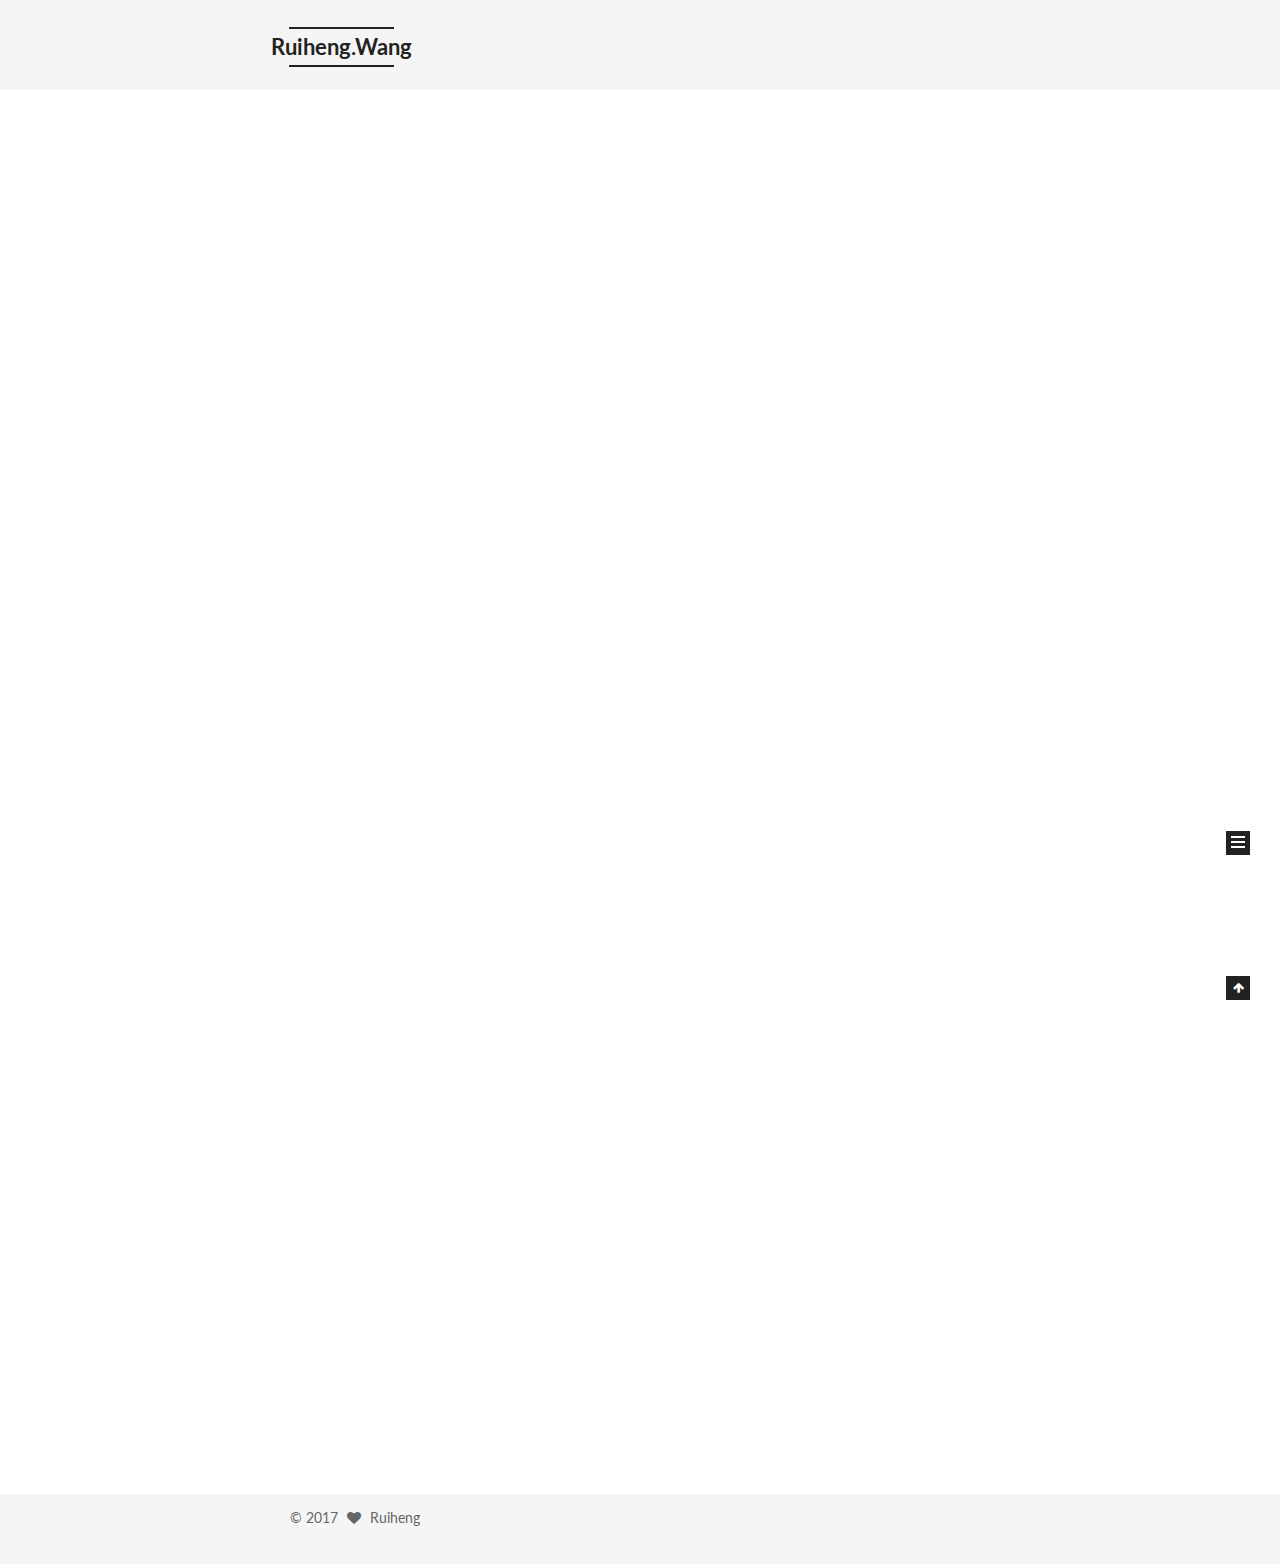
<file: index.html>
<!DOCTYPE html>



  


<html class="theme-next mist use-motion" lang="zh-Hans">
<head>
  <meta charset="UTF-8"/>
<meta http-equiv="X-UA-Compatible" content="IE=edge" />
<meta name="viewport" content="width=device-width, initial-scale=1, maximum-scale=1"/>
<meta name="theme-color" content="#222">









<meta http-equiv="Cache-Control" content="no-transform" />
<meta http-equiv="Cache-Control" content="no-siteapp" />















  
  
  <link href="/lib/fancybox/source/jquery.fancybox.css?v=2.1.5" rel="stylesheet" type="text/css" />




  
  
  
  

  
    
    
  

  

  

  

  

  
    
    
    <link href="//fonts.googleapis.com/css?family=Lato:300,300italic,400,400italic,700,700italic&subset=latin,latin-ext" rel="stylesheet" type="text/css">
  






<link href="/lib/font-awesome/css/font-awesome.min.css?v=4.6.2" rel="stylesheet" type="text/css" />

<link href="/css/main.css?v=5.1.2" rel="stylesheet" type="text/css" />


  <meta name="keywords" content="Hexo, NexT" />








  <link rel="shortcut icon" type="image/x-icon" href="/favicon.ico?v=5.1.2" />






<meta name="description" content="enjoy every day of your life">
<meta property="og:type" content="website">
<meta property="og:title" content="Ruiheng.Wang">
<meta property="og:url" content="http://yoursite.com/index.html">
<meta property="og:site_name" content="Ruiheng.Wang">
<meta property="og:description" content="enjoy every day of your life">
<meta property="og:locale" content="zh-Hans">
<meta name="twitter:card" content="summary">
<meta name="twitter:title" content="Ruiheng.Wang">
<meta name="twitter:description" content="enjoy every day of your life">



<script type="text/javascript" id="hexo.configurations">
  var NexT = window.NexT || {};
  var CONFIG = {
    root: '/',
    scheme: 'Mist',
    sidebar: {"position":"left","display":"post","offset":12,"offset_float":12,"b2t":false,"scrollpercent":false,"onmobile":false},
    fancybox: true,
    tabs: true,
    motion: true,
    duoshuo: {
      userId: '0',
      author: '博主'
    },
    algolia: {
      applicationID: '',
      apiKey: '',
      indexName: '',
      hits: {"per_page":10},
      labels: {"input_placeholder":"Search for Posts","hits_empty":"We didn't find any results for the search: ${query}","hits_stats":"${hits} results found in ${time} ms"}
    }
  };
</script>



  <link rel="canonical" href="http://yoursite.com/"/>





  <title>Ruiheng.Wang</title>
  














</head>

<body itemscope itemtype="http://schema.org/WebPage" lang="zh-Hans">

  
  
    
  

  <div class="container sidebar-position-left 
   page-home 
 ">
    <div class="headband"></div>

    <header id="header" class="header" itemscope itemtype="http://schema.org/WPHeader">
      <div class="header-inner"><div class="site-brand-wrapper">
  <div class="site-meta ">
    

    <div class="custom-logo-site-title">
      <a href="/"  class="brand" rel="start">
        <span class="logo-line-before"><i></i></span>
        <span class="site-title">Ruiheng.Wang</span>
        <span class="logo-line-after"><i></i></span>
      </a>
    </div>
      
        <p class="site-subtitle"></p>
      
  </div>

  <div class="site-nav-toggle">
    <button>
      <span class="btn-bar"></span>
      <span class="btn-bar"></span>
      <span class="btn-bar"></span>
    </button>
  </div>
</div>

<nav class="site-nav">
  

  
    <ul id="menu" class="menu">
      
        
        <li class="menu-item menu-item-home">
          <a href="/" rel="section">
            
              <i class="menu-item-icon fa fa-fw fa-home"></i> <br />
            
            首页
          </a>
        </li>
      
        
        <li class="menu-item menu-item-categories">
          <a href="/categories/" rel="section">
            
              <i class="menu-item-icon fa fa-fw fa-th"></i> <br />
            
            分类
          </a>
        </li>
      
        
        <li class="menu-item menu-item-tags">
          <a href="/tags/" rel="section">
            
              <i class="menu-item-icon fa fa-fw fa-tags"></i> <br />
            
            标签
          </a>
        </li>
      
        
        <li class="menu-item menu-item-archives">
          <a href="/archives/" rel="section">
            
              <i class="menu-item-icon fa fa-fw fa-archive"></i> <br />
            
            归档
          </a>
        </li>
      

      
    </ul>
  

  
</nav>



 </div>
    </header>

    <main id="main" class="main">
      <div class="main-inner">
        <div class="content-wrap">
          <div id="content" class="content">
            
  <section id="posts" class="posts-expand">
    
      

  

  
  
  

  <article class="post post-type-normal" itemscope itemtype="http://schema.org/Article">
  
  
  
  <div class="post-block">
    <link itemprop="mainEntityOfPage" href="http://yoursite.com/2017/09/12/我的大学/">

    <span hidden itemprop="author" itemscope itemtype="http://schema.org/Person">
      <meta itemprop="name" content="Ruiheng">
      <meta itemprop="description" content="">
      <meta itemprop="image" content="/images/head.jpg">
    </span>

    <span hidden itemprop="publisher" itemscope itemtype="http://schema.org/Organization">
      <meta itemprop="name" content="Ruiheng.Wang">
    </span>

    
      <header class="post-header">

        
        
          <h1 class="post-title" itemprop="name headline">
                
                <a class="post-title-link" href="/2017/09/12/我的大学/" itemprop="url">我的大学</a></h1>
        

        <div class="post-meta">
          <span class="post-time">
            
              <span class="post-meta-item-icon">
                <i class="fa fa-calendar-o"></i>
              </span>
              
                <span class="post-meta-item-text">发表于</span>
              
              <time title="创建于" itemprop="dateCreated datePublished" datetime="2017-09-12T16:02:54+08:00">
                2017-09-12
              </time>
            

            

            
          </span>

          

          
            
          

          
          

          

          

          

        </div>
      </header>
    

    
    
    
    <div class="post-body" itemprop="articleBody">

      
      

      
        
          
          在上大学之前在上大学之前，无论是幼儿园、小学还是中学，老师始终灌输的思想就是以后要上大学，上好的大学。如何才能上好的大学？老师会说，从现在开始，就要好好学习，勤奋刻苦努力的学习，不能贪玩，上课要认真听讲，认真完成课后作业，甚至“书山有路勤为径，学海无涯苦作舟”。老师这番话的含义，就是要在考试中取得好
          ...
          <!--noindex-->
          <div class="post-button text-center">
            <a class="btn" href="/2017/09/12/我的大学/#more" rel="contents">
              阅读全文 &raquo;
            </a>
          </div>
          <!--/noindex-->
        
      
    </div>
    
    
    

    

    

    

    <footer class="post-footer">
      

      

      

      
      
        <div class="post-eof"></div>
      
    </footer>
  </div>
  
  
  
  </article>


    
      

  

  
  
  

  <article class="post post-type-normal" itemscope itemtype="http://schema.org/Article">
  
  
  
  <div class="post-block">
    <link itemprop="mainEntityOfPage" href="http://yoursite.com/2017/09/05/Win10-不能打开应用商店-错误代码-0xD000000D/">

    <span hidden itemprop="author" itemscope itemtype="http://schema.org/Person">
      <meta itemprop="name" content="Ruiheng">
      <meta itemprop="description" content="">
      <meta itemprop="image" content="/images/head.jpg">
    </span>

    <span hidden itemprop="publisher" itemscope itemtype="http://schema.org/Organization">
      <meta itemprop="name" content="Ruiheng.Wang">
    </span>

    
      <header class="post-header">

        
        
          <h1 class="post-title" itemprop="name headline">
                
                <a class="post-title-link" href="/2017/09/05/Win10-不能打开应用商店-错误代码-0xD000000D/" itemprop="url">Win10 不能打开应用商店 错误代码 0xD000000D</a></h1>
        

        <div class="post-meta">
          <span class="post-time">
            
              <span class="post-meta-item-icon">
                <i class="fa fa-calendar-o"></i>
              </span>
              
                <span class="post-meta-item-text">发表于</span>
              
              <time title="创建于" itemprop="dateCreated datePublished" datetime="2017-09-05T21:47:22+08:00">
                2017-09-05
              </time>
            

            

            
          </span>

          

          
            
          

          
          

          

          

          

        </div>
      </header>
    

    
    
    
    <div class="post-body" itemprop="articleBody">

      
      

      
        
          
          Win10 打开 Store 提示：

Try that again
Something happened on our end and we couldn’t sign you in.
Code: 0xD000000D

一般是由于用户禁用了用户账户控制UAC导致的
Run the trouble
          ...
          <!--noindex-->
          <div class="post-button text-center">
            <a class="btn" href="/2017/09/05/Win10-不能打开应用商店-错误代码-0xD000000D/#more" rel="contents">
              阅读全文 &raquo;
            </a>
          </div>
          <!--/noindex-->
        
      
    </div>
    
    
    

    

    

    

    <footer class="post-footer">
      

      

      

      
      
        <div class="post-eof"></div>
      
    </footer>
  </div>
  
  
  
  </article>


    
      

  

  
  
  

  <article class="post post-type-normal" itemscope itemtype="http://schema.org/Article">
  
  
  
  <div class="post-block">
    <link itemprop="mainEntityOfPage" href="http://yoursite.com/2017/09/03/美国之行/">

    <span hidden itemprop="author" itemscope itemtype="http://schema.org/Person">
      <meta itemprop="name" content="Ruiheng">
      <meta itemprop="description" content="">
      <meta itemprop="image" content="/images/head.jpg">
    </span>

    <span hidden itemprop="publisher" itemscope itemtype="http://schema.org/Organization">
      <meta itemprop="name" content="Ruiheng.Wang">
    </span>

    
      <header class="post-header">

        
        
          <h1 class="post-title" itemprop="name headline">
                
                <a class="post-title-link" href="/2017/09/03/美国之行/" itemprop="url">美国之行</a></h1>
        

        <div class="post-meta">
          <span class="post-time">
            
              <span class="post-meta-item-icon">
                <i class="fa fa-calendar-o"></i>
              </span>
              
                <span class="post-meta-item-text">发表于</span>
              
              <time title="创建于" itemprop="dateCreated datePublished" datetime="2017-09-03T22:27:00+08:00">
                2017-09-03
              </time>
            

            

            
          </span>

          
            <span class="post-category" >
            
              <span class="post-meta-divider">|</span>
            
              <span class="post-meta-item-icon">
                <i class="fa fa-folder-o"></i>
              </span>
              
                <span class="post-meta-item-text">分类于</span>
              
              
                <span itemprop="about" itemscope itemtype="http://schema.org/Thing">
                  <a href="/categories/旅行/" itemprop="url" rel="index">
                    <span itemprop="name">旅行</span>
                  </a>
                </span>

                
                
              
            </span>
          

          
            
          

          
          

          

          

          

        </div>
      </header>
    

    
    
    
    <div class="post-body" itemprop="articleBody">

      
      

      
        
          
          
感谢首先，感谢西安电子科技大学网络与信息安全学院和美国韦恩州立大学工程学院老师的精心策划安排、感谢西安电子科技大学与美国韦恩州立大学提供的部分资助、感谢学院提供此次暑期海外课堂交流学习的机会，我们赴美参加了关于网络安全与大数据的暑期课程。
行程安排原计划项目持续4周，从2017年7月15日至8月1
          ...
          <!--noindex-->
          <div class="post-button text-center">
            <a class="btn" href="/2017/09/03/美国之行/#more" rel="contents">
              阅读全文 &raquo;
            </a>
          </div>
          <!--/noindex-->
        
      
    </div>
    
    
    

    

    

    

    <footer class="post-footer">
      

      

      

      
      
        <div class="post-eof"></div>
      
    </footer>
  </div>
  
  
  
  </article>


    
      

  

  
  
  

  <article class="post post-type-normal" itemscope itemtype="http://schema.org/Article">
  
  
  
  <div class="post-block">
    <link itemprop="mainEntityOfPage" href="http://yoursite.com/2017/09/03/hello-world/">

    <span hidden itemprop="author" itemscope itemtype="http://schema.org/Person">
      <meta itemprop="name" content="Ruiheng">
      <meta itemprop="description" content="">
      <meta itemprop="image" content="/images/head.jpg">
    </span>

    <span hidden itemprop="publisher" itemscope itemtype="http://schema.org/Organization">
      <meta itemprop="name" content="Ruiheng.Wang">
    </span>

    
      <header class="post-header">

        
        
          <h1 class="post-title" itemprop="name headline">
                
                <a class="post-title-link" href="/2017/09/03/hello-world/" itemprop="url">Hello World</a></h1>
        

        <div class="post-meta">
          <span class="post-time">
            
              <span class="post-meta-item-icon">
                <i class="fa fa-calendar-o"></i>
              </span>
              
                <span class="post-meta-item-text">发表于</span>
              
              <time title="创建于" itemprop="dateCreated datePublished" datetime="2017-09-03T08:00:00+08:00">
                2017-09-03
              </time>
            

            

            
          </span>

          

          
            
          

          
          

          

          

          

        </div>
      </header>
    

    
    
    
    <div class="post-body" itemprop="articleBody">

      
      

      
        
          
          
2017年9月3日  博客成立

强迫自己养成写文章的习惯

          
          <!--noindex-->
          <div class="post-button text-center">
            <a class="btn" href="/2017/09/03/hello-world/#more" rel="contents">
              阅读全文 &raquo;
            </a>
          </div>
          <!--/noindex-->
        
      
    </div>
    
    
    

    

    

    

    <footer class="post-footer">
      

      

      

      
      
        <div class="post-eof"></div>
      
    </footer>
  </div>
  
  
  
  </article>


    
  </section>

  


          </div>
          


          

        </div>
        
          
  
  <div class="sidebar-toggle">
    <div class="sidebar-toggle-line-wrap">
      <span class="sidebar-toggle-line sidebar-toggle-line-first"></span>
      <span class="sidebar-toggle-line sidebar-toggle-line-middle"></span>
      <span class="sidebar-toggle-line sidebar-toggle-line-last"></span>
    </div>
  </div>

  <aside id="sidebar" class="sidebar">
    
    <div class="sidebar-inner">

      

      

      <section class="site-overview sidebar-panel sidebar-panel-active">
        <div class="site-author motion-element" itemprop="author" itemscope itemtype="http://schema.org/Person">
          <img class="site-author-image" itemprop="image"
               src="/images/head.jpg"
               alt="Ruiheng" />
          <p class="site-author-name" itemprop="name">Ruiheng</p>
           
              <p class="site-description motion-element" itemprop="description">enjoy every day of your life</p>
          
        </div>
        <nav class="site-state motion-element">

          
            <div class="site-state-item site-state-posts">
              <a href="/archives/">
                <span class="site-state-item-count">4</span>
                <span class="site-state-item-name">日志</span>
              </a>
            </div>
          

          
            
            
            <div class="site-state-item site-state-categories">
              <a href="/categories/index.html">
                <span class="site-state-item-count">1</span>
                <span class="site-state-item-name">分类</span>
              </a>
            </div>
          

          
            
            
            <div class="site-state-item site-state-tags">
              <a href="/tags/index.html">
                <span class="site-state-item-count">2</span>
                <span class="site-state-item-name">标签</span>
              </a>
            </div>
          

        </nav>

        

        <div class="links-of-author motion-element">
          
            
              <span class="links-of-author-item">
                <a href="mailto:o@seceve.com" target="_blank" title="E-Mail">
                  
                    <i class="fa fa-fw fa-envelope"></i>
                  
                    
                      E-Mail
                    
                </a>
              </span>
            
          
        </div>

        
        

        
        

        


      </section>

      

      

    </div>
  </aside>


        
      </div>
    </main>

    <footer id="footer" class="footer">
      <div class="footer-inner">
        <div class="copyright" >
  
  &copy; 
  <span itemprop="copyrightYear">2017</span>
  <span class="with-love">
    <i class="fa fa-heart"></i>
  </span>
  <span class="author" itemprop="copyrightHolder">Ruiheng</span>
</div>



        

        
      </div>
    </footer>

    
      <div class="back-to-top">
        <i class="fa fa-arrow-up"></i>
        
      </div>
    

  </div>

  

<script type="text/javascript">
  if (Object.prototype.toString.call(window.Promise) !== '[object Function]') {
    window.Promise = null;
  }
</script>









  












  
  <script type="text/javascript" src="/lib/jquery/index.js?v=2.1.3"></script>

  
  <script type="text/javascript" src="/lib/fastclick/lib/fastclick.min.js?v=1.0.6"></script>

  
  <script type="text/javascript" src="/lib/jquery_lazyload/jquery.lazyload.js?v=1.9.7"></script>

  
  <script type="text/javascript" src="/lib/velocity/velocity.min.js?v=1.2.1"></script>

  
  <script type="text/javascript" src="/lib/velocity/velocity.ui.min.js?v=1.2.1"></script>

  
  <script type="text/javascript" src="/lib/fancybox/source/jquery.fancybox.pack.js?v=2.1.5"></script>


  


  <script type="text/javascript" src="/js/src/utils.js?v=5.1.2"></script>

  <script type="text/javascript" src="/js/src/motion.js?v=5.1.2"></script>



  
  

  
    <script type="text/javascript" src="/js/src/scrollspy.js?v=5.1.2"></script>
<script type="text/javascript" src="/js/src/post-details.js?v=5.1.2"></script>

  

  


  <script type="text/javascript" src="/js/src/bootstrap.js?v=5.1.2"></script>



  


  




	





  





  






  





  

  

  

  

  

  

</body>
</html>
</file>
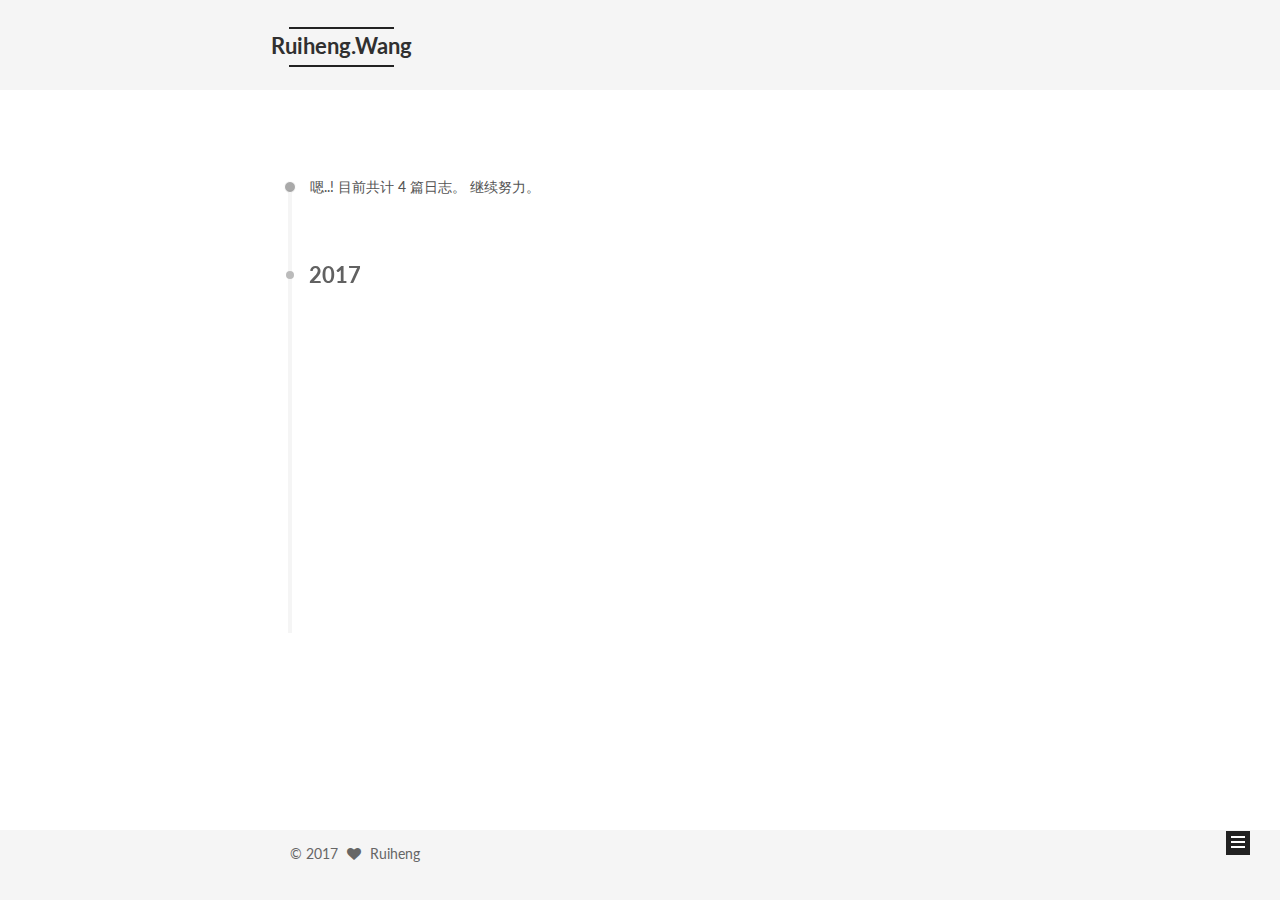
<file: archives/index.html>
<!DOCTYPE html>



  


<html class="theme-next mist use-motion" lang="zh-Hans">
<head>
  <meta charset="UTF-8"/>
<meta http-equiv="X-UA-Compatible" content="IE=edge" />
<meta name="viewport" content="width=device-width, initial-scale=1, maximum-scale=1"/>
<meta name="theme-color" content="#222">









<meta http-equiv="Cache-Control" content="no-transform" />
<meta http-equiv="Cache-Control" content="no-siteapp" />















  
  
  <link href="/lib/fancybox/source/jquery.fancybox.css?v=2.1.5" rel="stylesheet" type="text/css" />




  
  
  
  

  
    
    
  

  

  

  

  

  
    
    
    <link href="//fonts.googleapis.com/css?family=Lato:300,300italic,400,400italic,700,700italic&subset=latin,latin-ext" rel="stylesheet" type="text/css">
  






<link href="/lib/font-awesome/css/font-awesome.min.css?v=4.6.2" rel="stylesheet" type="text/css" />

<link href="/css/main.css?v=5.1.2" rel="stylesheet" type="text/css" />


  <meta name="keywords" content="Hexo, NexT" />








  <link rel="shortcut icon" type="image/x-icon" href="/favicon.ico?v=5.1.2" />






<meta name="description" content="enjoy every day of your life">
<meta property="og:type" content="website">
<meta property="og:title" content="Ruiheng.Wang">
<meta property="og:url" content="http://yoursite.com/archives/index.html">
<meta property="og:site_name" content="Ruiheng.Wang">
<meta property="og:description" content="enjoy every day of your life">
<meta property="og:locale" content="zh-Hans">
<meta name="twitter:card" content="summary">
<meta name="twitter:title" content="Ruiheng.Wang">
<meta name="twitter:description" content="enjoy every day of your life">



<script type="text/javascript" id="hexo.configurations">
  var NexT = window.NexT || {};
  var CONFIG = {
    root: '/',
    scheme: 'Mist',
    sidebar: {"position":"left","display":"post","offset":12,"offset_float":12,"b2t":false,"scrollpercent":false,"onmobile":false},
    fancybox: true,
    tabs: true,
    motion: true,
    duoshuo: {
      userId: '0',
      author: '博主'
    },
    algolia: {
      applicationID: '',
      apiKey: '',
      indexName: '',
      hits: {"per_page":10},
      labels: {"input_placeholder":"Search for Posts","hits_empty":"We didn't find any results for the search: ${query}","hits_stats":"${hits} results found in ${time} ms"}
    }
  };
</script>



  <link rel="canonical" href="http://yoursite.com/archives/"/>





  <title>归档 | Ruiheng.Wang</title>
  














</head>

<body itemscope itemtype="http://schema.org/WebPage" lang="zh-Hans">

  
  
    
  

  <div class="container sidebar-position-left  page-archive  ">
    <div class="headband"></div>

    <header id="header" class="header" itemscope itemtype="http://schema.org/WPHeader">
      <div class="header-inner"><div class="site-brand-wrapper">
  <div class="site-meta ">
    

    <div class="custom-logo-site-title">
      <a href="/"  class="brand" rel="start">
        <span class="logo-line-before"><i></i></span>
        <span class="site-title">Ruiheng.Wang</span>
        <span class="logo-line-after"><i></i></span>
      </a>
    </div>
      
        <p class="site-subtitle"></p>
      
  </div>

  <div class="site-nav-toggle">
    <button>
      <span class="btn-bar"></span>
      <span class="btn-bar"></span>
      <span class="btn-bar"></span>
    </button>
  </div>
</div>

<nav class="site-nav">
  

  
    <ul id="menu" class="menu">
      
        
        <li class="menu-item menu-item-home">
          <a href="/" rel="section">
            
              <i class="menu-item-icon fa fa-fw fa-home"></i> <br />
            
            首页
          </a>
        </li>
      
        
        <li class="menu-item menu-item-categories">
          <a href="/categories/" rel="section">
            
              <i class="menu-item-icon fa fa-fw fa-th"></i> <br />
            
            分类
          </a>
        </li>
      
        
        <li class="menu-item menu-item-tags">
          <a href="/tags/" rel="section">
            
              <i class="menu-item-icon fa fa-fw fa-tags"></i> <br />
            
            标签
          </a>
        </li>
      
        
        <li class="menu-item menu-item-archives">
          <a href="/archives/" rel="section">
            
              <i class="menu-item-icon fa fa-fw fa-archive"></i> <br />
            
            归档
          </a>
        </li>
      

      
    </ul>
  

  
</nav>



 </div>
    </header>

    <main id="main" class="main">
      <div class="main-inner">
        <div class="content-wrap">
          <div id="content" class="content">
            

  
  
  
  <div class="post-block archive">
    <div id="posts" class="posts-collapse">
      <span class="archive-move-on"></span>

      <span class="archive-page-counter">
        
        
        
          
        
        嗯..! 目前共计 4 篇日志。 继续努力。
      </span>

      

        
        
        

        
          
          <div class="collection-title">
            <h2 class="archive-year motion-element" id="archive-year-2017">2017</h2>
          </div>
        
        

        

  <article class="post post-type-normal" itemscope itemtype="http://schema.org/Article">
    <header class="post-header">

      <h2 class="post-title">
        
            <a class="post-title-link" href="/2017/09/12/我的大学/" itemprop="url">
              
                <span itemprop="name">我的大学</span>
              
            </a>
        
      </h2>

      <div class="post-meta">
        <time class="post-time" itemprop="dateCreated"
              datetime="2017-09-12T16:02:54+08:00"
              content="2017-09-12" >
          09-12
        </time>
      </div>

    </header>
  </article>



      

        
        
        

        
        

        

  <article class="post post-type-normal" itemscope itemtype="http://schema.org/Article">
    <header class="post-header">

      <h2 class="post-title">
        
            <a class="post-title-link" href="/2017/09/05/Win10-不能打开应用商店-错误代码-0xD000000D/" itemprop="url">
              
                <span itemprop="name">Win10 不能打开应用商店 错误代码 0xD000000D</span>
              
            </a>
        
      </h2>

      <div class="post-meta">
        <time class="post-time" itemprop="dateCreated"
              datetime="2017-09-05T21:47:22+08:00"
              content="2017-09-05" >
          09-05
        </time>
      </div>

    </header>
  </article>



      

        
        
        

        
        

        

  <article class="post post-type-normal" itemscope itemtype="http://schema.org/Article">
    <header class="post-header">

      <h2 class="post-title">
        
            <a class="post-title-link" href="/2017/09/03/美国之行/" itemprop="url">
              
                <span itemprop="name">美国之行</span>
              
            </a>
        
      </h2>

      <div class="post-meta">
        <time class="post-time" itemprop="dateCreated"
              datetime="2017-09-03T22:27:00+08:00"
              content="2017-09-03" >
          09-03
        </time>
      </div>

    </header>
  </article>



      

        
        
        

        
        

        

  <article class="post post-type-normal" itemscope itemtype="http://schema.org/Article">
    <header class="post-header">

      <h2 class="post-title">
        
            <a class="post-title-link" href="/2017/09/03/hello-world/" itemprop="url">
              
                <span itemprop="name">Hello World</span>
              
            </a>
        
      </h2>

      <div class="post-meta">
        <time class="post-time" itemprop="dateCreated"
              datetime="2017-09-03T08:00:00+08:00"
              content="2017-09-03" >
          09-03
        </time>
      </div>

    </header>
  </article>



      

    </div>
  </div>
  
  
  

  



          </div>
          


          

        </div>
        
          
  
  <div class="sidebar-toggle">
    <div class="sidebar-toggle-line-wrap">
      <span class="sidebar-toggle-line sidebar-toggle-line-first"></span>
      <span class="sidebar-toggle-line sidebar-toggle-line-middle"></span>
      <span class="sidebar-toggle-line sidebar-toggle-line-last"></span>
    </div>
  </div>

  <aside id="sidebar" class="sidebar">
    
    <div class="sidebar-inner">

      

      

      <section class="site-overview sidebar-panel sidebar-panel-active">
        <div class="site-author motion-element" itemprop="author" itemscope itemtype="http://schema.org/Person">
          <img class="site-author-image" itemprop="image"
               src="/images/head.jpg"
               alt="Ruiheng" />
          <p class="site-author-name" itemprop="name">Ruiheng</p>
           
              <p class="site-description motion-element" itemprop="description">enjoy every day of your life</p>
          
        </div>
        <nav class="site-state motion-element">

          
            <div class="site-state-item site-state-posts">
              <a href="/archives/">
                <span class="site-state-item-count">4</span>
                <span class="site-state-item-name">日志</span>
              </a>
            </div>
          

          
            
            
            <div class="site-state-item site-state-categories">
              <a href="/categories/index.html">
                <span class="site-state-item-count">1</span>
                <span class="site-state-item-name">分类</span>
              </a>
            </div>
          

          
            
            
            <div class="site-state-item site-state-tags">
              <a href="/tags/index.html">
                <span class="site-state-item-count">2</span>
                <span class="site-state-item-name">标签</span>
              </a>
            </div>
          

        </nav>

        

        <div class="links-of-author motion-element">
          
            
              <span class="links-of-author-item">
                <a href="mailto:o@seceve.com" target="_blank" title="E-Mail">
                  
                    <i class="fa fa-fw fa-envelope"></i>
                  
                    
                      E-Mail
                    
                </a>
              </span>
            
          
        </div>

        
        

        
        

        


      </section>

      

      

    </div>
  </aside>


        
      </div>
    </main>

    <footer id="footer" class="footer">
      <div class="footer-inner">
        <div class="copyright" >
  
  &copy; 
  <span itemprop="copyrightYear">2017</span>
  <span class="with-love">
    <i class="fa fa-heart"></i>
  </span>
  <span class="author" itemprop="copyrightHolder">Ruiheng</span>
</div>



        

        
      </div>
    </footer>

    
      <div class="back-to-top">
        <i class="fa fa-arrow-up"></i>
        
      </div>
    

  </div>

  

<script type="text/javascript">
  if (Object.prototype.toString.call(window.Promise) !== '[object Function]') {
    window.Promise = null;
  }
</script>









  












  
  <script type="text/javascript" src="/lib/jquery/index.js?v=2.1.3"></script>

  
  <script type="text/javascript" src="/lib/fastclick/lib/fastclick.min.js?v=1.0.6"></script>

  
  <script type="text/javascript" src="/lib/jquery_lazyload/jquery.lazyload.js?v=1.9.7"></script>

  
  <script type="text/javascript" src="/lib/velocity/velocity.min.js?v=1.2.1"></script>

  
  <script type="text/javascript" src="/lib/velocity/velocity.ui.min.js?v=1.2.1"></script>

  
  <script type="text/javascript" src="/lib/fancybox/source/jquery.fancybox.pack.js?v=2.1.5"></script>


  


  <script type="text/javascript" src="/js/src/utils.js?v=5.1.2"></script>

  <script type="text/javascript" src="/js/src/motion.js?v=5.1.2"></script>



  
  

  
  
    <script type="text/javascript" id="motion.page.archive">
      $('.archive-year').velocity('transition.slideLeftIn');
    </script>
  


  


  <script type="text/javascript" src="/js/src/bootstrap.js?v=5.1.2"></script>



  


  




	





  





  






  





  

  

  

  

  

  

</body>
</html>
</file>
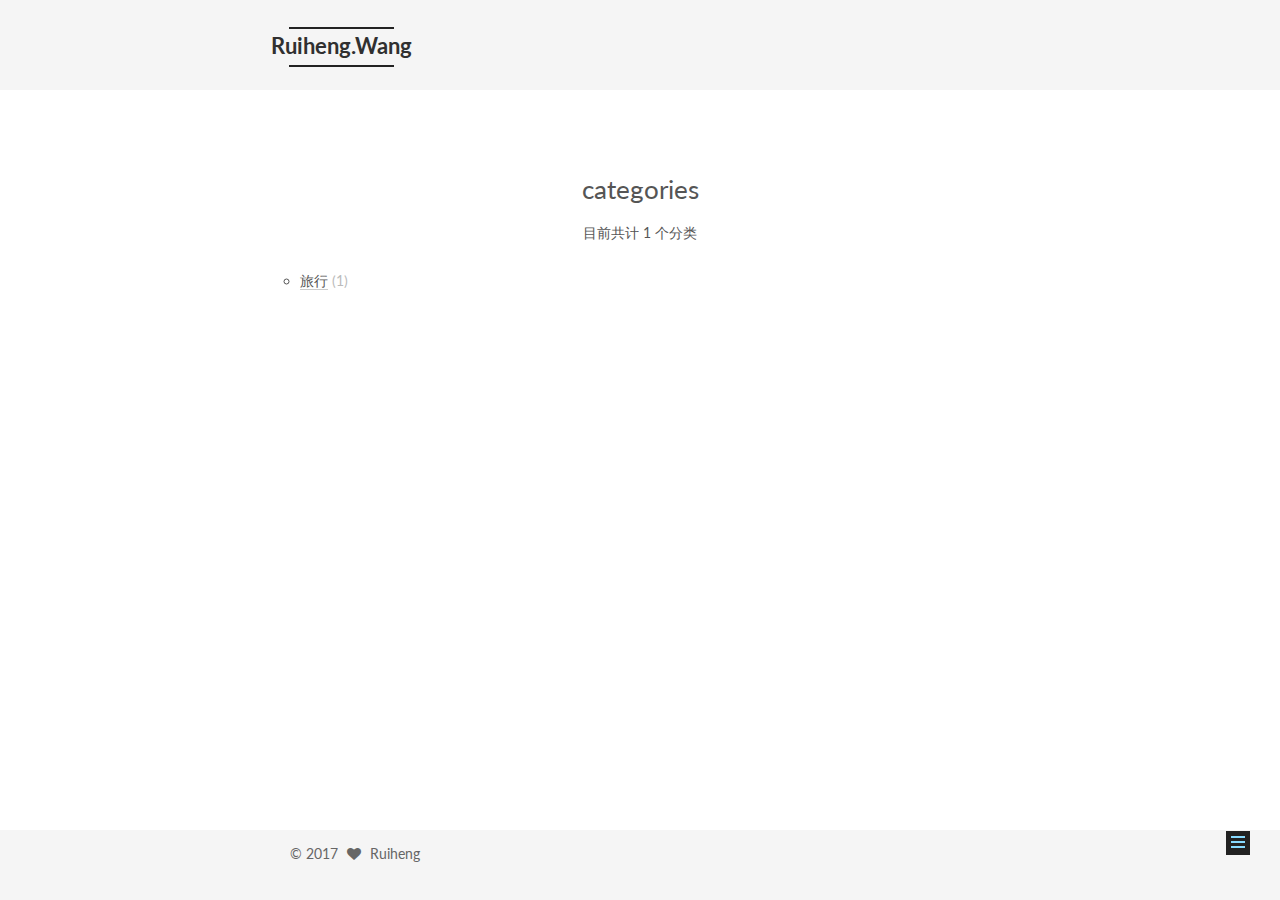
<file: categories/index.html>
<!DOCTYPE html>



  


<html class="theme-next mist use-motion" lang="zh-Hans">
<head>
  <meta charset="UTF-8"/>
<meta http-equiv="X-UA-Compatible" content="IE=edge" />
<meta name="viewport" content="width=device-width, initial-scale=1, maximum-scale=1"/>
<meta name="theme-color" content="#222">









<meta http-equiv="Cache-Control" content="no-transform" />
<meta http-equiv="Cache-Control" content="no-siteapp" />















  
  
  <link href="/lib/fancybox/source/jquery.fancybox.css?v=2.1.5" rel="stylesheet" type="text/css" />




  
  
  
  

  
    
    
  

  

  

  

  

  
    
    
    <link href="//fonts.googleapis.com/css?family=Lato:300,300italic,400,400italic,700,700italic&subset=latin,latin-ext" rel="stylesheet" type="text/css">
  






<link href="/lib/font-awesome/css/font-awesome.min.css?v=4.6.2" rel="stylesheet" type="text/css" />

<link href="/css/main.css?v=5.1.2" rel="stylesheet" type="text/css" />


  <meta name="keywords" content="Hexo, NexT" />








  <link rel="shortcut icon" type="image/x-icon" href="/favicon.ico?v=5.1.2" />






<meta name="description" content="enjoy every day of your life">
<meta property="og:type" content="website">
<meta property="og:title" content="categories">
<meta property="og:url" content="http://yoursite.com/categories/index.html">
<meta property="og:site_name" content="Ruiheng.Wang">
<meta property="og:description" content="enjoy every day of your life">
<meta property="og:locale" content="zh-Hans">
<meta property="og:updated_time" content="2017-09-04T14:06:42.994Z">
<meta name="twitter:card" content="summary">
<meta name="twitter:title" content="categories">
<meta name="twitter:description" content="enjoy every day of your life">



<script type="text/javascript" id="hexo.configurations">
  var NexT = window.NexT || {};
  var CONFIG = {
    root: '/',
    scheme: 'Mist',
    sidebar: {"position":"left","display":"post","offset":12,"offset_float":12,"b2t":false,"scrollpercent":false,"onmobile":false},
    fancybox: true,
    tabs: true,
    motion: true,
    duoshuo: {
      userId: '0',
      author: '博主'
    },
    algolia: {
      applicationID: '',
      apiKey: '',
      indexName: '',
      hits: {"per_page":10},
      labels: {"input_placeholder":"Search for Posts","hits_empty":"We didn't find any results for the search: ${query}","hits_stats":"${hits} results found in ${time} ms"}
    }
  };
</script>



  <link rel="canonical" href="http://yoursite.com/categories/"/>





  <title>categories | Ruiheng.Wang</title>
  














</head>

<body itemscope itemtype="http://schema.org/WebPage" lang="zh-Hans">

  
  
    
  

  <div class="container sidebar-position-left page-post-detail ">
    <div class="headband"></div>

    <header id="header" class="header" itemscope itemtype="http://schema.org/WPHeader">
      <div class="header-inner"><div class="site-brand-wrapper">
  <div class="site-meta ">
    

    <div class="custom-logo-site-title">
      <a href="/"  class="brand" rel="start">
        <span class="logo-line-before"><i></i></span>
        <span class="site-title">Ruiheng.Wang</span>
        <span class="logo-line-after"><i></i></span>
      </a>
    </div>
      
        <p class="site-subtitle"></p>
      
  </div>

  <div class="site-nav-toggle">
    <button>
      <span class="btn-bar"></span>
      <span class="btn-bar"></span>
      <span class="btn-bar"></span>
    </button>
  </div>
</div>

<nav class="site-nav">
  

  
    <ul id="menu" class="menu">
      
        
        <li class="menu-item menu-item-home">
          <a href="/" rel="section">
            
              <i class="menu-item-icon fa fa-fw fa-home"></i> <br />
            
            首页
          </a>
        </li>
      
        
        <li class="menu-item menu-item-categories">
          <a href="/categories/" rel="section">
            
              <i class="menu-item-icon fa fa-fw fa-th"></i> <br />
            
            分类
          </a>
        </li>
      
        
        <li class="menu-item menu-item-tags">
          <a href="/tags/" rel="section">
            
              <i class="menu-item-icon fa fa-fw fa-tags"></i> <br />
            
            标签
          </a>
        </li>
      
        
        <li class="menu-item menu-item-archives">
          <a href="/archives/" rel="section">
            
              <i class="menu-item-icon fa fa-fw fa-archive"></i> <br />
            
            归档
          </a>
        </li>
      

      
    </ul>
  

  
</nav>



 </div>
    </header>

    <main id="main" class="main">
      <div class="main-inner">
        <div class="content-wrap">
          <div id="content" class="content">
            

  <div id="posts" class="posts-expand">
    
    
    
    <div class="post-block page">
      <header class="post-header">

	<h1 class="post-title" itemprop="name headline">categories</h1>



</header>

      
      
      
      <div class="post-body">
        
        
          <div class="category-all-page">
            <div class="category-all-title">
                目前共计 1 个分类
            </div>
            <div class="category-all">
              <ul class="category-list"><li class="category-list-item"><a class="category-list-link" href="/categories/旅行/">旅行</a><span class="category-list-count">1</span></li></ul>
            </div>
          </div>
        
      </div>
      
      
      
    </div>
    
    
    
  </div>


          </div>
          


          

        </div>
        
          
  
  <div class="sidebar-toggle">
    <div class="sidebar-toggle-line-wrap">
      <span class="sidebar-toggle-line sidebar-toggle-line-first"></span>
      <span class="sidebar-toggle-line sidebar-toggle-line-middle"></span>
      <span class="sidebar-toggle-line sidebar-toggle-line-last"></span>
    </div>
  </div>

  <aside id="sidebar" class="sidebar">
    
    <div class="sidebar-inner">

      

      

      <section class="site-overview sidebar-panel sidebar-panel-active">
        <div class="site-author motion-element" itemprop="author" itemscope itemtype="http://schema.org/Person">
          <img class="site-author-image" itemprop="image"
               src="/images/head.jpg"
               alt="Ruiheng" />
          <p class="site-author-name" itemprop="name">Ruiheng</p>
           
              <p class="site-description motion-element" itemprop="description">enjoy every day of your life</p>
          
        </div>
        <nav class="site-state motion-element">

          
            <div class="site-state-item site-state-posts">
              <a href="/archives/">
                <span class="site-state-item-count">4</span>
                <span class="site-state-item-name">日志</span>
              </a>
            </div>
          

          
            
            
            <div class="site-state-item site-state-categories">
              <a href="/categories/index.html">
                <span class="site-state-item-count">1</span>
                <span class="site-state-item-name">分类</span>
              </a>
            </div>
          

          
            
            
            <div class="site-state-item site-state-tags">
              <a href="/tags/index.html">
                <span class="site-state-item-count">2</span>
                <span class="site-state-item-name">标签</span>
              </a>
            </div>
          

        </nav>

        

        <div class="links-of-author motion-element">
          
            
              <span class="links-of-author-item">
                <a href="mailto:o@seceve.com" target="_blank" title="E-Mail">
                  
                    <i class="fa fa-fw fa-envelope"></i>
                  
                    
                      E-Mail
                    
                </a>
              </span>
            
          
        </div>

        
        

        
        

        


      </section>

      

      

    </div>
  </aside>


        
      </div>
    </main>

    <footer id="footer" class="footer">
      <div class="footer-inner">
        <div class="copyright" >
  
  &copy; 
  <span itemprop="copyrightYear">2017</span>
  <span class="with-love">
    <i class="fa fa-heart"></i>
  </span>
  <span class="author" itemprop="copyrightHolder">Ruiheng</span>
</div>



        

        
      </div>
    </footer>

    
      <div class="back-to-top">
        <i class="fa fa-arrow-up"></i>
        
      </div>
    

  </div>

  

<script type="text/javascript">
  if (Object.prototype.toString.call(window.Promise) !== '[object Function]') {
    window.Promise = null;
  }
</script>









  












  
  <script type="text/javascript" src="/lib/jquery/index.js?v=2.1.3"></script>

  
  <script type="text/javascript" src="/lib/fastclick/lib/fastclick.min.js?v=1.0.6"></script>

  
  <script type="text/javascript" src="/lib/jquery_lazyload/jquery.lazyload.js?v=1.9.7"></script>

  
  <script type="text/javascript" src="/lib/velocity/velocity.min.js?v=1.2.1"></script>

  
  <script type="text/javascript" src="/lib/velocity/velocity.ui.min.js?v=1.2.1"></script>

  
  <script type="text/javascript" src="/lib/fancybox/source/jquery.fancybox.pack.js?v=2.1.5"></script>


  


  <script type="text/javascript" src="/js/src/utils.js?v=5.1.2"></script>

  <script type="text/javascript" src="/js/src/motion.js?v=5.1.2"></script>



  
  

  
    <script type="text/javascript" src="/js/src/scrollspy.js?v=5.1.2"></script>
<script type="text/javascript" src="/js/src/post-details.js?v=5.1.2"></script>

  

  


  <script type="text/javascript" src="/js/src/bootstrap.js?v=5.1.2"></script>



  


  




	





  





  






  





  

  

  

  

  

  

</body>
</html>
</file>
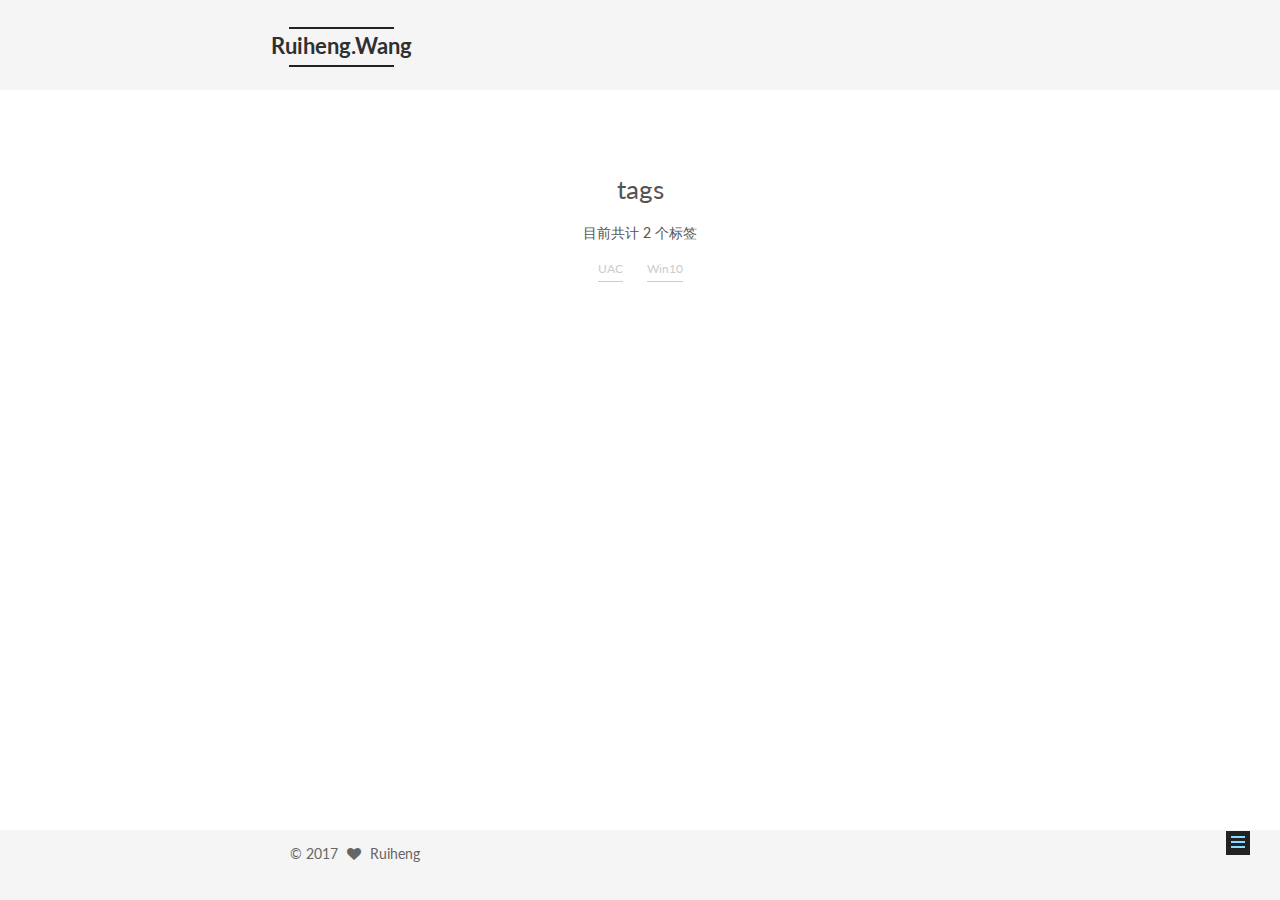
<file: tags/index.html>
<!DOCTYPE html>



  


<html class="theme-next mist use-motion" lang="zh-Hans">
<head>
  <meta charset="UTF-8"/>
<meta http-equiv="X-UA-Compatible" content="IE=edge" />
<meta name="viewport" content="width=device-width, initial-scale=1, maximum-scale=1"/>
<meta name="theme-color" content="#222">









<meta http-equiv="Cache-Control" content="no-transform" />
<meta http-equiv="Cache-Control" content="no-siteapp" />















  
  
  <link href="/lib/fancybox/source/jquery.fancybox.css?v=2.1.5" rel="stylesheet" type="text/css" />




  
  
  
  

  
    
    
  

  

  

  

  

  
    
    
    <link href="//fonts.googleapis.com/css?family=Lato:300,300italic,400,400italic,700,700italic&subset=latin,latin-ext" rel="stylesheet" type="text/css">
  






<link href="/lib/font-awesome/css/font-awesome.min.css?v=4.6.2" rel="stylesheet" type="text/css" />

<link href="/css/main.css?v=5.1.2" rel="stylesheet" type="text/css" />


  <meta name="keywords" content="Hexo, NexT" />








  <link rel="shortcut icon" type="image/x-icon" href="/favicon.ico?v=5.1.2" />






<meta name="description" content="enjoy every day of your life">
<meta property="og:type" content="website">
<meta property="og:title" content="tags">
<meta property="og:url" content="http://yoursite.com/tags/index.html">
<meta property="og:site_name" content="Ruiheng.Wang">
<meta property="og:description" content="enjoy every day of your life">
<meta property="og:locale" content="zh-Hans">
<meta property="og:updated_time" content="2017-09-04T14:07:32.190Z">
<meta name="twitter:card" content="summary">
<meta name="twitter:title" content="tags">
<meta name="twitter:description" content="enjoy every day of your life">



<script type="text/javascript" id="hexo.configurations">
  var NexT = window.NexT || {};
  var CONFIG = {
    root: '/',
    scheme: 'Mist',
    sidebar: {"position":"left","display":"post","offset":12,"offset_float":12,"b2t":false,"scrollpercent":false,"onmobile":false},
    fancybox: true,
    tabs: true,
    motion: true,
    duoshuo: {
      userId: '0',
      author: '博主'
    },
    algolia: {
      applicationID: '',
      apiKey: '',
      indexName: '',
      hits: {"per_page":10},
      labels: {"input_placeholder":"Search for Posts","hits_empty":"We didn't find any results for the search: ${query}","hits_stats":"${hits} results found in ${time} ms"}
    }
  };
</script>



  <link rel="canonical" href="http://yoursite.com/tags/"/>





  <title>tags | Ruiheng.Wang</title>
  














</head>

<body itemscope itemtype="http://schema.org/WebPage" lang="zh-Hans">

  
  
    
  

  <div class="container sidebar-position-left page-post-detail ">
    <div class="headband"></div>

    <header id="header" class="header" itemscope itemtype="http://schema.org/WPHeader">
      <div class="header-inner"><div class="site-brand-wrapper">
  <div class="site-meta ">
    

    <div class="custom-logo-site-title">
      <a href="/"  class="brand" rel="start">
        <span class="logo-line-before"><i></i></span>
        <span class="site-title">Ruiheng.Wang</span>
        <span class="logo-line-after"><i></i></span>
      </a>
    </div>
      
        <p class="site-subtitle"></p>
      
  </div>

  <div class="site-nav-toggle">
    <button>
      <span class="btn-bar"></span>
      <span class="btn-bar"></span>
      <span class="btn-bar"></span>
    </button>
  </div>
</div>

<nav class="site-nav">
  

  
    <ul id="menu" class="menu">
      
        
        <li class="menu-item menu-item-home">
          <a href="/" rel="section">
            
              <i class="menu-item-icon fa fa-fw fa-home"></i> <br />
            
            首页
          </a>
        </li>
      
        
        <li class="menu-item menu-item-categories">
          <a href="/categories/" rel="section">
            
              <i class="menu-item-icon fa fa-fw fa-th"></i> <br />
            
            分类
          </a>
        </li>
      
        
        <li class="menu-item menu-item-tags">
          <a href="/tags/" rel="section">
            
              <i class="menu-item-icon fa fa-fw fa-tags"></i> <br />
            
            标签
          </a>
        </li>
      
        
        <li class="menu-item menu-item-archives">
          <a href="/archives/" rel="section">
            
              <i class="menu-item-icon fa fa-fw fa-archive"></i> <br />
            
            归档
          </a>
        </li>
      

      
    </ul>
  

  
</nav>



 </div>
    </header>

    <main id="main" class="main">
      <div class="main-inner">
        <div class="content-wrap">
          <div id="content" class="content">
            

  <div id="posts" class="posts-expand">
    
    
    
    <div class="post-block page">
      <header class="post-header">

	<h1 class="post-title" itemprop="name headline">tags</h1>



</header>

      
      
      
      <div class="post-body">
        
        
          <div class="tag-cloud">
            <div class="tag-cloud-title">
                目前共计 2 个标签
            </div>
            <div class="tag-cloud-tags">
              <a href="/tags/UAC/" style="font-size: 12px; color: #ccc">UAC</a> <a href="/tags/Win10/" style="font-size: 12px; color: #ccc">Win10</a>
            </div>
          </div>
        
      </div>
      
      
      
    </div>
    
    
    
  </div>


          </div>
          


          

        </div>
        
          
  
  <div class="sidebar-toggle">
    <div class="sidebar-toggle-line-wrap">
      <span class="sidebar-toggle-line sidebar-toggle-line-first"></span>
      <span class="sidebar-toggle-line sidebar-toggle-line-middle"></span>
      <span class="sidebar-toggle-line sidebar-toggle-line-last"></span>
    </div>
  </div>

  <aside id="sidebar" class="sidebar">
    
    <div class="sidebar-inner">

      

      

      <section class="site-overview sidebar-panel sidebar-panel-active">
        <div class="site-author motion-element" itemprop="author" itemscope itemtype="http://schema.org/Person">
          <img class="site-author-image" itemprop="image"
               src="/images/head.jpg"
               alt="Ruiheng" />
          <p class="site-author-name" itemprop="name">Ruiheng</p>
           
              <p class="site-description motion-element" itemprop="description">enjoy every day of your life</p>
          
        </div>
        <nav class="site-state motion-element">

          
            <div class="site-state-item site-state-posts">
              <a href="/archives/">
                <span class="site-state-item-count">4</span>
                <span class="site-state-item-name">日志</span>
              </a>
            </div>
          

          
            
            
            <div class="site-state-item site-state-categories">
              <a href="/categories/index.html">
                <span class="site-state-item-count">1</span>
                <span class="site-state-item-name">分类</span>
              </a>
            </div>
          

          
            
            
            <div class="site-state-item site-state-tags">
              <a href="/tags/index.html">
                <span class="site-state-item-count">2</span>
                <span class="site-state-item-name">标签</span>
              </a>
            </div>
          

        </nav>

        

        <div class="links-of-author motion-element">
          
            
              <span class="links-of-author-item">
                <a href="mailto:o@seceve.com" target="_blank" title="E-Mail">
                  
                    <i class="fa fa-fw fa-envelope"></i>
                  
                    
                      E-Mail
                    
                </a>
              </span>
            
          
        </div>

        
        

        
        

        


      </section>

      

      

    </div>
  </aside>


        
      </div>
    </main>

    <footer id="footer" class="footer">
      <div class="footer-inner">
        <div class="copyright" >
  
  &copy; 
  <span itemprop="copyrightYear">2017</span>
  <span class="with-love">
    <i class="fa fa-heart"></i>
  </span>
  <span class="author" itemprop="copyrightHolder">Ruiheng</span>
</div>



        

        
      </div>
    </footer>

    
      <div class="back-to-top">
        <i class="fa fa-arrow-up"></i>
        
      </div>
    

  </div>

  

<script type="text/javascript">
  if (Object.prototype.toString.call(window.Promise) !== '[object Function]') {
    window.Promise = null;
  }
</script>









  












  
  <script type="text/javascript" src="/lib/jquery/index.js?v=2.1.3"></script>

  
  <script type="text/javascript" src="/lib/fastclick/lib/fastclick.min.js?v=1.0.6"></script>

  
  <script type="text/javascript" src="/lib/jquery_lazyload/jquery.lazyload.js?v=1.9.7"></script>

  
  <script type="text/javascript" src="/lib/velocity/velocity.min.js?v=1.2.1"></script>

  
  <script type="text/javascript" src="/lib/velocity/velocity.ui.min.js?v=1.2.1"></script>

  
  <script type="text/javascript" src="/lib/fancybox/source/jquery.fancybox.pack.js?v=2.1.5"></script>


  


  <script type="text/javascript" src="/js/src/utils.js?v=5.1.2"></script>

  <script type="text/javascript" src="/js/src/motion.js?v=5.1.2"></script>



  
  

  
    <script type="text/javascript" src="/js/src/scrollspy.js?v=5.1.2"></script>
<script type="text/javascript" src="/js/src/post-details.js?v=5.1.2"></script>

  

  


  <script type="text/javascript" src="/js/src/bootstrap.js?v=5.1.2"></script>



  


  




	





  





  






  





  

  

  

  

  

  

</body>
</html>
</file>
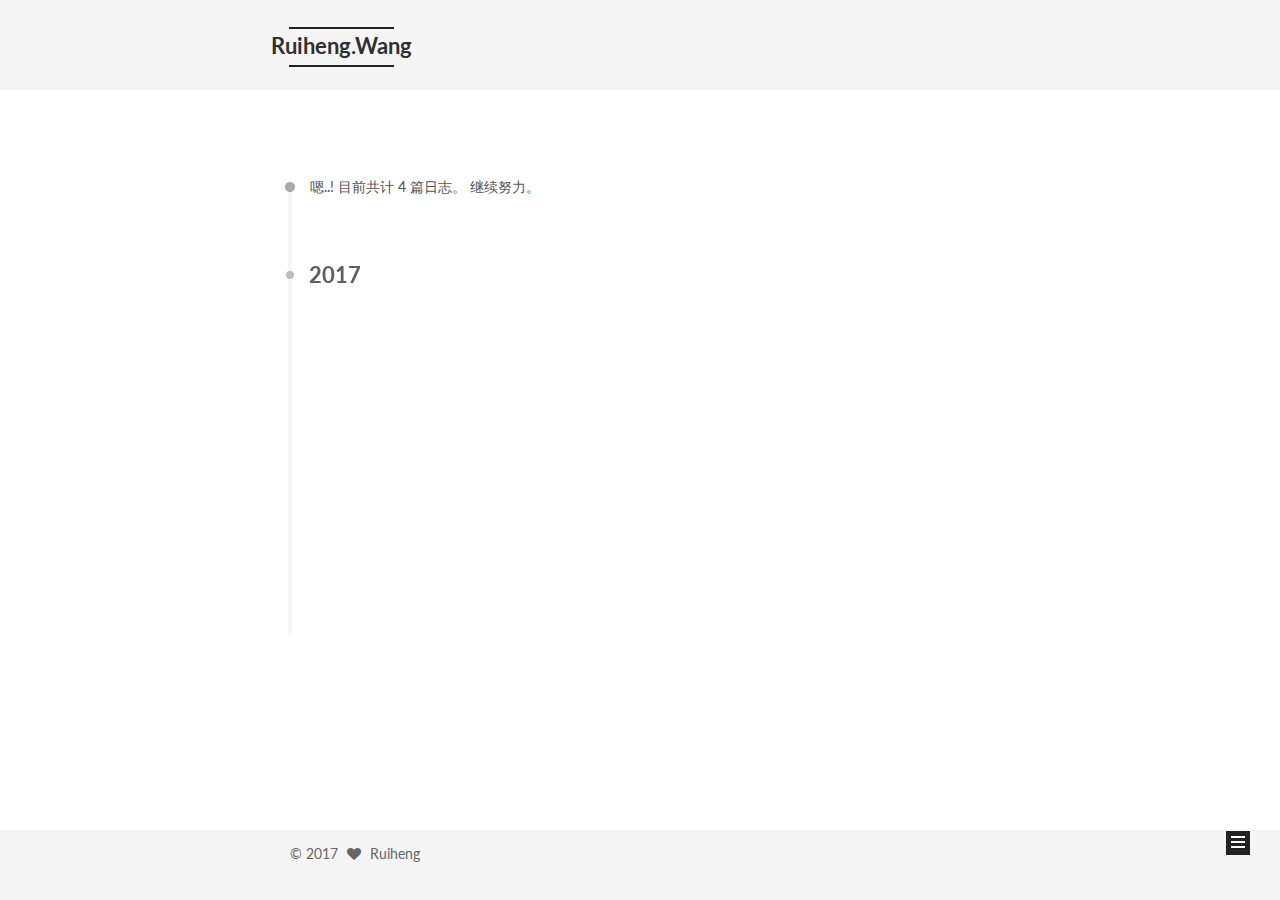
<file: archives/2017/index.html>
<!DOCTYPE html>



  


<html class="theme-next mist use-motion" lang="zh-Hans">
<head>
  <meta charset="UTF-8"/>
<meta http-equiv="X-UA-Compatible" content="IE=edge" />
<meta name="viewport" content="width=device-width, initial-scale=1, maximum-scale=1"/>
<meta name="theme-color" content="#222">









<meta http-equiv="Cache-Control" content="no-transform" />
<meta http-equiv="Cache-Control" content="no-siteapp" />















  
  
  <link href="/lib/fancybox/source/jquery.fancybox.css?v=2.1.5" rel="stylesheet" type="text/css" />




  
  
  
  

  
    
    
  

  

  

  

  

  
    
    
    <link href="//fonts.googleapis.com/css?family=Lato:300,300italic,400,400italic,700,700italic&subset=latin,latin-ext" rel="stylesheet" type="text/css">
  






<link href="/lib/font-awesome/css/font-awesome.min.css?v=4.6.2" rel="stylesheet" type="text/css" />

<link href="/css/main.css?v=5.1.2" rel="stylesheet" type="text/css" />


  <meta name="keywords" content="Hexo, NexT" />








  <link rel="shortcut icon" type="image/x-icon" href="/favicon.ico?v=5.1.2" />






<meta name="description" content="enjoy every day of your life">
<meta property="og:type" content="website">
<meta property="og:title" content="Ruiheng.Wang">
<meta property="og:url" content="http://yoursite.com/archives/2017/index.html">
<meta property="og:site_name" content="Ruiheng.Wang">
<meta property="og:description" content="enjoy every day of your life">
<meta property="og:locale" content="zh-Hans">
<meta name="twitter:card" content="summary">
<meta name="twitter:title" content="Ruiheng.Wang">
<meta name="twitter:description" content="enjoy every day of your life">



<script type="text/javascript" id="hexo.configurations">
  var NexT = window.NexT || {};
  var CONFIG = {
    root: '/',
    scheme: 'Mist',
    sidebar: {"position":"left","display":"post","offset":12,"offset_float":12,"b2t":false,"scrollpercent":false,"onmobile":false},
    fancybox: true,
    tabs: true,
    motion: true,
    duoshuo: {
      userId: '0',
      author: '博主'
    },
    algolia: {
      applicationID: '',
      apiKey: '',
      indexName: '',
      hits: {"per_page":10},
      labels: {"input_placeholder":"Search for Posts","hits_empty":"We didn't find any results for the search: ${query}","hits_stats":"${hits} results found in ${time} ms"}
    }
  };
</script>



  <link rel="canonical" href="http://yoursite.com/archives/2017/"/>





  <title>归档 | Ruiheng.Wang</title>
  














</head>

<body itemscope itemtype="http://schema.org/WebPage" lang="zh-Hans">

  
  
    
  

  <div class="container sidebar-position-left  page-archive  ">
    <div class="headband"></div>

    <header id="header" class="header" itemscope itemtype="http://schema.org/WPHeader">
      <div class="header-inner"><div class="site-brand-wrapper">
  <div class="site-meta ">
    

    <div class="custom-logo-site-title">
      <a href="/"  class="brand" rel="start">
        <span class="logo-line-before"><i></i></span>
        <span class="site-title">Ruiheng.Wang</span>
        <span class="logo-line-after"><i></i></span>
      </a>
    </div>
      
        <p class="site-subtitle"></p>
      
  </div>

  <div class="site-nav-toggle">
    <button>
      <span class="btn-bar"></span>
      <span class="btn-bar"></span>
      <span class="btn-bar"></span>
    </button>
  </div>
</div>

<nav class="site-nav">
  

  
    <ul id="menu" class="menu">
      
        
        <li class="menu-item menu-item-home">
          <a href="/" rel="section">
            
              <i class="menu-item-icon fa fa-fw fa-home"></i> <br />
            
            首页
          </a>
        </li>
      
        
        <li class="menu-item menu-item-categories">
          <a href="/categories/" rel="section">
            
              <i class="menu-item-icon fa fa-fw fa-th"></i> <br />
            
            分类
          </a>
        </li>
      
        
        <li class="menu-item menu-item-tags">
          <a href="/tags/" rel="section">
            
              <i class="menu-item-icon fa fa-fw fa-tags"></i> <br />
            
            标签
          </a>
        </li>
      
        
        <li class="menu-item menu-item-archives">
          <a href="/archives/" rel="section">
            
              <i class="menu-item-icon fa fa-fw fa-archive"></i> <br />
            
            归档
          </a>
        </li>
      

      
    </ul>
  

  
</nav>



 </div>
    </header>

    <main id="main" class="main">
      <div class="main-inner">
        <div class="content-wrap">
          <div id="content" class="content">
            

  
  
  
  <div class="post-block archive">
    <div id="posts" class="posts-collapse">
      <span class="archive-move-on"></span>

      <span class="archive-page-counter">
        
        
        
          
        
        嗯..! 目前共计 4 篇日志。 继续努力。
      </span>

      

        
        
        

        
          
          <div class="collection-title">
            <h2 class="archive-year motion-element" id="archive-year-2017">2017</h2>
          </div>
        
        

        

  <article class="post post-type-normal" itemscope itemtype="http://schema.org/Article">
    <header class="post-header">

      <h2 class="post-title">
        
            <a class="post-title-link" href="/2017/09/12/我的大学/" itemprop="url">
              
                <span itemprop="name">我的大学</span>
              
            </a>
        
      </h2>

      <div class="post-meta">
        <time class="post-time" itemprop="dateCreated"
              datetime="2017-09-12T16:02:54+08:00"
              content="2017-09-12" >
          09-12
        </time>
      </div>

    </header>
  </article>



      

        
        
        

        
        

        

  <article class="post post-type-normal" itemscope itemtype="http://schema.org/Article">
    <header class="post-header">

      <h2 class="post-title">
        
            <a class="post-title-link" href="/2017/09/05/Win10-不能打开应用商店-错误代码-0xD000000D/" itemprop="url">
              
                <span itemprop="name">Win10 不能打开应用商店 错误代码 0xD000000D</span>
              
            </a>
        
      </h2>

      <div class="post-meta">
        <time class="post-time" itemprop="dateCreated"
              datetime="2017-09-05T21:47:22+08:00"
              content="2017-09-05" >
          09-05
        </time>
      </div>

    </header>
  </article>



      

        
        
        

        
        

        

  <article class="post post-type-normal" itemscope itemtype="http://schema.org/Article">
    <header class="post-header">

      <h2 class="post-title">
        
            <a class="post-title-link" href="/2017/09/03/美国之行/" itemprop="url">
              
                <span itemprop="name">美国之行</span>
              
            </a>
        
      </h2>

      <div class="post-meta">
        <time class="post-time" itemprop="dateCreated"
              datetime="2017-09-03T22:27:00+08:00"
              content="2017-09-03" >
          09-03
        </time>
      </div>

    </header>
  </article>



      

        
        
        

        
        

        

  <article class="post post-type-normal" itemscope itemtype="http://schema.org/Article">
    <header class="post-header">

      <h2 class="post-title">
        
            <a class="post-title-link" href="/2017/09/03/hello-world/" itemprop="url">
              
                <span itemprop="name">Hello World</span>
              
            </a>
        
      </h2>

      <div class="post-meta">
        <time class="post-time" itemprop="dateCreated"
              datetime="2017-09-03T08:00:00+08:00"
              content="2017-09-03" >
          09-03
        </time>
      </div>

    </header>
  </article>



      

    </div>
  </div>
  
  
  

  



          </div>
          


          

        </div>
        
          
  
  <div class="sidebar-toggle">
    <div class="sidebar-toggle-line-wrap">
      <span class="sidebar-toggle-line sidebar-toggle-line-first"></span>
      <span class="sidebar-toggle-line sidebar-toggle-line-middle"></span>
      <span class="sidebar-toggle-line sidebar-toggle-line-last"></span>
    </div>
  </div>

  <aside id="sidebar" class="sidebar">
    
    <div class="sidebar-inner">

      

      

      <section class="site-overview sidebar-panel sidebar-panel-active">
        <div class="site-author motion-element" itemprop="author" itemscope itemtype="http://schema.org/Person">
          <img class="site-author-image" itemprop="image"
               src="/images/head.jpg"
               alt="Ruiheng" />
          <p class="site-author-name" itemprop="name">Ruiheng</p>
           
              <p class="site-description motion-element" itemprop="description">enjoy every day of your life</p>
          
        </div>
        <nav class="site-state motion-element">

          
            <div class="site-state-item site-state-posts">
              <a href="/archives/">
                <span class="site-state-item-count">4</span>
                <span class="site-state-item-name">日志</span>
              </a>
            </div>
          

          
            
            
            <div class="site-state-item site-state-categories">
              <a href="/categories/index.html">
                <span class="site-state-item-count">1</span>
                <span class="site-state-item-name">分类</span>
              </a>
            </div>
          

          
            
            
            <div class="site-state-item site-state-tags">
              <a href="/tags/index.html">
                <span class="site-state-item-count">2</span>
                <span class="site-state-item-name">标签</span>
              </a>
            </div>
          

        </nav>

        

        <div class="links-of-author motion-element">
          
            
              <span class="links-of-author-item">
                <a href="mailto:o@seceve.com" target="_blank" title="E-Mail">
                  
                    <i class="fa fa-fw fa-envelope"></i>
                  
                    
                      E-Mail
                    
                </a>
              </span>
            
          
        </div>

        
        

        
        

        


      </section>

      

      

    </div>
  </aside>


        
      </div>
    </main>

    <footer id="footer" class="footer">
      <div class="footer-inner">
        <div class="copyright" >
  
  &copy; 
  <span itemprop="copyrightYear">2017</span>
  <span class="with-love">
    <i class="fa fa-heart"></i>
  </span>
  <span class="author" itemprop="copyrightHolder">Ruiheng</span>
</div>



        

        
      </div>
    </footer>

    
      <div class="back-to-top">
        <i class="fa fa-arrow-up"></i>
        
      </div>
    

  </div>

  

<script type="text/javascript">
  if (Object.prototype.toString.call(window.Promise) !== '[object Function]') {
    window.Promise = null;
  }
</script>









  












  
  <script type="text/javascript" src="/lib/jquery/index.js?v=2.1.3"></script>

  
  <script type="text/javascript" src="/lib/fastclick/lib/fastclick.min.js?v=1.0.6"></script>

  
  <script type="text/javascript" src="/lib/jquery_lazyload/jquery.lazyload.js?v=1.9.7"></script>

  
  <script type="text/javascript" src="/lib/velocity/velocity.min.js?v=1.2.1"></script>

  
  <script type="text/javascript" src="/lib/velocity/velocity.ui.min.js?v=1.2.1"></script>

  
  <script type="text/javascript" src="/lib/fancybox/source/jquery.fancybox.pack.js?v=2.1.5"></script>


  


  <script type="text/javascript" src="/js/src/utils.js?v=5.1.2"></script>

  <script type="text/javascript" src="/js/src/motion.js?v=5.1.2"></script>



  
  

  
  
    <script type="text/javascript" id="motion.page.archive">
      $('.archive-year').velocity('transition.slideLeftIn');
    </script>
  


  


  <script type="text/javascript" src="/js/src/bootstrap.js?v=5.1.2"></script>



  


  




	





  





  






  





  

  

  

  

  

  

</body>
</html>
</file>
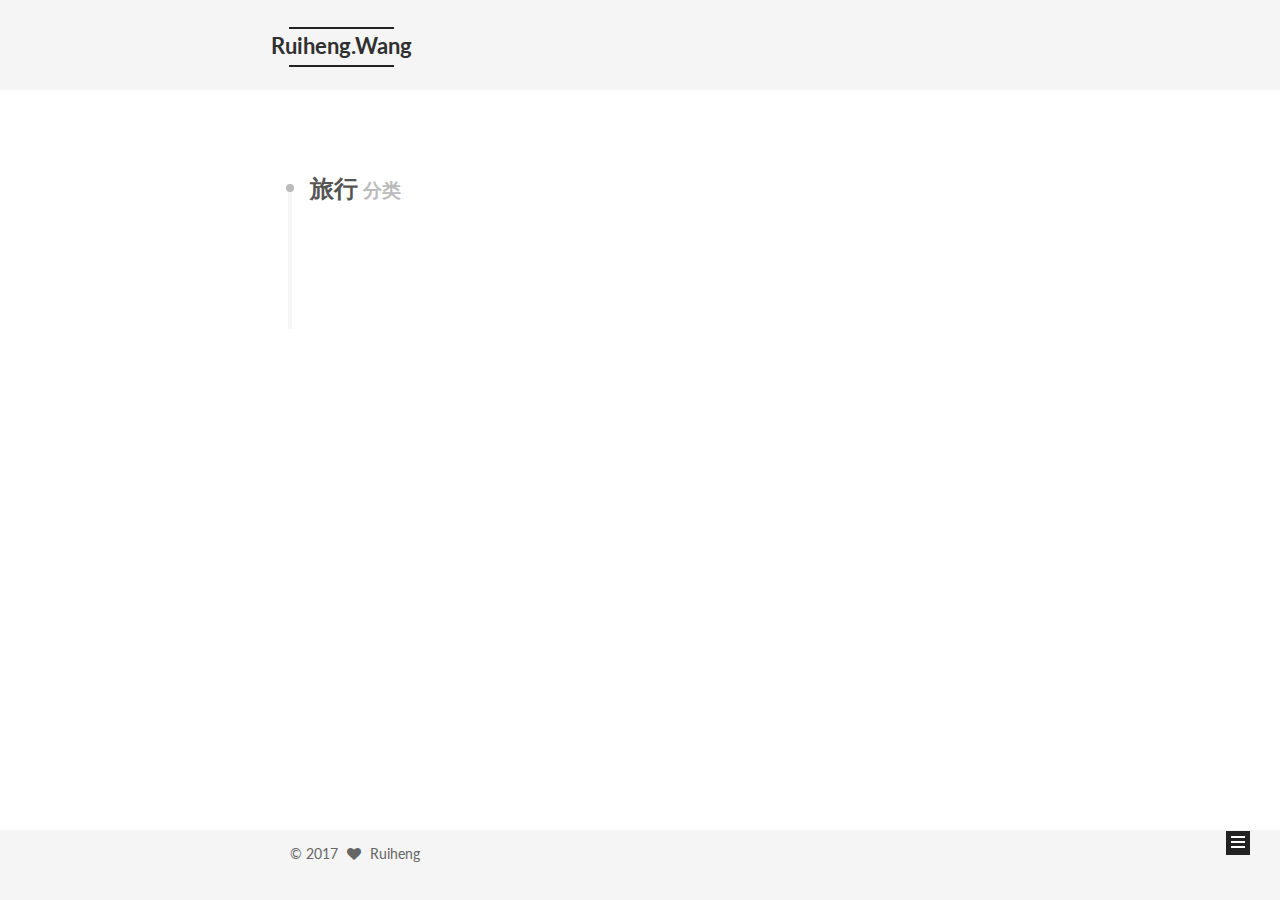
<file: categories/旅行/index.html>
<!DOCTYPE html>



  


<html class="theme-next mist use-motion" lang="zh-Hans">
<head>
  <meta charset="UTF-8"/>
<meta http-equiv="X-UA-Compatible" content="IE=edge" />
<meta name="viewport" content="width=device-width, initial-scale=1, maximum-scale=1"/>
<meta name="theme-color" content="#222">









<meta http-equiv="Cache-Control" content="no-transform" />
<meta http-equiv="Cache-Control" content="no-siteapp" />















  
  
  <link href="/lib/fancybox/source/jquery.fancybox.css?v=2.1.5" rel="stylesheet" type="text/css" />




  
  
  
  

  
    
    
  

  

  

  

  

  
    
    
    <link href="//fonts.googleapis.com/css?family=Lato:300,300italic,400,400italic,700,700italic&subset=latin,latin-ext" rel="stylesheet" type="text/css">
  






<link href="/lib/font-awesome/css/font-awesome.min.css?v=4.6.2" rel="stylesheet" type="text/css" />

<link href="/css/main.css?v=5.1.2" rel="stylesheet" type="text/css" />


  <meta name="keywords" content="Hexo, NexT" />








  <link rel="shortcut icon" type="image/x-icon" href="/favicon.ico?v=5.1.2" />






<meta name="description" content="enjoy every day of your life">
<meta property="og:type" content="website">
<meta property="og:title" content="Ruiheng.Wang">
<meta property="og:url" content="http://yoursite.com/categories/旅行/index.html">
<meta property="og:site_name" content="Ruiheng.Wang">
<meta property="og:description" content="enjoy every day of your life">
<meta property="og:locale" content="zh-Hans">
<meta name="twitter:card" content="summary">
<meta name="twitter:title" content="Ruiheng.Wang">
<meta name="twitter:description" content="enjoy every day of your life">



<script type="text/javascript" id="hexo.configurations">
  var NexT = window.NexT || {};
  var CONFIG = {
    root: '/',
    scheme: 'Mist',
    sidebar: {"position":"left","display":"post","offset":12,"offset_float":12,"b2t":false,"scrollpercent":false,"onmobile":false},
    fancybox: true,
    tabs: true,
    motion: true,
    duoshuo: {
      userId: '0',
      author: '博主'
    },
    algolia: {
      applicationID: '',
      apiKey: '',
      indexName: '',
      hits: {"per_page":10},
      labels: {"input_placeholder":"Search for Posts","hits_empty":"We didn't find any results for the search: ${query}","hits_stats":"${hits} results found in ${time} ms"}
    }
  };
</script>



  <link rel="canonical" href="http://yoursite.com/categories/旅行/"/>





  <title>分类: 旅行 | Ruiheng.Wang</title>
  














</head>

<body itemscope itemtype="http://schema.org/WebPage" lang="zh-Hans">

  
  
    
  

  <div class="container sidebar-position-left  ">
    <div class="headband"></div>

    <header id="header" class="header" itemscope itemtype="http://schema.org/WPHeader">
      <div class="header-inner"><div class="site-brand-wrapper">
  <div class="site-meta ">
    

    <div class="custom-logo-site-title">
      <a href="/"  class="brand" rel="start">
        <span class="logo-line-before"><i></i></span>
        <span class="site-title">Ruiheng.Wang</span>
        <span class="logo-line-after"><i></i></span>
      </a>
    </div>
      
        <p class="site-subtitle"></p>
      
  </div>

  <div class="site-nav-toggle">
    <button>
      <span class="btn-bar"></span>
      <span class="btn-bar"></span>
      <span class="btn-bar"></span>
    </button>
  </div>
</div>

<nav class="site-nav">
  

  
    <ul id="menu" class="menu">
      
        
        <li class="menu-item menu-item-home">
          <a href="/" rel="section">
            
              <i class="menu-item-icon fa fa-fw fa-home"></i> <br />
            
            首页
          </a>
        </li>
      
        
        <li class="menu-item menu-item-categories">
          <a href="/categories/" rel="section">
            
              <i class="menu-item-icon fa fa-fw fa-th"></i> <br />
            
            分类
          </a>
        </li>
      
        
        <li class="menu-item menu-item-tags">
          <a href="/tags/" rel="section">
            
              <i class="menu-item-icon fa fa-fw fa-tags"></i> <br />
            
            标签
          </a>
        </li>
      
        
        <li class="menu-item menu-item-archives">
          <a href="/archives/" rel="section">
            
              <i class="menu-item-icon fa fa-fw fa-archive"></i> <br />
            
            归档
          </a>
        </li>
      

      
    </ul>
  

  
</nav>



 </div>
    </header>

    <main id="main" class="main">
      <div class="main-inner">
        <div class="content-wrap">
          <div id="content" class="content">
            

  
  
  
  <div class="post-block category">

    <div id="posts" class="posts-collapse">
      <div class="collection-title">
        <h1>旅行<small>分类</small>
        </h1>
      </div>

      
        

  <article class="post post-type-normal" itemscope itemtype="http://schema.org/Article">
    <header class="post-header">

      <h2 class="post-title">
        
            <a class="post-title-link" href="/2017/09/03/美国之行/" itemprop="url">
              
                <span itemprop="name">美国之行</span>
              
            </a>
        
      </h2>

      <div class="post-meta">
        <time class="post-time" itemprop="dateCreated"
              datetime="2017-09-03T22:27:00+08:00"
              content="2017-09-03" >
          09-03
        </time>
      </div>

    </header>
  </article>


      
    </div>

  </div>
  
  
  

  



          </div>
          


          

        </div>
        
          
  
  <div class="sidebar-toggle">
    <div class="sidebar-toggle-line-wrap">
      <span class="sidebar-toggle-line sidebar-toggle-line-first"></span>
      <span class="sidebar-toggle-line sidebar-toggle-line-middle"></span>
      <span class="sidebar-toggle-line sidebar-toggle-line-last"></span>
    </div>
  </div>

  <aside id="sidebar" class="sidebar">
    
    <div class="sidebar-inner">

      

      

      <section class="site-overview sidebar-panel sidebar-panel-active">
        <div class="site-author motion-element" itemprop="author" itemscope itemtype="http://schema.org/Person">
          <img class="site-author-image" itemprop="image"
               src="/images/head.jpg"
               alt="Ruiheng" />
          <p class="site-author-name" itemprop="name">Ruiheng</p>
           
              <p class="site-description motion-element" itemprop="description">enjoy every day of your life</p>
          
        </div>
        <nav class="site-state motion-element">

          
            <div class="site-state-item site-state-posts">
              <a href="/archives/">
                <span class="site-state-item-count">4</span>
                <span class="site-state-item-name">日志</span>
              </a>
            </div>
          

          
            
            
            <div class="site-state-item site-state-categories">
              <a href="/categories/index.html">
                <span class="site-state-item-count">1</span>
                <span class="site-state-item-name">分类</span>
              </a>
            </div>
          

          
            
            
            <div class="site-state-item site-state-tags">
              <a href="/tags/index.html">
                <span class="site-state-item-count">2</span>
                <span class="site-state-item-name">标签</span>
              </a>
            </div>
          

        </nav>

        

        <div class="links-of-author motion-element">
          
            
              <span class="links-of-author-item">
                <a href="mailto:o@seceve.com" target="_blank" title="E-Mail">
                  
                    <i class="fa fa-fw fa-envelope"></i>
                  
                    
                      E-Mail
                    
                </a>
              </span>
            
          
        </div>

        
        

        
        

        


      </section>

      

      

    </div>
  </aside>


        
      </div>
    </main>

    <footer id="footer" class="footer">
      <div class="footer-inner">
        <div class="copyright" >
  
  &copy; 
  <span itemprop="copyrightYear">2017</span>
  <span class="with-love">
    <i class="fa fa-heart"></i>
  </span>
  <span class="author" itemprop="copyrightHolder">Ruiheng</span>
</div>



        

        
      </div>
    </footer>

    
      <div class="back-to-top">
        <i class="fa fa-arrow-up"></i>
        
      </div>
    

  </div>

  

<script type="text/javascript">
  if (Object.prototype.toString.call(window.Promise) !== '[object Function]') {
    window.Promise = null;
  }
</script>









  












  
  <script type="text/javascript" src="/lib/jquery/index.js?v=2.1.3"></script>

  
  <script type="text/javascript" src="/lib/fastclick/lib/fastclick.min.js?v=1.0.6"></script>

  
  <script type="text/javascript" src="/lib/jquery_lazyload/jquery.lazyload.js?v=1.9.7"></script>

  
  <script type="text/javascript" src="/lib/velocity/velocity.min.js?v=1.2.1"></script>

  
  <script type="text/javascript" src="/lib/velocity/velocity.ui.min.js?v=1.2.1"></script>

  
  <script type="text/javascript" src="/lib/fancybox/source/jquery.fancybox.pack.js?v=2.1.5"></script>


  


  <script type="text/javascript" src="/js/src/utils.js?v=5.1.2"></script>

  <script type="text/javascript" src="/js/src/motion.js?v=5.1.2"></script>



  
  

  
    <script type="text/javascript" src="/js/src/scrollspy.js?v=5.1.2"></script>
<script type="text/javascript" src="/js/src/post-details.js?v=5.1.2"></script>

  

  


  <script type="text/javascript" src="/js/src/bootstrap.js?v=5.1.2"></script>



  


  




	





  





  






  





  

  

  

  

  

  

</body>
</html>
</file>
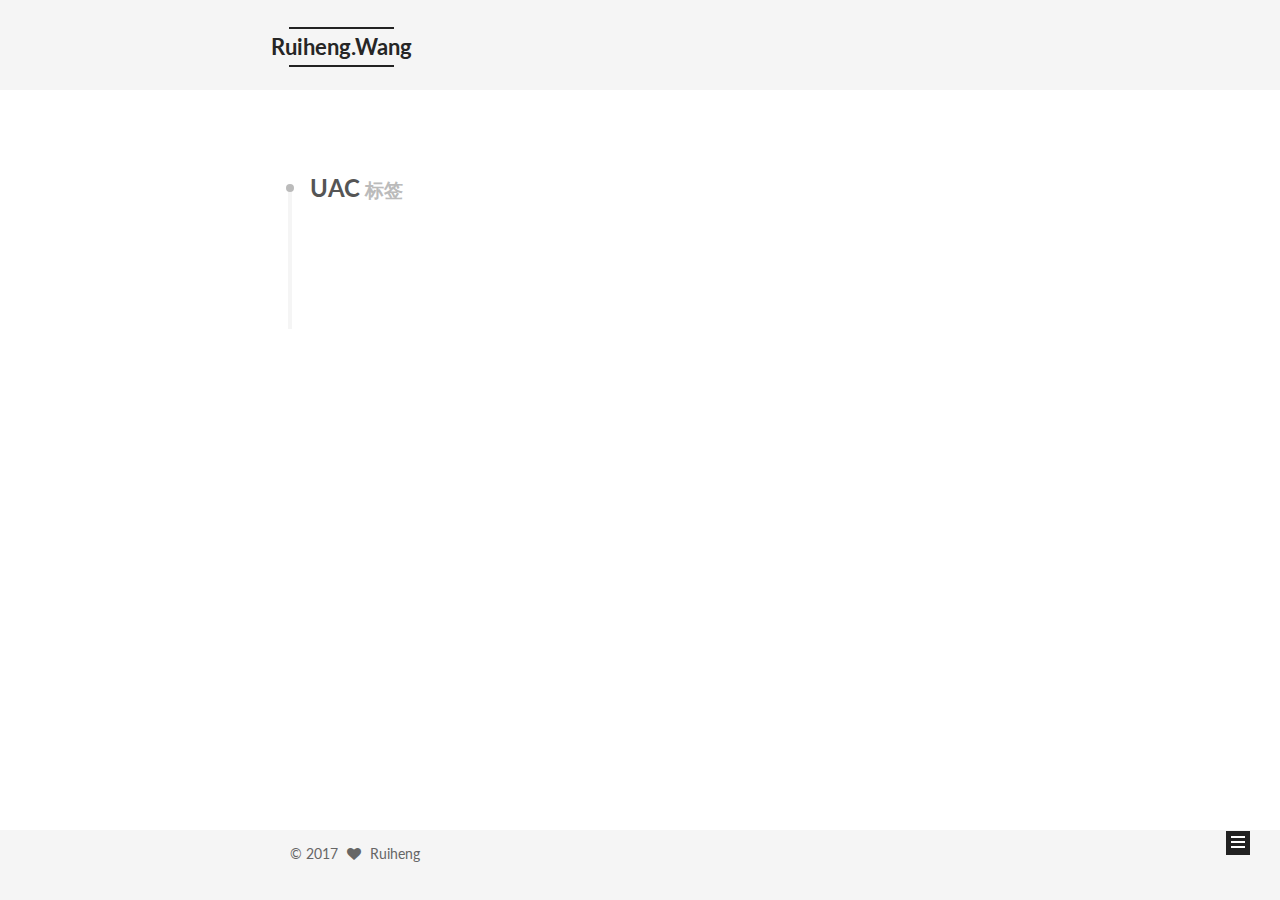
<file: tags/UAC/index.html>
<!DOCTYPE html>



  


<html class="theme-next mist use-motion" lang="zh-Hans">
<head>
  <meta charset="UTF-8"/>
<meta http-equiv="X-UA-Compatible" content="IE=edge" />
<meta name="viewport" content="width=device-width, initial-scale=1, maximum-scale=1"/>
<meta name="theme-color" content="#222">









<meta http-equiv="Cache-Control" content="no-transform" />
<meta http-equiv="Cache-Control" content="no-siteapp" />















  
  
  <link href="/lib/fancybox/source/jquery.fancybox.css?v=2.1.5" rel="stylesheet" type="text/css" />




  
  
  
  

  
    
    
  

  

  

  

  

  
    
    
    <link href="//fonts.googleapis.com/css?family=Lato:300,300italic,400,400italic,700,700italic&subset=latin,latin-ext" rel="stylesheet" type="text/css">
  






<link href="/lib/font-awesome/css/font-awesome.min.css?v=4.6.2" rel="stylesheet" type="text/css" />

<link href="/css/main.css?v=5.1.2" rel="stylesheet" type="text/css" />


  <meta name="keywords" content="Hexo, NexT" />








  <link rel="shortcut icon" type="image/x-icon" href="/favicon.ico?v=5.1.2" />






<meta name="description" content="enjoy every day of your life">
<meta property="og:type" content="website">
<meta property="og:title" content="Ruiheng.Wang">
<meta property="og:url" content="http://yoursite.com/tags/UAC/index.html">
<meta property="og:site_name" content="Ruiheng.Wang">
<meta property="og:description" content="enjoy every day of your life">
<meta property="og:locale" content="zh-Hans">
<meta name="twitter:card" content="summary">
<meta name="twitter:title" content="Ruiheng.Wang">
<meta name="twitter:description" content="enjoy every day of your life">



<script type="text/javascript" id="hexo.configurations">
  var NexT = window.NexT || {};
  var CONFIG = {
    root: '/',
    scheme: 'Mist',
    sidebar: {"position":"left","display":"post","offset":12,"offset_float":12,"b2t":false,"scrollpercent":false,"onmobile":false},
    fancybox: true,
    tabs: true,
    motion: true,
    duoshuo: {
      userId: '0',
      author: '博主'
    },
    algolia: {
      applicationID: '',
      apiKey: '',
      indexName: '',
      hits: {"per_page":10},
      labels: {"input_placeholder":"Search for Posts","hits_empty":"We didn't find any results for the search: ${query}","hits_stats":"${hits} results found in ${time} ms"}
    }
  };
</script>



  <link rel="canonical" href="http://yoursite.com/tags/UAC/"/>





  <title>标签: UAC | Ruiheng.Wang</title>
  














</head>

<body itemscope itemtype="http://schema.org/WebPage" lang="zh-Hans">

  
  
    
  

  <div class="container sidebar-position-left  ">
    <div class="headband"></div>

    <header id="header" class="header" itemscope itemtype="http://schema.org/WPHeader">
      <div class="header-inner"><div class="site-brand-wrapper">
  <div class="site-meta ">
    

    <div class="custom-logo-site-title">
      <a href="/"  class="brand" rel="start">
        <span class="logo-line-before"><i></i></span>
        <span class="site-title">Ruiheng.Wang</span>
        <span class="logo-line-after"><i></i></span>
      </a>
    </div>
      
        <p class="site-subtitle"></p>
      
  </div>

  <div class="site-nav-toggle">
    <button>
      <span class="btn-bar"></span>
      <span class="btn-bar"></span>
      <span class="btn-bar"></span>
    </button>
  </div>
</div>

<nav class="site-nav">
  

  
    <ul id="menu" class="menu">
      
        
        <li class="menu-item menu-item-home">
          <a href="/" rel="section">
            
              <i class="menu-item-icon fa fa-fw fa-home"></i> <br />
            
            首页
          </a>
        </li>
      
        
        <li class="menu-item menu-item-categories">
          <a href="/categories/" rel="section">
            
              <i class="menu-item-icon fa fa-fw fa-th"></i> <br />
            
            分类
          </a>
        </li>
      
        
        <li class="menu-item menu-item-tags">
          <a href="/tags/" rel="section">
            
              <i class="menu-item-icon fa fa-fw fa-tags"></i> <br />
            
            标签
          </a>
        </li>
      
        
        <li class="menu-item menu-item-archives">
          <a href="/archives/" rel="section">
            
              <i class="menu-item-icon fa fa-fw fa-archive"></i> <br />
            
            归档
          </a>
        </li>
      

      
    </ul>
  

  
</nav>



 </div>
    </header>

    <main id="main" class="main">
      <div class="main-inner">
        <div class="content-wrap">
          <div id="content" class="content">
            

  
  
  
  <div class="post-block tag">

    <div id="posts" class="posts-collapse">
      <div class="collection-title">
        <h1>UAC<small>标签</small>
        </h1>
      </div>

      
        

  <article class="post post-type-normal" itemscope itemtype="http://schema.org/Article">
    <header class="post-header">

      <h2 class="post-title">
        
            <a class="post-title-link" href="/2017/09/05/Win10-不能打开应用商店-错误代码-0xD000000D/" itemprop="url">
              
                <span itemprop="name">Win10 不能打开应用商店 错误代码 0xD000000D</span>
              
            </a>
        
      </h2>

      <div class="post-meta">
        <time class="post-time" itemprop="dateCreated"
              datetime="2017-09-05T21:47:22+08:00"
              content="2017-09-05" >
          09-05
        </time>
      </div>

    </header>
  </article>


      
    </div>

  </div>
  
  
  

  


          </div>
          


          

        </div>
        
          
  
  <div class="sidebar-toggle">
    <div class="sidebar-toggle-line-wrap">
      <span class="sidebar-toggle-line sidebar-toggle-line-first"></span>
      <span class="sidebar-toggle-line sidebar-toggle-line-middle"></span>
      <span class="sidebar-toggle-line sidebar-toggle-line-last"></span>
    </div>
  </div>

  <aside id="sidebar" class="sidebar">
    
    <div class="sidebar-inner">

      

      

      <section class="site-overview sidebar-panel sidebar-panel-active">
        <div class="site-author motion-element" itemprop="author" itemscope itemtype="http://schema.org/Person">
          <img class="site-author-image" itemprop="image"
               src="/images/head.jpg"
               alt="Ruiheng" />
          <p class="site-author-name" itemprop="name">Ruiheng</p>
           
              <p class="site-description motion-element" itemprop="description">enjoy every day of your life</p>
          
        </div>
        <nav class="site-state motion-element">

          
            <div class="site-state-item site-state-posts">
              <a href="/archives/">
                <span class="site-state-item-count">4</span>
                <span class="site-state-item-name">日志</span>
              </a>
            </div>
          

          
            
            
            <div class="site-state-item site-state-categories">
              <a href="/categories/index.html">
                <span class="site-state-item-count">1</span>
                <span class="site-state-item-name">分类</span>
              </a>
            </div>
          

          
            
            
            <div class="site-state-item site-state-tags">
              <a href="/tags/index.html">
                <span class="site-state-item-count">2</span>
                <span class="site-state-item-name">标签</span>
              </a>
            </div>
          

        </nav>

        

        <div class="links-of-author motion-element">
          
            
              <span class="links-of-author-item">
                <a href="mailto:o@seceve.com" target="_blank" title="E-Mail">
                  
                    <i class="fa fa-fw fa-envelope"></i>
                  
                    
                      E-Mail
                    
                </a>
              </span>
            
          
        </div>

        
        

        
        

        


      </section>

      

      

    </div>
  </aside>


        
      </div>
    </main>

    <footer id="footer" class="footer">
      <div class="footer-inner">
        <div class="copyright" >
  
  &copy; 
  <span itemprop="copyrightYear">2017</span>
  <span class="with-love">
    <i class="fa fa-heart"></i>
  </span>
  <span class="author" itemprop="copyrightHolder">Ruiheng</span>
</div>



        

        
      </div>
    </footer>

    
      <div class="back-to-top">
        <i class="fa fa-arrow-up"></i>
        
      </div>
    

  </div>

  

<script type="text/javascript">
  if (Object.prototype.toString.call(window.Promise) !== '[object Function]') {
    window.Promise = null;
  }
</script>









  












  
  <script type="text/javascript" src="/lib/jquery/index.js?v=2.1.3"></script>

  
  <script type="text/javascript" src="/lib/fastclick/lib/fastclick.min.js?v=1.0.6"></script>

  
  <script type="text/javascript" src="/lib/jquery_lazyload/jquery.lazyload.js?v=1.9.7"></script>

  
  <script type="text/javascript" src="/lib/velocity/velocity.min.js?v=1.2.1"></script>

  
  <script type="text/javascript" src="/lib/velocity/velocity.ui.min.js?v=1.2.1"></script>

  
  <script type="text/javascript" src="/lib/fancybox/source/jquery.fancybox.pack.js?v=2.1.5"></script>


  


  <script type="text/javascript" src="/js/src/utils.js?v=5.1.2"></script>

  <script type="text/javascript" src="/js/src/motion.js?v=5.1.2"></script>



  
  

  
    <script type="text/javascript" src="/js/src/scrollspy.js?v=5.1.2"></script>
<script type="text/javascript" src="/js/src/post-details.js?v=5.1.2"></script>

  

  


  <script type="text/javascript" src="/js/src/bootstrap.js?v=5.1.2"></script>



  


  




	





  





  






  





  

  

  

  

  

  

</body>
</html>
</file>
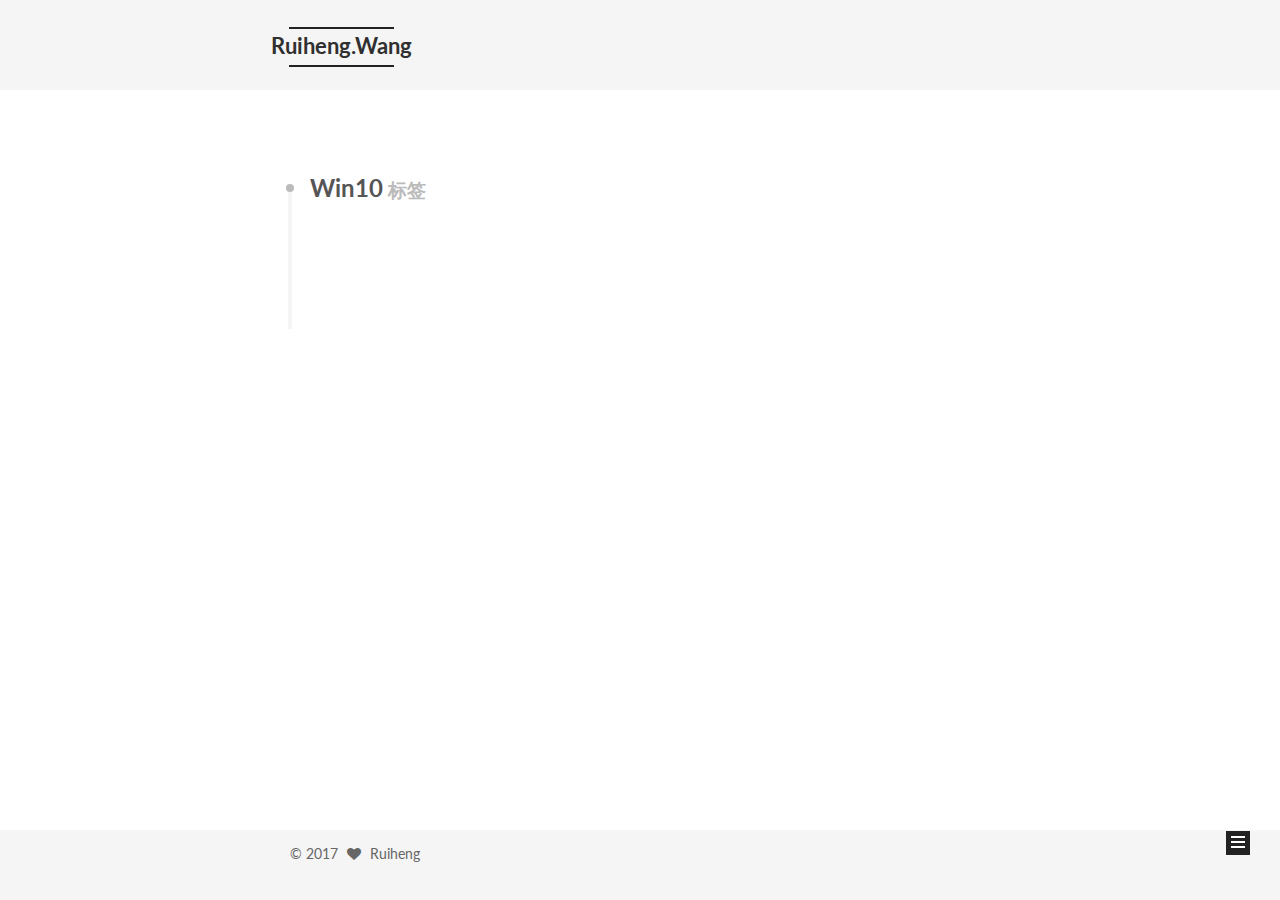
<file: tags/Win10/index.html>
<!DOCTYPE html>



  


<html class="theme-next mist use-motion" lang="zh-Hans">
<head>
  <meta charset="UTF-8"/>
<meta http-equiv="X-UA-Compatible" content="IE=edge" />
<meta name="viewport" content="width=device-width, initial-scale=1, maximum-scale=1"/>
<meta name="theme-color" content="#222">









<meta http-equiv="Cache-Control" content="no-transform" />
<meta http-equiv="Cache-Control" content="no-siteapp" />















  
  
  <link href="/lib/fancybox/source/jquery.fancybox.css?v=2.1.5" rel="stylesheet" type="text/css" />




  
  
  
  

  
    
    
  

  

  

  

  

  
    
    
    <link href="//fonts.googleapis.com/css?family=Lato:300,300italic,400,400italic,700,700italic&subset=latin,latin-ext" rel="stylesheet" type="text/css">
  






<link href="/lib/font-awesome/css/font-awesome.min.css?v=4.6.2" rel="stylesheet" type="text/css" />

<link href="/css/main.css?v=5.1.2" rel="stylesheet" type="text/css" />


  <meta name="keywords" content="Hexo, NexT" />








  <link rel="shortcut icon" type="image/x-icon" href="/favicon.ico?v=5.1.2" />






<meta name="description" content="enjoy every day of your life">
<meta property="og:type" content="website">
<meta property="og:title" content="Ruiheng.Wang">
<meta property="og:url" content="http://yoursite.com/tags/Win10/index.html">
<meta property="og:site_name" content="Ruiheng.Wang">
<meta property="og:description" content="enjoy every day of your life">
<meta property="og:locale" content="zh-Hans">
<meta name="twitter:card" content="summary">
<meta name="twitter:title" content="Ruiheng.Wang">
<meta name="twitter:description" content="enjoy every day of your life">



<script type="text/javascript" id="hexo.configurations">
  var NexT = window.NexT || {};
  var CONFIG = {
    root: '/',
    scheme: 'Mist',
    sidebar: {"position":"left","display":"post","offset":12,"offset_float":12,"b2t":false,"scrollpercent":false,"onmobile":false},
    fancybox: true,
    tabs: true,
    motion: true,
    duoshuo: {
      userId: '0',
      author: '博主'
    },
    algolia: {
      applicationID: '',
      apiKey: '',
      indexName: '',
      hits: {"per_page":10},
      labels: {"input_placeholder":"Search for Posts","hits_empty":"We didn't find any results for the search: ${query}","hits_stats":"${hits} results found in ${time} ms"}
    }
  };
</script>



  <link rel="canonical" href="http://yoursite.com/tags/Win10/"/>





  <title>标签: Win10 | Ruiheng.Wang</title>
  














</head>

<body itemscope itemtype="http://schema.org/WebPage" lang="zh-Hans">

  
  
    
  

  <div class="container sidebar-position-left  ">
    <div class="headband"></div>

    <header id="header" class="header" itemscope itemtype="http://schema.org/WPHeader">
      <div class="header-inner"><div class="site-brand-wrapper">
  <div class="site-meta ">
    

    <div class="custom-logo-site-title">
      <a href="/"  class="brand" rel="start">
        <span class="logo-line-before"><i></i></span>
        <span class="site-title">Ruiheng.Wang</span>
        <span class="logo-line-after"><i></i></span>
      </a>
    </div>
      
        <p class="site-subtitle"></p>
      
  </div>

  <div class="site-nav-toggle">
    <button>
      <span class="btn-bar"></span>
      <span class="btn-bar"></span>
      <span class="btn-bar"></span>
    </button>
  </div>
</div>

<nav class="site-nav">
  

  
    <ul id="menu" class="menu">
      
        
        <li class="menu-item menu-item-home">
          <a href="/" rel="section">
            
              <i class="menu-item-icon fa fa-fw fa-home"></i> <br />
            
            首页
          </a>
        </li>
      
        
        <li class="menu-item menu-item-categories">
          <a href="/categories/" rel="section">
            
              <i class="menu-item-icon fa fa-fw fa-th"></i> <br />
            
            分类
          </a>
        </li>
      
        
        <li class="menu-item menu-item-tags">
          <a href="/tags/" rel="section">
            
              <i class="menu-item-icon fa fa-fw fa-tags"></i> <br />
            
            标签
          </a>
        </li>
      
        
        <li class="menu-item menu-item-archives">
          <a href="/archives/" rel="section">
            
              <i class="menu-item-icon fa fa-fw fa-archive"></i> <br />
            
            归档
          </a>
        </li>
      

      
    </ul>
  

  
</nav>



 </div>
    </header>

    <main id="main" class="main">
      <div class="main-inner">
        <div class="content-wrap">
          <div id="content" class="content">
            

  
  
  
  <div class="post-block tag">

    <div id="posts" class="posts-collapse">
      <div class="collection-title">
        <h1>Win10<small>标签</small>
        </h1>
      </div>

      
        

  <article class="post post-type-normal" itemscope itemtype="http://schema.org/Article">
    <header class="post-header">

      <h2 class="post-title">
        
            <a class="post-title-link" href="/2017/09/05/Win10-不能打开应用商店-错误代码-0xD000000D/" itemprop="url">
              
                <span itemprop="name">Win10 不能打开应用商店 错误代码 0xD000000D</span>
              
            </a>
        
      </h2>

      <div class="post-meta">
        <time class="post-time" itemprop="dateCreated"
              datetime="2017-09-05T21:47:22+08:00"
              content="2017-09-05" >
          09-05
        </time>
      </div>

    </header>
  </article>


      
    </div>

  </div>
  
  
  

  


          </div>
          


          

        </div>
        
          
  
  <div class="sidebar-toggle">
    <div class="sidebar-toggle-line-wrap">
      <span class="sidebar-toggle-line sidebar-toggle-line-first"></span>
      <span class="sidebar-toggle-line sidebar-toggle-line-middle"></span>
      <span class="sidebar-toggle-line sidebar-toggle-line-last"></span>
    </div>
  </div>

  <aside id="sidebar" class="sidebar">
    
    <div class="sidebar-inner">

      

      

      <section class="site-overview sidebar-panel sidebar-panel-active">
        <div class="site-author motion-element" itemprop="author" itemscope itemtype="http://schema.org/Person">
          <img class="site-author-image" itemprop="image"
               src="/images/head.jpg"
               alt="Ruiheng" />
          <p class="site-author-name" itemprop="name">Ruiheng</p>
           
              <p class="site-description motion-element" itemprop="description">enjoy every day of your life</p>
          
        </div>
        <nav class="site-state motion-element">

          
            <div class="site-state-item site-state-posts">
              <a href="/archives/">
                <span class="site-state-item-count">4</span>
                <span class="site-state-item-name">日志</span>
              </a>
            </div>
          

          
            
            
            <div class="site-state-item site-state-categories">
              <a href="/categories/index.html">
                <span class="site-state-item-count">1</span>
                <span class="site-state-item-name">分类</span>
              </a>
            </div>
          

          
            
            
            <div class="site-state-item site-state-tags">
              <a href="/tags/index.html">
                <span class="site-state-item-count">2</span>
                <span class="site-state-item-name">标签</span>
              </a>
            </div>
          

        </nav>

        

        <div class="links-of-author motion-element">
          
            
              <span class="links-of-author-item">
                <a href="mailto:o@seceve.com" target="_blank" title="E-Mail">
                  
                    <i class="fa fa-fw fa-envelope"></i>
                  
                    
                      E-Mail
                    
                </a>
              </span>
            
          
        </div>

        
        

        
        

        


      </section>

      

      

    </div>
  </aside>


        
      </div>
    </main>

    <footer id="footer" class="footer">
      <div class="footer-inner">
        <div class="copyright" >
  
  &copy; 
  <span itemprop="copyrightYear">2017</span>
  <span class="with-love">
    <i class="fa fa-heart"></i>
  </span>
  <span class="author" itemprop="copyrightHolder">Ruiheng</span>
</div>



        

        
      </div>
    </footer>

    
      <div class="back-to-top">
        <i class="fa fa-arrow-up"></i>
        
      </div>
    

  </div>

  

<script type="text/javascript">
  if (Object.prototype.toString.call(window.Promise) !== '[object Function]') {
    window.Promise = null;
  }
</script>









  












  
  <script type="text/javascript" src="/lib/jquery/index.js?v=2.1.3"></script>

  
  <script type="text/javascript" src="/lib/fastclick/lib/fastclick.min.js?v=1.0.6"></script>

  
  <script type="text/javascript" src="/lib/jquery_lazyload/jquery.lazyload.js?v=1.9.7"></script>

  
  <script type="text/javascript" src="/lib/velocity/velocity.min.js?v=1.2.1"></script>

  
  <script type="text/javascript" src="/lib/velocity/velocity.ui.min.js?v=1.2.1"></script>

  
  <script type="text/javascript" src="/lib/fancybox/source/jquery.fancybox.pack.js?v=2.1.5"></script>


  


  <script type="text/javascript" src="/js/src/utils.js?v=5.1.2"></script>

  <script type="text/javascript" src="/js/src/motion.js?v=5.1.2"></script>



  
  

  
    <script type="text/javascript" src="/js/src/scrollspy.js?v=5.1.2"></script>
<script type="text/javascript" src="/js/src/post-details.js?v=5.1.2"></script>

  

  


  <script type="text/javascript" src="/js/src/bootstrap.js?v=5.1.2"></script>



  


  




	





  





  






  





  

  

  

  

  

  

</body>
</html>
</file>
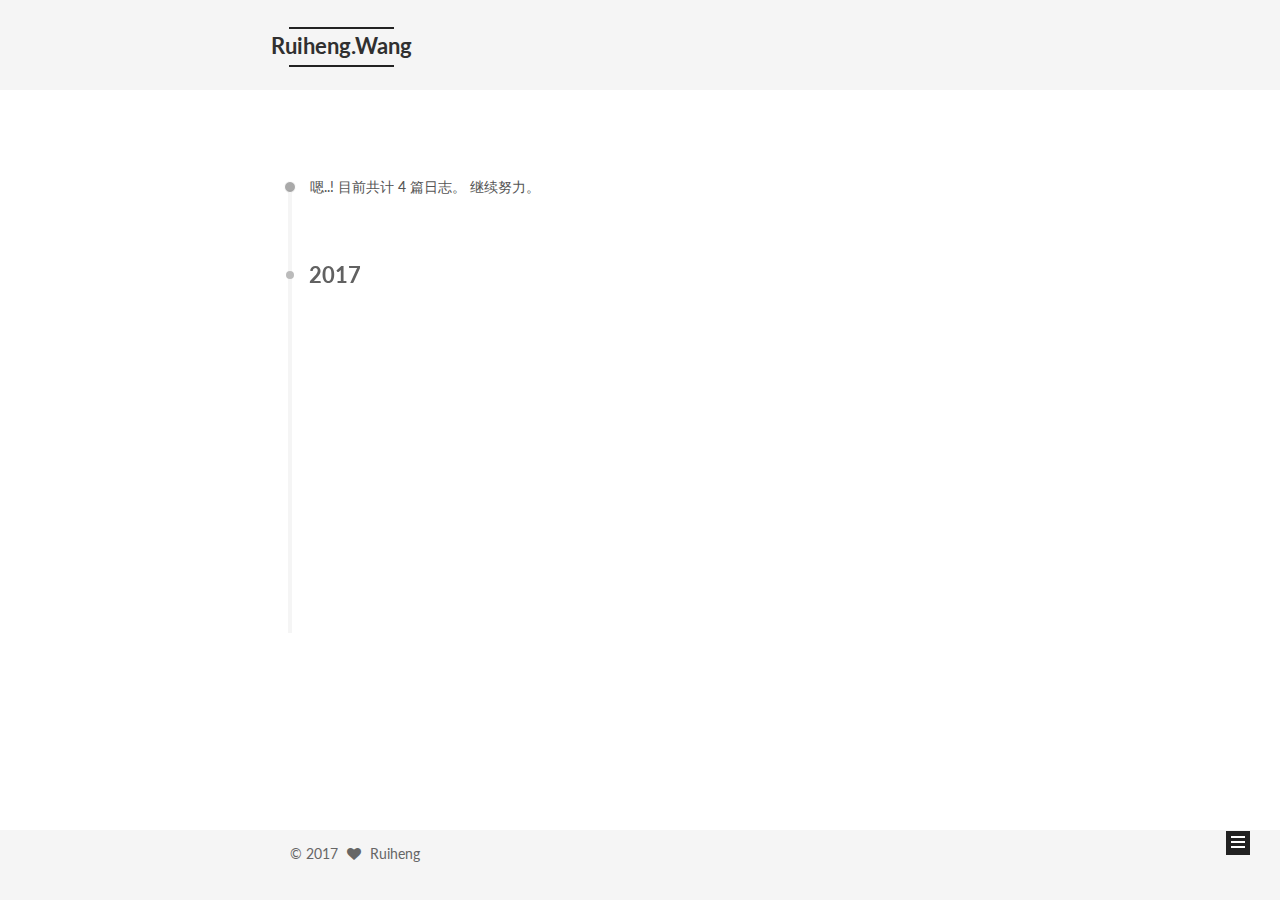
<file: archives/2017/09/index.html>
<!DOCTYPE html>



  


<html class="theme-next mist use-motion" lang="zh-Hans">
<head>
  <meta charset="UTF-8"/>
<meta http-equiv="X-UA-Compatible" content="IE=edge" />
<meta name="viewport" content="width=device-width, initial-scale=1, maximum-scale=1"/>
<meta name="theme-color" content="#222">









<meta http-equiv="Cache-Control" content="no-transform" />
<meta http-equiv="Cache-Control" content="no-siteapp" />















  
  
  <link href="/lib/fancybox/source/jquery.fancybox.css?v=2.1.5" rel="stylesheet" type="text/css" />




  
  
  
  

  
    
    
  

  

  

  

  

  
    
    
    <link href="//fonts.googleapis.com/css?family=Lato:300,300italic,400,400italic,700,700italic&subset=latin,latin-ext" rel="stylesheet" type="text/css">
  






<link href="/lib/font-awesome/css/font-awesome.min.css?v=4.6.2" rel="stylesheet" type="text/css" />

<link href="/css/main.css?v=5.1.2" rel="stylesheet" type="text/css" />


  <meta name="keywords" content="Hexo, NexT" />








  <link rel="shortcut icon" type="image/x-icon" href="/favicon.ico?v=5.1.2" />






<meta name="description" content="enjoy every day of your life">
<meta property="og:type" content="website">
<meta property="og:title" content="Ruiheng.Wang">
<meta property="og:url" content="http://yoursite.com/archives/2017/09/index.html">
<meta property="og:site_name" content="Ruiheng.Wang">
<meta property="og:description" content="enjoy every day of your life">
<meta property="og:locale" content="zh-Hans">
<meta name="twitter:card" content="summary">
<meta name="twitter:title" content="Ruiheng.Wang">
<meta name="twitter:description" content="enjoy every day of your life">



<script type="text/javascript" id="hexo.configurations">
  var NexT = window.NexT || {};
  var CONFIG = {
    root: '/',
    scheme: 'Mist',
    sidebar: {"position":"left","display":"post","offset":12,"offset_float":12,"b2t":false,"scrollpercent":false,"onmobile":false},
    fancybox: true,
    tabs: true,
    motion: true,
    duoshuo: {
      userId: '0',
      author: '博主'
    },
    algolia: {
      applicationID: '',
      apiKey: '',
      indexName: '',
      hits: {"per_page":10},
      labels: {"input_placeholder":"Search for Posts","hits_empty":"We didn't find any results for the search: ${query}","hits_stats":"${hits} results found in ${time} ms"}
    }
  };
</script>



  <link rel="canonical" href="http://yoursite.com/archives/2017/09/"/>





  <title>归档 | Ruiheng.Wang</title>
  














</head>

<body itemscope itemtype="http://schema.org/WebPage" lang="zh-Hans">

  
  
    
  

  <div class="container sidebar-position-left  page-archive  ">
    <div class="headband"></div>

    <header id="header" class="header" itemscope itemtype="http://schema.org/WPHeader">
      <div class="header-inner"><div class="site-brand-wrapper">
  <div class="site-meta ">
    

    <div class="custom-logo-site-title">
      <a href="/"  class="brand" rel="start">
        <span class="logo-line-before"><i></i></span>
        <span class="site-title">Ruiheng.Wang</span>
        <span class="logo-line-after"><i></i></span>
      </a>
    </div>
      
        <p class="site-subtitle"></p>
      
  </div>

  <div class="site-nav-toggle">
    <button>
      <span class="btn-bar"></span>
      <span class="btn-bar"></span>
      <span class="btn-bar"></span>
    </button>
  </div>
</div>

<nav class="site-nav">
  

  
    <ul id="menu" class="menu">
      
        
        <li class="menu-item menu-item-home">
          <a href="/" rel="section">
            
              <i class="menu-item-icon fa fa-fw fa-home"></i> <br />
            
            首页
          </a>
        </li>
      
        
        <li class="menu-item menu-item-categories">
          <a href="/categories/" rel="section">
            
              <i class="menu-item-icon fa fa-fw fa-th"></i> <br />
            
            分类
          </a>
        </li>
      
        
        <li class="menu-item menu-item-tags">
          <a href="/tags/" rel="section">
            
              <i class="menu-item-icon fa fa-fw fa-tags"></i> <br />
            
            标签
          </a>
        </li>
      
        
        <li class="menu-item menu-item-archives">
          <a href="/archives/" rel="section">
            
              <i class="menu-item-icon fa fa-fw fa-archive"></i> <br />
            
            归档
          </a>
        </li>
      

      
    </ul>
  

  
</nav>



 </div>
    </header>

    <main id="main" class="main">
      <div class="main-inner">
        <div class="content-wrap">
          <div id="content" class="content">
            

  
  
  
  <div class="post-block archive">
    <div id="posts" class="posts-collapse">
      <span class="archive-move-on"></span>

      <span class="archive-page-counter">
        
        
        
          
        
        嗯..! 目前共计 4 篇日志。 继续努力。
      </span>

      

        
        
        

        
          
          <div class="collection-title">
            <h2 class="archive-year motion-element" id="archive-year-2017">2017</h2>
          </div>
        
        

        

  <article class="post post-type-normal" itemscope itemtype="http://schema.org/Article">
    <header class="post-header">

      <h2 class="post-title">
        
            <a class="post-title-link" href="/2017/09/12/我的大学/" itemprop="url">
              
                <span itemprop="name">我的大学</span>
              
            </a>
        
      </h2>

      <div class="post-meta">
        <time class="post-time" itemprop="dateCreated"
              datetime="2017-09-12T16:02:54+08:00"
              content="2017-09-12" >
          09-12
        </time>
      </div>

    </header>
  </article>



      

        
        
        

        
        

        

  <article class="post post-type-normal" itemscope itemtype="http://schema.org/Article">
    <header class="post-header">

      <h2 class="post-title">
        
            <a class="post-title-link" href="/2017/09/05/Win10-不能打开应用商店-错误代码-0xD000000D/" itemprop="url">
              
                <span itemprop="name">Win10 不能打开应用商店 错误代码 0xD000000D</span>
              
            </a>
        
      </h2>

      <div class="post-meta">
        <time class="post-time" itemprop="dateCreated"
              datetime="2017-09-05T21:47:22+08:00"
              content="2017-09-05" >
          09-05
        </time>
      </div>

    </header>
  </article>



      

        
        
        

        
        

        

  <article class="post post-type-normal" itemscope itemtype="http://schema.org/Article">
    <header class="post-header">

      <h2 class="post-title">
        
            <a class="post-title-link" href="/2017/09/03/美国之行/" itemprop="url">
              
                <span itemprop="name">美国之行</span>
              
            </a>
        
      </h2>

      <div class="post-meta">
        <time class="post-time" itemprop="dateCreated"
              datetime="2017-09-03T22:27:00+08:00"
              content="2017-09-03" >
          09-03
        </time>
      </div>

    </header>
  </article>



      

        
        
        

        
        

        

  <article class="post post-type-normal" itemscope itemtype="http://schema.org/Article">
    <header class="post-header">

      <h2 class="post-title">
        
            <a class="post-title-link" href="/2017/09/03/hello-world/" itemprop="url">
              
                <span itemprop="name">Hello World</span>
              
            </a>
        
      </h2>

      <div class="post-meta">
        <time class="post-time" itemprop="dateCreated"
              datetime="2017-09-03T08:00:00+08:00"
              content="2017-09-03" >
          09-03
        </time>
      </div>

    </header>
  </article>



      

    </div>
  </div>
  
  
  

  



          </div>
          


          

        </div>
        
          
  
  <div class="sidebar-toggle">
    <div class="sidebar-toggle-line-wrap">
      <span class="sidebar-toggle-line sidebar-toggle-line-first"></span>
      <span class="sidebar-toggle-line sidebar-toggle-line-middle"></span>
      <span class="sidebar-toggle-line sidebar-toggle-line-last"></span>
    </div>
  </div>

  <aside id="sidebar" class="sidebar">
    
    <div class="sidebar-inner">

      

      

      <section class="site-overview sidebar-panel sidebar-panel-active">
        <div class="site-author motion-element" itemprop="author" itemscope itemtype="http://schema.org/Person">
          <img class="site-author-image" itemprop="image"
               src="/images/head.jpg"
               alt="Ruiheng" />
          <p class="site-author-name" itemprop="name">Ruiheng</p>
           
              <p class="site-description motion-element" itemprop="description">enjoy every day of your life</p>
          
        </div>
        <nav class="site-state motion-element">

          
            <div class="site-state-item site-state-posts">
              <a href="/archives/">
                <span class="site-state-item-count">4</span>
                <span class="site-state-item-name">日志</span>
              </a>
            </div>
          

          
            
            
            <div class="site-state-item site-state-categories">
              <a href="/categories/index.html">
                <span class="site-state-item-count">1</span>
                <span class="site-state-item-name">分类</span>
              </a>
            </div>
          

          
            
            
            <div class="site-state-item site-state-tags">
              <a href="/tags/index.html">
                <span class="site-state-item-count">2</span>
                <span class="site-state-item-name">标签</span>
              </a>
            </div>
          

        </nav>

        

        <div class="links-of-author motion-element">
          
            
              <span class="links-of-author-item">
                <a href="mailto:o@seceve.com" target="_blank" title="E-Mail">
                  
                    <i class="fa fa-fw fa-envelope"></i>
                  
                    
                      E-Mail
                    
                </a>
              </span>
            
          
        </div>

        
        

        
        

        


      </section>

      

      

    </div>
  </aside>


        
      </div>
    </main>

    <footer id="footer" class="footer">
      <div class="footer-inner">
        <div class="copyright" >
  
  &copy; 
  <span itemprop="copyrightYear">2017</span>
  <span class="with-love">
    <i class="fa fa-heart"></i>
  </span>
  <span class="author" itemprop="copyrightHolder">Ruiheng</span>
</div>



        

        
      </div>
    </footer>

    
      <div class="back-to-top">
        <i class="fa fa-arrow-up"></i>
        
      </div>
    

  </div>

  

<script type="text/javascript">
  if (Object.prototype.toString.call(window.Promise) !== '[object Function]') {
    window.Promise = null;
  }
</script>









  












  
  <script type="text/javascript" src="/lib/jquery/index.js?v=2.1.3"></script>

  
  <script type="text/javascript" src="/lib/fastclick/lib/fastclick.min.js?v=1.0.6"></script>

  
  <script type="text/javascript" src="/lib/jquery_lazyload/jquery.lazyload.js?v=1.9.7"></script>

  
  <script type="text/javascript" src="/lib/velocity/velocity.min.js?v=1.2.1"></script>

  
  <script type="text/javascript" src="/lib/velocity/velocity.ui.min.js?v=1.2.1"></script>

  
  <script type="text/javascript" src="/lib/fancybox/source/jquery.fancybox.pack.js?v=2.1.5"></script>


  


  <script type="text/javascript" src="/js/src/utils.js?v=5.1.2"></script>

  <script type="text/javascript" src="/js/src/motion.js?v=5.1.2"></script>



  
  

  
  
    <script type="text/javascript" id="motion.page.archive">
      $('.archive-year').velocity('transition.slideLeftIn');
    </script>
  


  


  <script type="text/javascript" src="/js/src/bootstrap.js?v=5.1.2"></script>



  


  




	





  





  






  





  

  

  

  

  

  

</body>
</html>
</file>
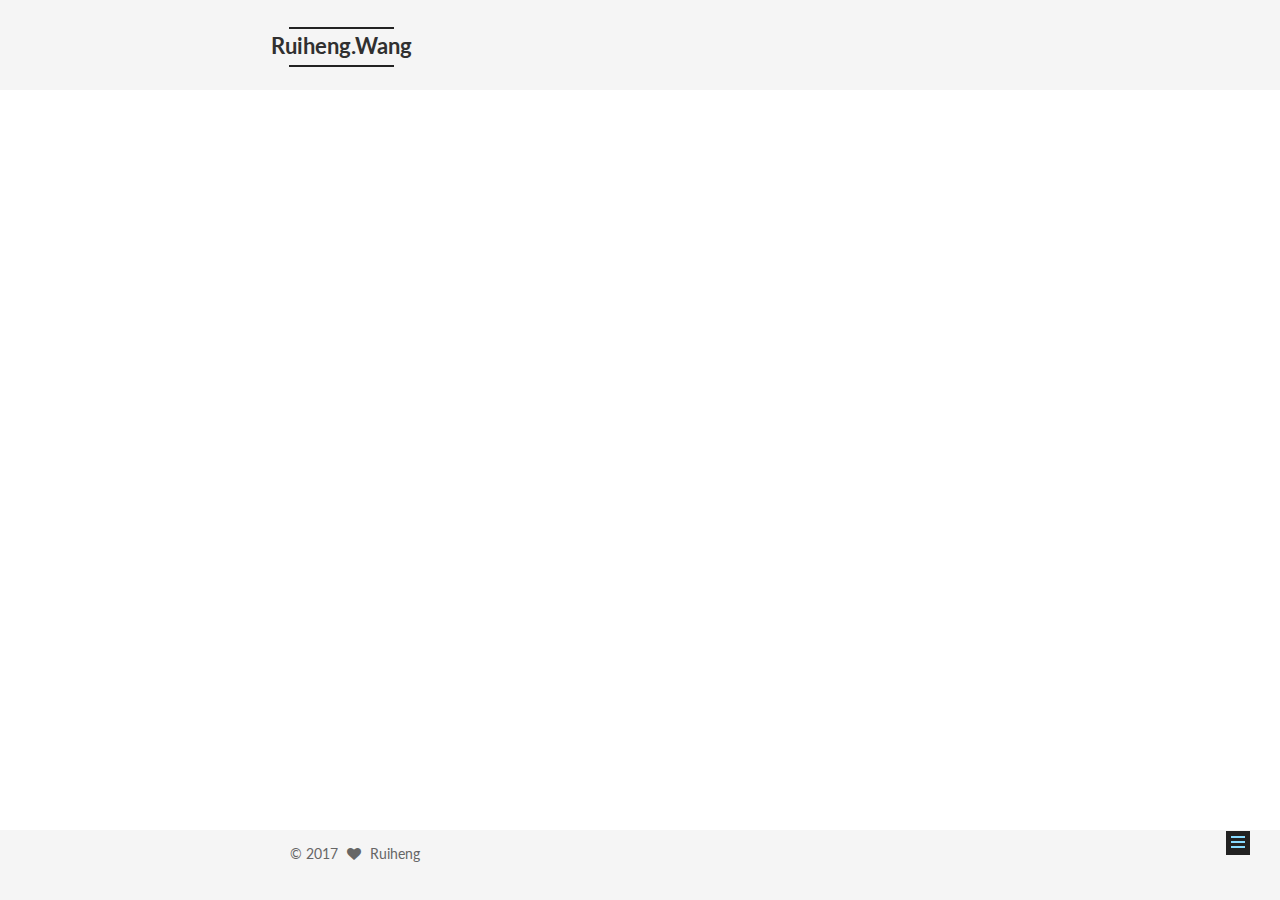
<file: 2017/09/03/hello-world/index.html>
<!DOCTYPE html>



  


<html class="theme-next mist use-motion" lang="zh-Hans">
<head>
  <meta charset="UTF-8"/>
<meta http-equiv="X-UA-Compatible" content="IE=edge" />
<meta name="viewport" content="width=device-width, initial-scale=1, maximum-scale=1"/>
<meta name="theme-color" content="#222">









<meta http-equiv="Cache-Control" content="no-transform" />
<meta http-equiv="Cache-Control" content="no-siteapp" />















  
  
  <link href="/lib/fancybox/source/jquery.fancybox.css?v=2.1.5" rel="stylesheet" type="text/css" />




  
  
  
  

  
    
    
  

  

  

  

  

  
    
    
    <link href="//fonts.googleapis.com/css?family=Lato:300,300italic,400,400italic,700,700italic&subset=latin,latin-ext" rel="stylesheet" type="text/css">
  






<link href="/lib/font-awesome/css/font-awesome.min.css?v=4.6.2" rel="stylesheet" type="text/css" />

<link href="/css/main.css?v=5.1.2" rel="stylesheet" type="text/css" />


  <meta name="keywords" content="Hexo, NexT" />








  <link rel="shortcut icon" type="image/x-icon" href="/favicon.ico?v=5.1.2" />






<meta name="description" content="2017年9月3日  博客成立">
<meta property="og:type" content="article">
<meta property="og:title" content="Hello World">
<meta property="og:url" content="http://yoursite.com/2017/09/03/hello-world/index.html">
<meta property="og:site_name" content="Ruiheng.Wang">
<meta property="og:description" content="2017年9月3日  博客成立">
<meta property="og:locale" content="zh-Hans">
<meta property="og:updated_time" content="2017-09-05T04:50:45.023Z">
<meta name="twitter:card" content="summary">
<meta name="twitter:title" content="Hello World">
<meta name="twitter:description" content="2017年9月3日  博客成立">



<script type="text/javascript" id="hexo.configurations">
  var NexT = window.NexT || {};
  var CONFIG = {
    root: '/',
    scheme: 'Mist',
    sidebar: {"position":"left","display":"post","offset":12,"offset_float":12,"b2t":false,"scrollpercent":false,"onmobile":false},
    fancybox: true,
    tabs: true,
    motion: true,
    duoshuo: {
      userId: '0',
      author: '博主'
    },
    algolia: {
      applicationID: '',
      apiKey: '',
      indexName: '',
      hits: {"per_page":10},
      labels: {"input_placeholder":"Search for Posts","hits_empty":"We didn't find any results for the search: ${query}","hits_stats":"${hits} results found in ${time} ms"}
    }
  };
</script>



  <link rel="canonical" href="http://yoursite.com/2017/09/03/hello-world/"/>





  <title>Hello World | Ruiheng.Wang</title>
  














</head>

<body itemscope itemtype="http://schema.org/WebPage" lang="zh-Hans">

  
  
    
  

  <div class="container sidebar-position-left page-post-detail ">
    <div class="headband"></div>

    <header id="header" class="header" itemscope itemtype="http://schema.org/WPHeader">
      <div class="header-inner"><div class="site-brand-wrapper">
  <div class="site-meta ">
    

    <div class="custom-logo-site-title">
      <a href="/"  class="brand" rel="start">
        <span class="logo-line-before"><i></i></span>
        <span class="site-title">Ruiheng.Wang</span>
        <span class="logo-line-after"><i></i></span>
      </a>
    </div>
      
        <p class="site-subtitle"></p>
      
  </div>

  <div class="site-nav-toggle">
    <button>
      <span class="btn-bar"></span>
      <span class="btn-bar"></span>
      <span class="btn-bar"></span>
    </button>
  </div>
</div>

<nav class="site-nav">
  

  
    <ul id="menu" class="menu">
      
        
        <li class="menu-item menu-item-home">
          <a href="/" rel="section">
            
              <i class="menu-item-icon fa fa-fw fa-home"></i> <br />
            
            首页
          </a>
        </li>
      
        
        <li class="menu-item menu-item-categories">
          <a href="/categories/" rel="section">
            
              <i class="menu-item-icon fa fa-fw fa-th"></i> <br />
            
            分类
          </a>
        </li>
      
        
        <li class="menu-item menu-item-tags">
          <a href="/tags/" rel="section">
            
              <i class="menu-item-icon fa fa-fw fa-tags"></i> <br />
            
            标签
          </a>
        </li>
      
        
        <li class="menu-item menu-item-archives">
          <a href="/archives/" rel="section">
            
              <i class="menu-item-icon fa fa-fw fa-archive"></i> <br />
            
            归档
          </a>
        </li>
      

      
    </ul>
  

  
</nav>



 </div>
    </header>

    <main id="main" class="main">
      <div class="main-inner">
        <div class="content-wrap">
          <div id="content" class="content">
            

  <div id="posts" class="posts-expand">
    

  

  
  
  

  <article class="post post-type-normal" itemscope itemtype="http://schema.org/Article">
  
  
  
  <div class="post-block">
    <link itemprop="mainEntityOfPage" href="http://yoursite.com/2017/09/03/hello-world/">

    <span hidden itemprop="author" itemscope itemtype="http://schema.org/Person">
      <meta itemprop="name" content="Ruiheng">
      <meta itemprop="description" content="">
      <meta itemprop="image" content="/images/head.jpg">
    </span>

    <span hidden itemprop="publisher" itemscope itemtype="http://schema.org/Organization">
      <meta itemprop="name" content="Ruiheng.Wang">
    </span>

    
      <header class="post-header">

        
        
          <h1 class="post-title" itemprop="name headline">Hello World</h1>
        

        <div class="post-meta">
          <span class="post-time">
            
              <span class="post-meta-item-icon">
                <i class="fa fa-calendar-o"></i>
              </span>
              
                <span class="post-meta-item-text">发表于</span>
              
              <time title="创建于" itemprop="dateCreated datePublished" datetime="2017-09-03T08:00:00+08:00">
                2017-09-03
              </time>
            

            

            
          </span>

          

          
            
          

          
          

          

          

          

        </div>
      </header>
    

    
    
    
    <div class="post-body" itemprop="articleBody">

      
      

      
        <ul>
<li><strong>2017年9月3日</strong>  博客成立</li>
</ul>

      
    </div>
    
    
    

    

    

    

    <footer class="post-footer">
      

      
      
      

      
        <div class="post-nav">
          <div class="post-nav-next post-nav-item">
            
          </div>

          <span class="post-nav-divider"></span>

          <div class="post-nav-prev post-nav-item">
            
              <a href="/2017/09/03/美国之行/" rel="prev" title="美国之行">
                美国之行 <i class="fa fa-chevron-right"></i>
              </a>
            
          </div>
        </div>
      

      
      
    </footer>
  </div>
  
  
  
  </article>



    <div class="post-spread">
      
    </div>
  </div>


          </div>
          


          
  <div class="comments" id="comments">
    
  </div>


        </div>
        
          
  
  <div class="sidebar-toggle">
    <div class="sidebar-toggle-line-wrap">
      <span class="sidebar-toggle-line sidebar-toggle-line-first"></span>
      <span class="sidebar-toggle-line sidebar-toggle-line-middle"></span>
      <span class="sidebar-toggle-line sidebar-toggle-line-last"></span>
    </div>
  </div>

  <aside id="sidebar" class="sidebar">
    
    <div class="sidebar-inner">

      

      

      <section class="site-overview sidebar-panel sidebar-panel-active">
        <div class="site-author motion-element" itemprop="author" itemscope itemtype="http://schema.org/Person">
          <img class="site-author-image" itemprop="image"
               src="/images/head.jpg"
               alt="Ruiheng" />
          <p class="site-author-name" itemprop="name">Ruiheng</p>
           
              <p class="site-description motion-element" itemprop="description">enjoy every day of your life</p>
          
        </div>
        <nav class="site-state motion-element">

          
            <div class="site-state-item site-state-posts">
              <a href="/archives/">
                <span class="site-state-item-count">3</span>
                <span class="site-state-item-name">日志</span>
              </a>
            </div>
          

          
            
            
            <div class="site-state-item site-state-categories">
              <a href="/categories/index.html">
                <span class="site-state-item-count">1</span>
                <span class="site-state-item-name">分类</span>
              </a>
            </div>
          

          
            
            
            <div class="site-state-item site-state-tags">
              <a href="/tags/index.html">
                <span class="site-state-item-count">2</span>
                <span class="site-state-item-name">标签</span>
              </a>
            </div>
          

        </nav>

        

        <div class="links-of-author motion-element">
          
            
              <span class="links-of-author-item">
                <a href="mailto:o@seceve.com" target="_blank" title="E-Mail">
                  
                    <i class="fa fa-fw fa-envelope"></i>
                  
                    
                      E-Mail
                    
                </a>
              </span>
            
          
        </div>

        
        

        
        

        


      </section>

      

      

    </div>
  </aside>


        
      </div>
    </main>

    <footer id="footer" class="footer">
      <div class="footer-inner">
        <div class="copyright" >
  
  &copy; 
  <span itemprop="copyrightYear">2017</span>
  <span class="with-love">
    <i class="fa fa-heart"></i>
  </span>
  <span class="author" itemprop="copyrightHolder">Ruiheng</span>
</div>



        

        
      </div>
    </footer>

    
      <div class="back-to-top">
        <i class="fa fa-arrow-up"></i>
        
      </div>
    

  </div>

  

<script type="text/javascript">
  if (Object.prototype.toString.call(window.Promise) !== '[object Function]') {
    window.Promise = null;
  }
</script>









  












  
  <script type="text/javascript" src="/lib/jquery/index.js?v=2.1.3"></script>

  
  <script type="text/javascript" src="/lib/fastclick/lib/fastclick.min.js?v=1.0.6"></script>

  
  <script type="text/javascript" src="/lib/jquery_lazyload/jquery.lazyload.js?v=1.9.7"></script>

  
  <script type="text/javascript" src="/lib/velocity/velocity.min.js?v=1.2.1"></script>

  
  <script type="text/javascript" src="/lib/velocity/velocity.ui.min.js?v=1.2.1"></script>

  
  <script type="text/javascript" src="/lib/fancybox/source/jquery.fancybox.pack.js?v=2.1.5"></script>


  


  <script type="text/javascript" src="/js/src/utils.js?v=5.1.2"></script>

  <script type="text/javascript" src="/js/src/motion.js?v=5.1.2"></script>



  
  

  
  <script type="text/javascript" src="/js/src/scrollspy.js?v=5.1.2"></script>
<script type="text/javascript" src="/js/src/post-details.js?v=5.1.2"></script>



  


  <script type="text/javascript" src="/js/src/bootstrap.js?v=5.1.2"></script>



  


  




	





  





  






  





  

  

  

  

  

  

</body>
</html>
</file>
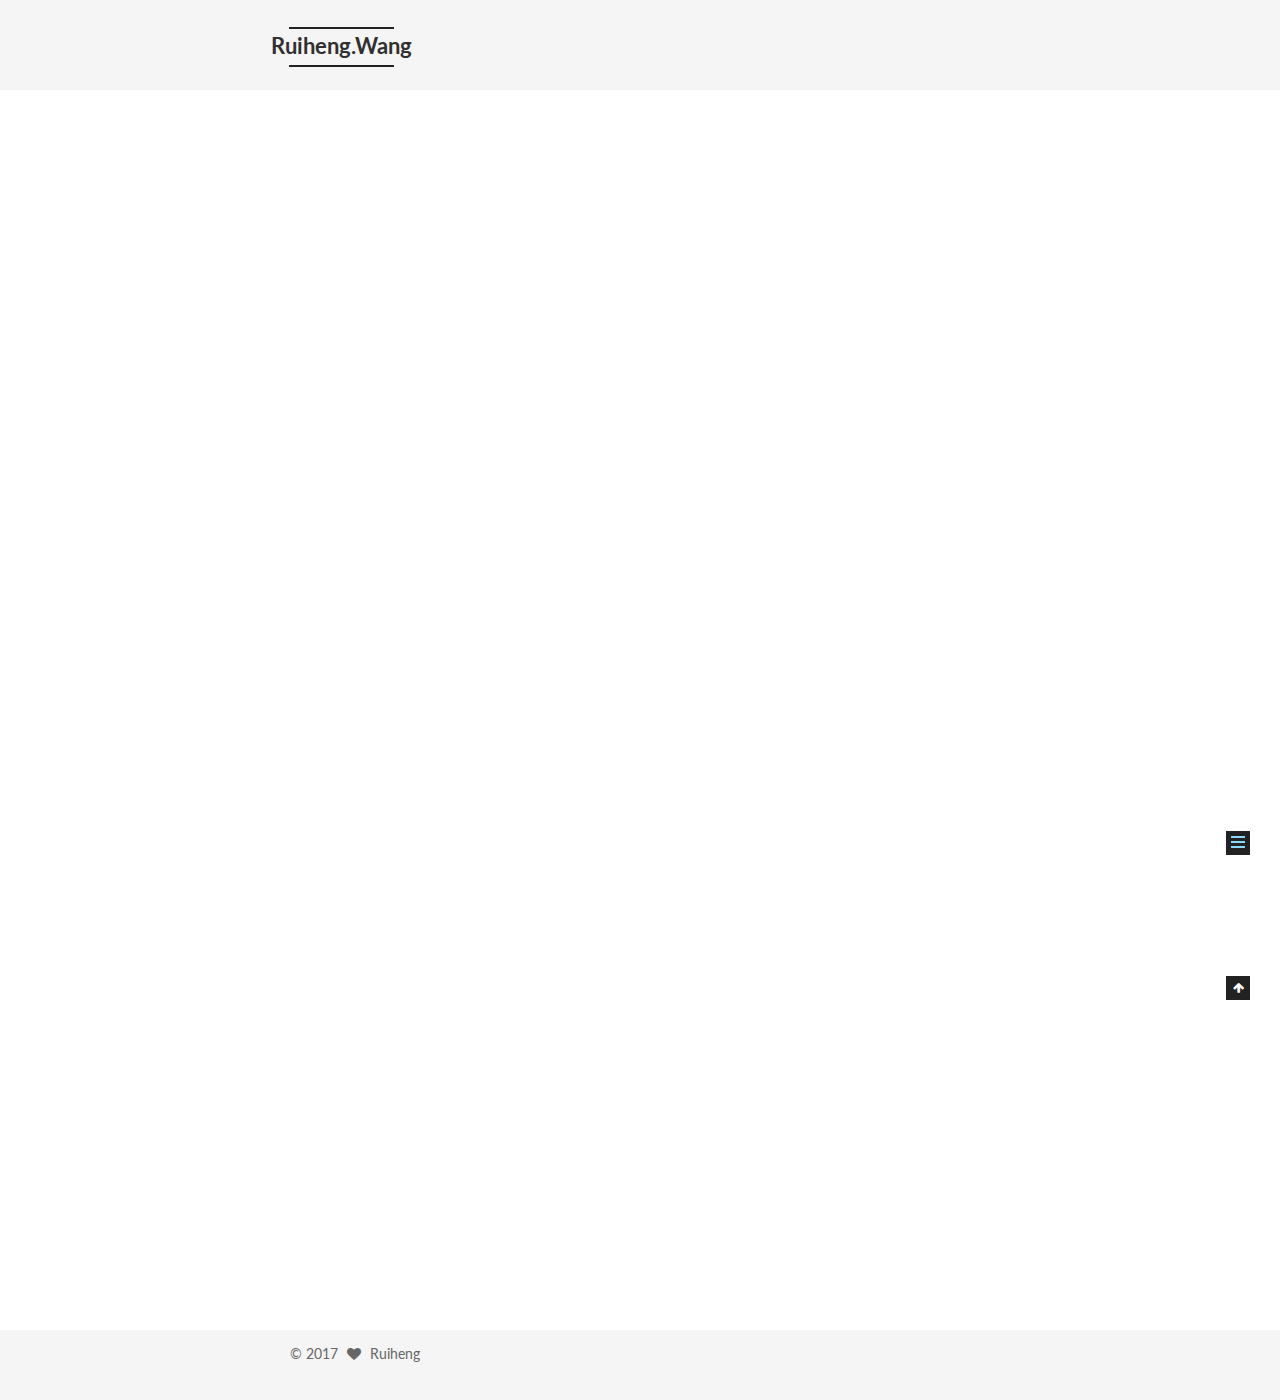
<file: 2017/09/04/hello-world/index.html>
<!DOCTYPE html>



  


<html class="theme-next mist use-motion" lang="zh-Hans">
<head>
  <meta charset="UTF-8"/>
<meta http-equiv="X-UA-Compatible" content="IE=edge" />
<meta name="viewport" content="width=device-width, initial-scale=1, maximum-scale=1"/>
<meta name="theme-color" content="#222">









<meta http-equiv="Cache-Control" content="no-transform" />
<meta http-equiv="Cache-Control" content="no-siteapp" />















  
  
  <link href="/lib/fancybox/source/jquery.fancybox.css?v=2.1.5" rel="stylesheet" type="text/css" />




  
  
  
  

  
    
    
  

  

  

  

  

  
    
    
    <link href="//fonts.googleapis.com/css?family=Lato:300,300italic,400,400italic,700,700italic&subset=latin,latin-ext" rel="stylesheet" type="text/css">
  






<link href="/lib/font-awesome/css/font-awesome.min.css?v=4.6.2" rel="stylesheet" type="text/css" />

<link href="/css/main.css?v=5.1.2" rel="stylesheet" type="text/css" />


  <meta name="keywords" content="Hexo, NexT" />








  <link rel="shortcut icon" type="image/x-icon" href="/favicon.ico?v=5.1.2" />






<meta name="description" content="Welcome to Hexo! This is your very first post. Check documentation for more info. If you get any problems when using Hexo, you can find the answer in troubleshooting or you can ask me on GitHub. Quick">
<meta property="og:type" content="article">
<meta property="og:title" content="Hello World">
<meta property="og:url" content="http://yoursite.com/2017/09/04/hello-world/index.html">
<meta property="og:site_name" content="Ruiheng.Wang">
<meta property="og:description" content="Welcome to Hexo! This is your very first post. Check documentation for more info. If you get any problems when using Hexo, you can find the answer in troubleshooting or you can ask me on GitHub. Quick">
<meta property="og:locale" content="zh-Hans">
<meta property="og:updated_time" content="2017-09-04T13:44:26.206Z">
<meta name="twitter:card" content="summary">
<meta name="twitter:title" content="Hello World">
<meta name="twitter:description" content="Welcome to Hexo! This is your very first post. Check documentation for more info. If you get any problems when using Hexo, you can find the answer in troubleshooting or you can ask me on GitHub. Quick">



<script type="text/javascript" id="hexo.configurations">
  var NexT = window.NexT || {};
  var CONFIG = {
    root: '/',
    scheme: 'Mist',
    sidebar: {"position":"left","display":"post","offset":12,"offset_float":12,"b2t":false,"scrollpercent":false,"onmobile":false},
    fancybox: true,
    tabs: true,
    motion: true,
    duoshuo: {
      userId: '0',
      author: '博主'
    },
    algolia: {
      applicationID: '',
      apiKey: '',
      indexName: '',
      hits: {"per_page":10},
      labels: {"input_placeholder":"Search for Posts","hits_empty":"We didn't find any results for the search: ${query}","hits_stats":"${hits} results found in ${time} ms"}
    }
  };
</script>



  <link rel="canonical" href="http://yoursite.com/2017/09/04/hello-world/"/>





  <title>Hello World | Ruiheng.Wang</title>
  














</head>

<body itemscope itemtype="http://schema.org/WebPage" lang="zh-Hans">

  
  
    
  

  <div class="container sidebar-position-left page-post-detail ">
    <div class="headband"></div>

    <header id="header" class="header" itemscope itemtype="http://schema.org/WPHeader">
      <div class="header-inner"><div class="site-brand-wrapper">
  <div class="site-meta ">
    

    <div class="custom-logo-site-title">
      <a href="/"  class="brand" rel="start">
        <span class="logo-line-before"><i></i></span>
        <span class="site-title">Ruiheng.Wang</span>
        <span class="logo-line-after"><i></i></span>
      </a>
    </div>
      
        <p class="site-subtitle"></p>
      
  </div>

  <div class="site-nav-toggle">
    <button>
      <span class="btn-bar"></span>
      <span class="btn-bar"></span>
      <span class="btn-bar"></span>
    </button>
  </div>
</div>

<nav class="site-nav">
  

  
    <ul id="menu" class="menu">
      
        
        <li class="menu-item menu-item-home">
          <a href="/" rel="section">
            
              <i class="menu-item-icon fa fa-fw fa-home"></i> <br />
            
            首页
          </a>
        </li>
      
        
        <li class="menu-item menu-item-categories">
          <a href="/categories/" rel="section">
            
              <i class="menu-item-icon fa fa-fw fa-th"></i> <br />
            
            分类
          </a>
        </li>
      
        
        <li class="menu-item menu-item-tags">
          <a href="/tags/" rel="section">
            
              <i class="menu-item-icon fa fa-fw fa-tags"></i> <br />
            
            标签
          </a>
        </li>
      
        
        <li class="menu-item menu-item-archives">
          <a href="/archives/" rel="section">
            
              <i class="menu-item-icon fa fa-fw fa-archive"></i> <br />
            
            归档
          </a>
        </li>
      

      
    </ul>
  

  
</nav>



 </div>
    </header>

    <main id="main" class="main">
      <div class="main-inner">
        <div class="content-wrap">
          <div id="content" class="content">
            

  <div id="posts" class="posts-expand">
    

  

  
  
  

  <article class="post post-type-normal" itemscope itemtype="http://schema.org/Article">
  
  
  
  <div class="post-block">
    <link itemprop="mainEntityOfPage" href="http://yoursite.com/2017/09/04/hello-world/">

    <span hidden itemprop="author" itemscope itemtype="http://schema.org/Person">
      <meta itemprop="name" content="Ruiheng">
      <meta itemprop="description" content="">
      <meta itemprop="image" content="/images/head.jpg">
    </span>

    <span hidden itemprop="publisher" itemscope itemtype="http://schema.org/Organization">
      <meta itemprop="name" content="Ruiheng.Wang">
    </span>

    
      <header class="post-header">

        
        
          <h1 class="post-title" itemprop="name headline">Hello World</h1>
        

        <div class="post-meta">
          <span class="post-time">
            
              <span class="post-meta-item-icon">
                <i class="fa fa-calendar-o"></i>
              </span>
              
                <span class="post-meta-item-text">发表于</span>
              
              <time title="创建于" itemprop="dateCreated datePublished" datetime="2017-09-04T21:44:26+08:00">
                2017-09-04
              </time>
            

            

            
          </span>

          

          
            
          

          
          

          

          

          

        </div>
      </header>
    

    
    
    
    <div class="post-body" itemprop="articleBody">

      
      

      
        <p>Welcome to <a href="https://hexo.io/" target="_blank" rel="external">Hexo</a>! This is your very first post. Check <a href="https://hexo.io/docs/" target="_blank" rel="external">documentation</a> for more info. If you get any problems when using Hexo, you can find the answer in <a href="https://hexo.io/docs/troubleshooting.html" target="_blank" rel="external">troubleshooting</a> or you can ask me on <a href="https://github.com/hexojs/hexo/issues" target="_blank" rel="external">GitHub</a>.</p>
<h2 id="Quick-Start"><a href="#Quick-Start" class="headerlink" title="Quick Start"></a>Quick Start</h2><h3 id="Create-a-new-post"><a href="#Create-a-new-post" class="headerlink" title="Create a new post"></a>Create a new post</h3><figure class="highlight bash"><table><tr><td class="gutter"><pre><div class="line">1</div></pre></td><td class="code"><pre><div class="line">$ hexo new <span class="string">"My New Post"</span></div></pre></td></tr></table></figure>
<p>More info: <a href="https://hexo.io/docs/writing.html" target="_blank" rel="external">Writing</a></p>
<h3 id="Run-server"><a href="#Run-server" class="headerlink" title="Run server"></a>Run server</h3><figure class="highlight bash"><table><tr><td class="gutter"><pre><div class="line">1</div></pre></td><td class="code"><pre><div class="line">$ hexo server</div></pre></td></tr></table></figure>
<p>More info: <a href="https://hexo.io/docs/server.html" target="_blank" rel="external">Server</a></p>
<h3 id="Generate-static-files"><a href="#Generate-static-files" class="headerlink" title="Generate static files"></a>Generate static files</h3><figure class="highlight bash"><table><tr><td class="gutter"><pre><div class="line">1</div></pre></td><td class="code"><pre><div class="line">$ hexo generate</div></pre></td></tr></table></figure>
<p>More info: <a href="https://hexo.io/docs/generating.html" target="_blank" rel="external">Generating</a></p>
<h3 id="Deploy-to-remote-sites"><a href="#Deploy-to-remote-sites" class="headerlink" title="Deploy to remote sites"></a>Deploy to remote sites</h3><figure class="highlight bash"><table><tr><td class="gutter"><pre><div class="line">1</div></pre></td><td class="code"><pre><div class="line">$ hexo deploy</div></pre></td></tr></table></figure>
<p>More info: <a href="https://hexo.io/docs/deployment.html" target="_blank" rel="external">Deployment</a></p>

      
    </div>
    
    
    

    

    

    

    <footer class="post-footer">
      

      
      
      

      
        <div class="post-nav">
          <div class="post-nav-next post-nav-item">
            
              <a href="/2017/09/03/美国之行/" rel="next" title="美国之行">
                <i class="fa fa-chevron-left"></i> 美国之行
              </a>
            
          </div>

          <span class="post-nav-divider"></span>

          <div class="post-nav-prev post-nav-item">
            
          </div>
        </div>
      

      
      
    </footer>
  </div>
  
  
  
  </article>



    <div class="post-spread">
      
    </div>
  </div>


          </div>
          


          
  <div class="comments" id="comments">
    
  </div>


        </div>
        
          
  
  <div class="sidebar-toggle">
    <div class="sidebar-toggle-line-wrap">
      <span class="sidebar-toggle-line sidebar-toggle-line-first"></span>
      <span class="sidebar-toggle-line sidebar-toggle-line-middle"></span>
      <span class="sidebar-toggle-line sidebar-toggle-line-last"></span>
    </div>
  </div>

  <aside id="sidebar" class="sidebar">
    
    <div class="sidebar-inner">

      

      
        <ul class="sidebar-nav motion-element">
          <li class="sidebar-nav-toc sidebar-nav-active" data-target="post-toc-wrap" >
            文章目录
          </li>
          <li class="sidebar-nav-overview" data-target="site-overview">
            站点概览
          </li>
        </ul>
      

      <section class="site-overview sidebar-panel">
        <div class="site-author motion-element" itemprop="author" itemscope itemtype="http://schema.org/Person">
          <img class="site-author-image" itemprop="image"
               src="/images/head.jpg"
               alt="Ruiheng" />
          <p class="site-author-name" itemprop="name">Ruiheng</p>
           
              <p class="site-description motion-element" itemprop="description"></p>
          
        </div>
        <nav class="site-state motion-element">

          
            <div class="site-state-item site-state-posts">
              <a href="/archives/">
                <span class="site-state-item-count">2</span>
                <span class="site-state-item-name">日志</span>
              </a>
            </div>
          

          
            
            
            <div class="site-state-item site-state-categories">
              <a href="/categories/index.html">
                <span class="site-state-item-count">1</span>
                <span class="site-state-item-name">分类</span>
              </a>
            </div>
          

          

        </nav>

        

        <div class="links-of-author motion-element">
          
            
              <span class="links-of-author-item">
                <a href="mailto:o@seceve.com" target="_blank" title="E-Mail">
                  
                    <i class="fa fa-fw fa-envelope"></i>
                  
                    
                      E-Mail
                    
                </a>
              </span>
            
          
        </div>

        
        

        
        

        


      </section>

      
      <!--noindex-->
        <section class="post-toc-wrap motion-element sidebar-panel sidebar-panel-active">
          <div class="post-toc">

            
              
            

            
              <div class="post-toc-content"><ol class="nav"><li class="nav-item nav-level-2"><a class="nav-link" href="#Quick-Start"><span class="nav-number">1.</span> <span class="nav-text">Quick Start</span></a><ol class="nav-child"><li class="nav-item nav-level-3"><a class="nav-link" href="#Create-a-new-post"><span class="nav-number">1.1.</span> <span class="nav-text">Create a new post</span></a></li><li class="nav-item nav-level-3"><a class="nav-link" href="#Run-server"><span class="nav-number">1.2.</span> <span class="nav-text">Run server</span></a></li><li class="nav-item nav-level-3"><a class="nav-link" href="#Generate-static-files"><span class="nav-number">1.3.</span> <span class="nav-text">Generate static files</span></a></li><li class="nav-item nav-level-3"><a class="nav-link" href="#Deploy-to-remote-sites"><span class="nav-number">1.4.</span> <span class="nav-text">Deploy to remote sites</span></a></li></ol></li></ol></div>
            

          </div>
        </section>
      <!--/noindex-->
      

      

    </div>
  </aside>


        
      </div>
    </main>

    <footer id="footer" class="footer">
      <div class="footer-inner">
        <div class="copyright" >
  
  &copy; 
  <span itemprop="copyrightYear">2017</span>
  <span class="with-love">
    <i class="fa fa-heart"></i>
  </span>
  <span class="author" itemprop="copyrightHolder">Ruiheng</span>
</div>



        

        
      </div>
    </footer>

    
      <div class="back-to-top">
        <i class="fa fa-arrow-up"></i>
        
      </div>
    

  </div>

  

<script type="text/javascript">
  if (Object.prototype.toString.call(window.Promise) !== '[object Function]') {
    window.Promise = null;
  }
</script>









  












  
  <script type="text/javascript" src="/lib/jquery/index.js?v=2.1.3"></script>

  
  <script type="text/javascript" src="/lib/fastclick/lib/fastclick.min.js?v=1.0.6"></script>

  
  <script type="text/javascript" src="/lib/jquery_lazyload/jquery.lazyload.js?v=1.9.7"></script>

  
  <script type="text/javascript" src="/lib/velocity/velocity.min.js?v=1.2.1"></script>

  
  <script type="text/javascript" src="/lib/velocity/velocity.ui.min.js?v=1.2.1"></script>

  
  <script type="text/javascript" src="/lib/fancybox/source/jquery.fancybox.pack.js?v=2.1.5"></script>


  


  <script type="text/javascript" src="/js/src/utils.js?v=5.1.2"></script>

  <script type="text/javascript" src="/js/src/motion.js?v=5.1.2"></script>



  
  

  
  <script type="text/javascript" src="/js/src/scrollspy.js?v=5.1.2"></script>
<script type="text/javascript" src="/js/src/post-details.js?v=5.1.2"></script>



  


  <script type="text/javascript" src="/js/src/bootstrap.js?v=5.1.2"></script>



  


  




	





  





  






  





  

  

  

  

  

  

</body>
</html>
</file>
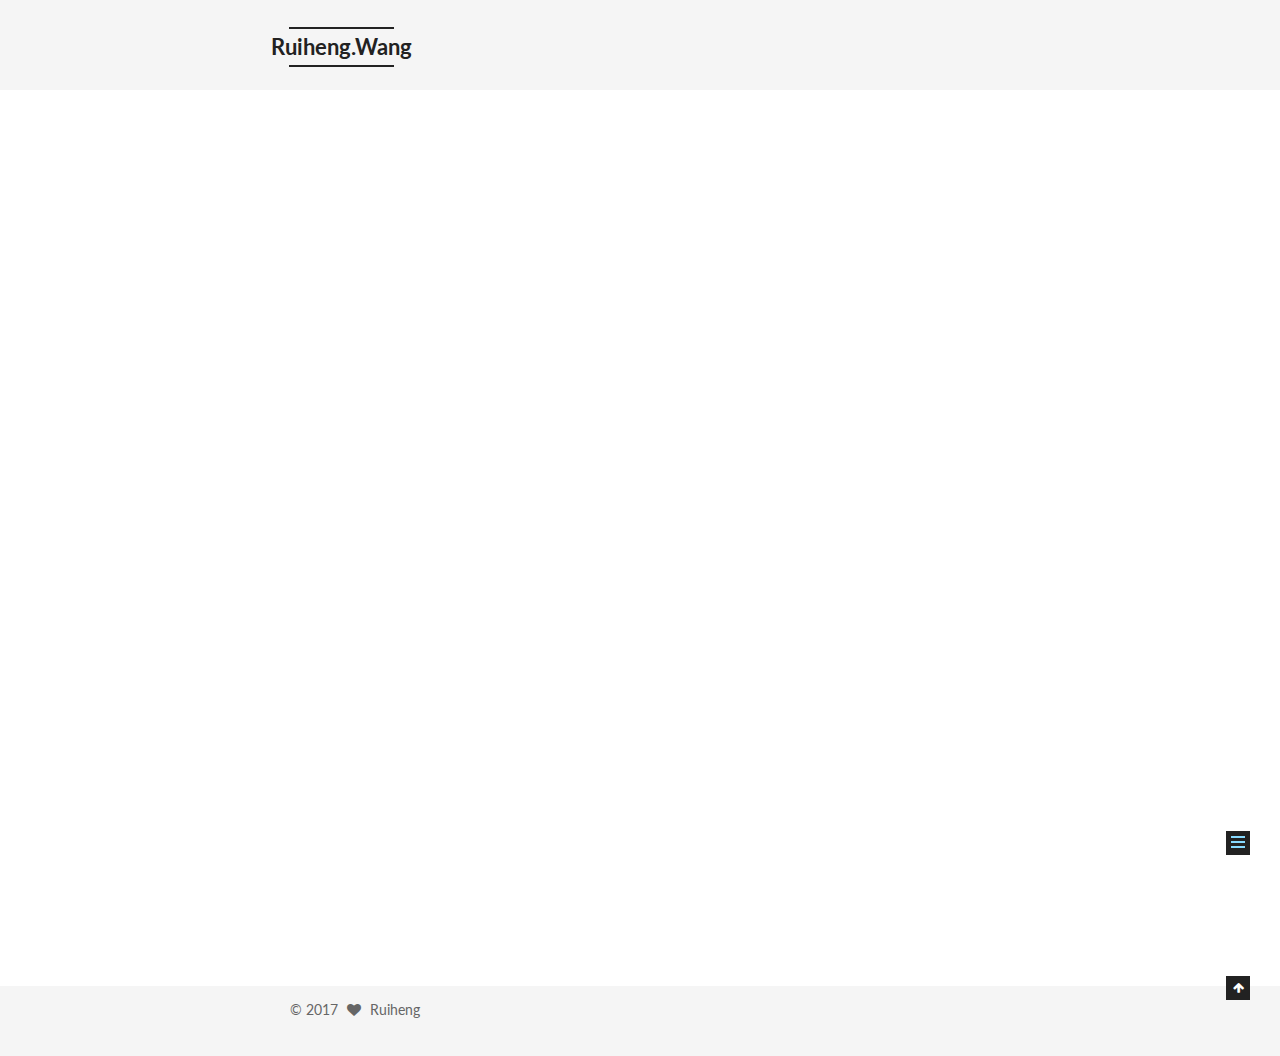
<file: 2017/09/05/Win10-不能打开应用商店-错误代码-0xD000000D/index.html>
<!DOCTYPE html>



  


<html class="theme-next mist use-motion" lang="zh-Hans">
<head>
  <meta charset="UTF-8"/>
<meta http-equiv="X-UA-Compatible" content="IE=edge" />
<meta name="viewport" content="width=device-width, initial-scale=1, maximum-scale=1"/>
<meta name="theme-color" content="#222">









<meta http-equiv="Cache-Control" content="no-transform" />
<meta http-equiv="Cache-Control" content="no-siteapp" />















  
  
  <link href="/lib/fancybox/source/jquery.fancybox.css?v=2.1.5" rel="stylesheet" type="text/css" />




  
  
  
  

  
    
    
  

  

  

  

  

  
    
    
    <link href="//fonts.googleapis.com/css?family=Lato:300,300italic,400,400italic,700,700italic&subset=latin,latin-ext" rel="stylesheet" type="text/css">
  






<link href="/lib/font-awesome/css/font-awesome.min.css?v=4.6.2" rel="stylesheet" type="text/css" />

<link href="/css/main.css?v=5.1.2" rel="stylesheet" type="text/css" />


  <meta name="keywords" content="Win10,UAC," />








  <link rel="shortcut icon" type="image/x-icon" href="/favicon.ico?v=5.1.2" />






<meta name="description" content="Win10 打开 Store 提示：  Try that again Something happened on our end and we couldn’t sign you in. Code: 0xD000000D  一般是由于用户禁用了用户账户控制UAC导致的 Run the troubleshooter for Windows apps 打开以上页面，点击 Run troubleshoo">
<meta name="keywords" content="Win10,UAC">
<meta property="og:type" content="article">
<meta property="og:title" content="Win10 不能打开应用商店 错误代码 0xD000000D">
<meta property="og:url" content="http://yoursite.com/2017/09/05/Win10-不能打开应用商店-错误代码-0xD000000D/index.html">
<meta property="og:site_name" content="Ruiheng.Wang">
<meta property="og:description" content="Win10 打开 Store 提示：  Try that again Something happened on our end and we couldn’t sign you in. Code: 0xD000000D  一般是由于用户禁用了用户账户控制UAC导致的 Run the troubleshooter for Windows apps 打开以上页面，点击 Run troubleshoo">
<meta property="og:locale" content="zh-Hans">
<meta property="og:updated_time" content="2017-09-05T14:04:46.859Z">
<meta name="twitter:card" content="summary">
<meta name="twitter:title" content="Win10 不能打开应用商店 错误代码 0xD000000D">
<meta name="twitter:description" content="Win10 打开 Store 提示：  Try that again Something happened on our end and we couldn’t sign you in. Code: 0xD000000D  一般是由于用户禁用了用户账户控制UAC导致的 Run the troubleshooter for Windows apps 打开以上页面，点击 Run troubleshoo">



<script type="text/javascript" id="hexo.configurations">
  var NexT = window.NexT || {};
  var CONFIG = {
    root: '/',
    scheme: 'Mist',
    sidebar: {"position":"left","display":"post","offset":12,"offset_float":12,"b2t":false,"scrollpercent":false,"onmobile":false},
    fancybox: true,
    tabs: true,
    motion: true,
    duoshuo: {
      userId: '0',
      author: '博主'
    },
    algolia: {
      applicationID: '',
      apiKey: '',
      indexName: '',
      hits: {"per_page":10},
      labels: {"input_placeholder":"Search for Posts","hits_empty":"We didn't find any results for the search: ${query}","hits_stats":"${hits} results found in ${time} ms"}
    }
  };
</script>



  <link rel="canonical" href="http://yoursite.com/2017/09/05/Win10-不能打开应用商店-错误代码-0xD000000D/"/>





  <title>Win10 不能打开应用商店 错误代码 0xD000000D | Ruiheng.Wang</title>
  














</head>

<body itemscope itemtype="http://schema.org/WebPage" lang="zh-Hans">

  
  
    
  

  <div class="container sidebar-position-left page-post-detail ">
    <div class="headband"></div>

    <header id="header" class="header" itemscope itemtype="http://schema.org/WPHeader">
      <div class="header-inner"><div class="site-brand-wrapper">
  <div class="site-meta ">
    

    <div class="custom-logo-site-title">
      <a href="/"  class="brand" rel="start">
        <span class="logo-line-before"><i></i></span>
        <span class="site-title">Ruiheng.Wang</span>
        <span class="logo-line-after"><i></i></span>
      </a>
    </div>
      
        <p class="site-subtitle"></p>
      
  </div>

  <div class="site-nav-toggle">
    <button>
      <span class="btn-bar"></span>
      <span class="btn-bar"></span>
      <span class="btn-bar"></span>
    </button>
  </div>
</div>

<nav class="site-nav">
  

  
    <ul id="menu" class="menu">
      
        
        <li class="menu-item menu-item-home">
          <a href="/" rel="section">
            
              <i class="menu-item-icon fa fa-fw fa-home"></i> <br />
            
            首页
          </a>
        </li>
      
        
        <li class="menu-item menu-item-categories">
          <a href="/categories/" rel="section">
            
              <i class="menu-item-icon fa fa-fw fa-th"></i> <br />
            
            分类
          </a>
        </li>
      
        
        <li class="menu-item menu-item-tags">
          <a href="/tags/" rel="section">
            
              <i class="menu-item-icon fa fa-fw fa-tags"></i> <br />
            
            标签
          </a>
        </li>
      
        
        <li class="menu-item menu-item-archives">
          <a href="/archives/" rel="section">
            
              <i class="menu-item-icon fa fa-fw fa-archive"></i> <br />
            
            归档
          </a>
        </li>
      

      
    </ul>
  

  
</nav>



 </div>
    </header>

    <main id="main" class="main">
      <div class="main-inner">
        <div class="content-wrap">
          <div id="content" class="content">
            

  <div id="posts" class="posts-expand">
    

  

  
  
  

  <article class="post post-type-normal" itemscope itemtype="http://schema.org/Article">
  
  
  
  <div class="post-block">
    <link itemprop="mainEntityOfPage" href="http://yoursite.com/2017/09/05/Win10-不能打开应用商店-错误代码-0xD000000D/">

    <span hidden itemprop="author" itemscope itemtype="http://schema.org/Person">
      <meta itemprop="name" content="Ruiheng">
      <meta itemprop="description" content="">
      <meta itemprop="image" content="/images/head.jpg">
    </span>

    <span hidden itemprop="publisher" itemscope itemtype="http://schema.org/Organization">
      <meta itemprop="name" content="Ruiheng.Wang">
    </span>

    
      <header class="post-header">

        
        
          <h1 class="post-title" itemprop="name headline">Win10 不能打开应用商店 错误代码 0xD000000D</h1>
        

        <div class="post-meta">
          <span class="post-time">
            
              <span class="post-meta-item-icon">
                <i class="fa fa-calendar-o"></i>
              </span>
              
                <span class="post-meta-item-text">发表于</span>
              
              <time title="创建于" itemprop="dateCreated datePublished" datetime="2017-09-05T21:47:22+08:00">
                2017-09-05
              </time>
            

            

            
          </span>

          

          
            
          

          
          

          

          

          

        </div>
      </header>
    

    
    
    
    <div class="post-body" itemprop="articleBody">

      
      

      
        <p>Win10 打开 Store 提示：</p>
<blockquote>
<p>Try that again</p>
<p>Something happened on our end and we couldn’t sign you in.</p>
<p>Code: 0xD000000D</p>
</blockquote>
<p>一般是由于用户禁用了用户账户控制UAC导致的</p>
<p><a href="https://support.microsoft.com/en-us/help/4027498/windows-run-the-troubleshooter-for-windows-apps" target="_blank" rel="external">Run the troubleshooter for Windows apps</a></p>
<p>打开以上页面，点击 <strong>Run troubleshooter</strong> 即可解决问题</p>
<p><strong>请先关闭应用商店后再进行操作</strong></p>

      
    </div>
    
    
    

    

    

    

    <footer class="post-footer">
      
        <div class="post-tags">
          
            <a href="/tags/Win10/" rel="tag"># Win10</a>
          
            <a href="/tags/UAC/" rel="tag"># UAC</a>
          
        </div>
      

      
      
      

      
        <div class="post-nav">
          <div class="post-nav-next post-nav-item">
            
              <a href="/2017/09/03/美国之行/" rel="next" title="美国之行">
                <i class="fa fa-chevron-left"></i> 美国之行
              </a>
            
          </div>

          <span class="post-nav-divider"></span>

          <div class="post-nav-prev post-nav-item">
            
              <a href="/2017/09/12/我的大学/" rel="prev" title="我的大学">
                我的大学 <i class="fa fa-chevron-right"></i>
              </a>
            
          </div>
        </div>
      

      
      
    </footer>
  </div>
  
  
  
  </article>



    <div class="post-spread">
      
    </div>
  </div>


          </div>
          


          
  <div class="comments" id="comments">
    
  </div>


        </div>
        
          
  
  <div class="sidebar-toggle">
    <div class="sidebar-toggle-line-wrap">
      <span class="sidebar-toggle-line sidebar-toggle-line-first"></span>
      <span class="sidebar-toggle-line sidebar-toggle-line-middle"></span>
      <span class="sidebar-toggle-line sidebar-toggle-line-last"></span>
    </div>
  </div>

  <aside id="sidebar" class="sidebar">
    
    <div class="sidebar-inner">

      

      

      <section class="site-overview sidebar-panel sidebar-panel-active">
        <div class="site-author motion-element" itemprop="author" itemscope itemtype="http://schema.org/Person">
          <img class="site-author-image" itemprop="image"
               src="/images/head.jpg"
               alt="Ruiheng" />
          <p class="site-author-name" itemprop="name">Ruiheng</p>
           
              <p class="site-description motion-element" itemprop="description">enjoy every day of your life</p>
          
        </div>
        <nav class="site-state motion-element">

          
            <div class="site-state-item site-state-posts">
              <a href="/archives/">
                <span class="site-state-item-count">4</span>
                <span class="site-state-item-name">日志</span>
              </a>
            </div>
          

          
            
            
            <div class="site-state-item site-state-categories">
              <a href="/categories/index.html">
                <span class="site-state-item-count">1</span>
                <span class="site-state-item-name">分类</span>
              </a>
            </div>
          

          
            
            
            <div class="site-state-item site-state-tags">
              <a href="/tags/index.html">
                <span class="site-state-item-count">2</span>
                <span class="site-state-item-name">标签</span>
              </a>
            </div>
          

        </nav>

        

        <div class="links-of-author motion-element">
          
            
              <span class="links-of-author-item">
                <a href="mailto:o@seceve.com" target="_blank" title="E-Mail">
                  
                    <i class="fa fa-fw fa-envelope"></i>
                  
                    
                      E-Mail
                    
                </a>
              </span>
            
          
        </div>

        
        

        
        

        


      </section>

      

      

    </div>
  </aside>


        
      </div>
    </main>

    <footer id="footer" class="footer">
      <div class="footer-inner">
        <div class="copyright" >
  
  &copy; 
  <span itemprop="copyrightYear">2017</span>
  <span class="with-love">
    <i class="fa fa-heart"></i>
  </span>
  <span class="author" itemprop="copyrightHolder">Ruiheng</span>
</div>



        

        
      </div>
    </footer>

    
      <div class="back-to-top">
        <i class="fa fa-arrow-up"></i>
        
      </div>
    

  </div>

  

<script type="text/javascript">
  if (Object.prototype.toString.call(window.Promise) !== '[object Function]') {
    window.Promise = null;
  }
</script>









  












  
  <script type="text/javascript" src="/lib/jquery/index.js?v=2.1.3"></script>

  
  <script type="text/javascript" src="/lib/fastclick/lib/fastclick.min.js?v=1.0.6"></script>

  
  <script type="text/javascript" src="/lib/jquery_lazyload/jquery.lazyload.js?v=1.9.7"></script>

  
  <script type="text/javascript" src="/lib/velocity/velocity.min.js?v=1.2.1"></script>

  
  <script type="text/javascript" src="/lib/velocity/velocity.ui.min.js?v=1.2.1"></script>

  
  <script type="text/javascript" src="/lib/fancybox/source/jquery.fancybox.pack.js?v=2.1.5"></script>


  


  <script type="text/javascript" src="/js/src/utils.js?v=5.1.2"></script>

  <script type="text/javascript" src="/js/src/motion.js?v=5.1.2"></script>



  
  

  
  <script type="text/javascript" src="/js/src/scrollspy.js?v=5.1.2"></script>
<script type="text/javascript" src="/js/src/post-details.js?v=5.1.2"></script>



  


  <script type="text/javascript" src="/js/src/bootstrap.js?v=5.1.2"></script>



  


  




	





  





  






  





  

  

  

  

  

  

</body>
</html>
</file>
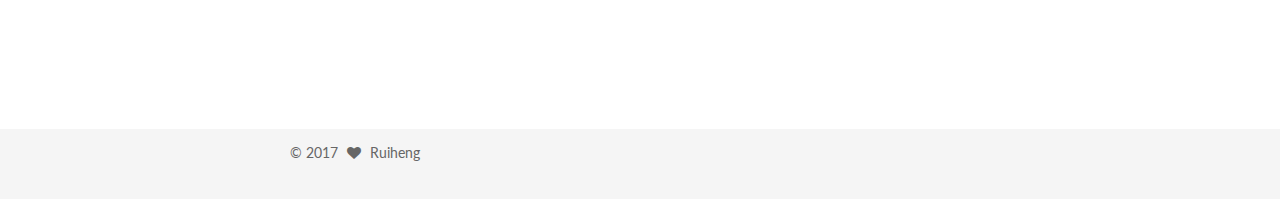
<file: 2017/09/12/我的大学/index.html>
<!DOCTYPE html>



  


<html class="theme-next mist use-motion" lang="zh-Hans">
<head>
  <meta charset="UTF-8"/>
<meta http-equiv="X-UA-Compatible" content="IE=edge" />
<meta name="viewport" content="width=device-width, initial-scale=1, maximum-scale=1"/>
<meta name="theme-color" content="#222">









<meta http-equiv="Cache-Control" content="no-transform" />
<meta http-equiv="Cache-Control" content="no-siteapp" />















  
  
  <link href="/lib/fancybox/source/jquery.fancybox.css?v=2.1.5" rel="stylesheet" type="text/css" />




  
  
  
  

  
    
    
  

  

  

  

  

  
    
    
    <link href="//fonts.googleapis.com/css?family=Lato:300,300italic,400,400italic,700,700italic&subset=latin,latin-ext" rel="stylesheet" type="text/css">
  






<link href="/lib/font-awesome/css/font-awesome.min.css?v=4.6.2" rel="stylesheet" type="text/css" />

<link href="/css/main.css?v=5.1.2" rel="stylesheet" type="text/css" />


  <meta name="keywords" content="Hexo, NexT" />








  <link rel="shortcut icon" type="image/x-icon" href="/favicon.ico?v=5.1.2" />






<meta name="description" content="在上大学之前在上大学之前，无论是幼儿园、小学还是中学，老师始终灌输的思想就是以后要上大学，上好的大学。如何才能上好的大学？老师会说，从现在开始，就要好好学习，勤奋刻苦努力的学习，不能贪玩，上课要认真听讲，认真完成课后作业，甚至“书山有路勤为径，学海无涯苦作舟”。老师这番话的含义，就是要在考试中取得好的成绩，才能对得起老师、对得起学校、对得起父母。 如愿以偿？于是，我勤奋刻苦的学习，最终如愿以偿，考">
<meta property="og:type" content="article">
<meta property="og:title" content="我的大学">
<meta property="og:url" content="http://yoursite.com/2017/09/12/我的大学/index.html">
<meta property="og:site_name" content="Ruiheng.Wang">
<meta property="og:description" content="在上大学之前在上大学之前，无论是幼儿园、小学还是中学，老师始终灌输的思想就是以后要上大学，上好的大学。如何才能上好的大学？老师会说，从现在开始，就要好好学习，勤奋刻苦努力的学习，不能贪玩，上课要认真听讲，认真完成课后作业，甚至“书山有路勤为径，学海无涯苦作舟”。老师这番话的含义，就是要在考试中取得好的成绩，才能对得起老师、对得起学校、对得起父母。 如愿以偿？于是，我勤奋刻苦的学习，最终如愿以偿，考">
<meta property="og:locale" content="zh-Hans">
<meta property="og:updated_time" content="2017-09-12T08:11:52.059Z">
<meta name="twitter:card" content="summary">
<meta name="twitter:title" content="我的大学">
<meta name="twitter:description" content="在上大学之前在上大学之前，无论是幼儿园、小学还是中学，老师始终灌输的思想就是以后要上大学，上好的大学。如何才能上好的大学？老师会说，从现在开始，就要好好学习，勤奋刻苦努力的学习，不能贪玩，上课要认真听讲，认真完成课后作业，甚至“书山有路勤为径，学海无涯苦作舟”。老师这番话的含义，就是要在考试中取得好的成绩，才能对得起老师、对得起学校、对得起父母。 如愿以偿？于是，我勤奋刻苦的学习，最终如愿以偿，考">



<script type="text/javascript" id="hexo.configurations">
  var NexT = window.NexT || {};
  var CONFIG = {
    root: '/',
    scheme: 'Mist',
    sidebar: {"position":"left","display":"post","offset":12,"offset_float":12,"b2t":false,"scrollpercent":false,"onmobile":false},
    fancybox: true,
    tabs: true,
    motion: true,
    duoshuo: {
      userId: '0',
      author: '博主'
    },
    algolia: {
      applicationID: '',
      apiKey: '',
      indexName: '',
      hits: {"per_page":10},
      labels: {"input_placeholder":"Search for Posts","hits_empty":"We didn't find any results for the search: ${query}","hits_stats":"${hits} results found in ${time} ms"}
    }
  };
</script>



  <link rel="canonical" href="http://yoursite.com/2017/09/12/我的大学/"/>





  <title>我的大学 | Ruiheng.Wang</title>
  














</head>

<body itemscope itemtype="http://schema.org/WebPage" lang="zh-Hans">

  
  
    
  

  <div class="container sidebar-position-left page-post-detail ">
    <div class="headband"></div>

    <header id="header" class="header" itemscope itemtype="http://schema.org/WPHeader">
      <div class="header-inner"><div class="site-brand-wrapper">
  <div class="site-meta ">
    

    <div class="custom-logo-site-title">
      <a href="/"  class="brand" rel="start">
        <span class="logo-line-before"><i></i></span>
        <span class="site-title">Ruiheng.Wang</span>
        <span class="logo-line-after"><i></i></span>
      </a>
    </div>
      
        <p class="site-subtitle"></p>
      
  </div>

  <div class="site-nav-toggle">
    <button>
      <span class="btn-bar"></span>
      <span class="btn-bar"></span>
      <span class="btn-bar"></span>
    </button>
  </div>
</div>

<nav class="site-nav">
  

  
    <ul id="menu" class="menu">
      
        
        <li class="menu-item menu-item-home">
          <a href="/" rel="section">
            
              <i class="menu-item-icon fa fa-fw fa-home"></i> <br />
            
            首页
          </a>
        </li>
      
        
        <li class="menu-item menu-item-categories">
          <a href="/categories/" rel="section">
            
              <i class="menu-item-icon fa fa-fw fa-th"></i> <br />
            
            分类
          </a>
        </li>
      
        
        <li class="menu-item menu-item-tags">
          <a href="/tags/" rel="section">
            
              <i class="menu-item-icon fa fa-fw fa-tags"></i> <br />
            
            标签
          </a>
        </li>
      
        
        <li class="menu-item menu-item-archives">
          <a href="/archives/" rel="section">
            
              <i class="menu-item-icon fa fa-fw fa-archive"></i> <br />
            
            归档
          </a>
        </li>
      

      
    </ul>
  

  
</nav>



 </div>
    </header>

    <main id="main" class="main">
      <div class="main-inner">
        <div class="content-wrap">
          <div id="content" class="content">
            

  <div id="posts" class="posts-expand">
    

  

  
  
  

  <article class="post post-type-normal" itemscope itemtype="http://schema.org/Article">
  
  
  
  <div class="post-block">
    <link itemprop="mainEntityOfPage" href="http://yoursite.com/2017/09/12/我的大学/">

    <span hidden itemprop="author" itemscope itemtype="http://schema.org/Person">
      <meta itemprop="name" content="Ruiheng">
      <meta itemprop="description" content="">
      <meta itemprop="image" content="/images/head.jpg">
    </span>

    <span hidden itemprop="publisher" itemscope itemtype="http://schema.org/Organization">
      <meta itemprop="name" content="Ruiheng.Wang">
    </span>

    
      <header class="post-header">

        
        
          <h1 class="post-title" itemprop="name headline">我的大学</h1>
        

        <div class="post-meta">
          <span class="post-time">
            
              <span class="post-meta-item-icon">
                <i class="fa fa-calendar-o"></i>
              </span>
              
                <span class="post-meta-item-text">发表于</span>
              
              <time title="创建于" itemprop="dateCreated datePublished" datetime="2017-09-12T16:02:54+08:00">
                2017-09-12
              </time>
            

            

            
          </span>

          

          
            
          

          
          

          

          

          

        </div>
      </header>
    

    
    
    
    <div class="post-body" itemprop="articleBody">

      
      

      
        <h1 id="在上大学之前"><a href="#在上大学之前" class="headerlink" title="在上大学之前"></a>在上大学之前</h1><p>在上大学之前，无论是幼儿园、小学还是中学，老师始终灌输的思想就是以后要上大学，上好的大学。如何才能上好的大学？老师会说，从现在开始，就要好好学习，勤奋刻苦努力的学习，不能贪玩，上课要认真听讲，认真完成课后作业，甚至“书山有路勤为径，学海无涯苦作舟”。老师这番话的含义，就是要在考试中取得好的成绩，才能对得起老师、对得起学校、对得起父母。</p>
<h1 id="如愿以偿？"><a href="#如愿以偿？" class="headerlink" title="如愿以偿？"></a>如愿以偿？</h1><p>于是，我勤奋刻苦的学习，最终如愿以偿，考上了一所不错的大学，算是211中最好的大学之一。但是，由于高考分数只比投档线高了几分，我所报的专业全部落空，最终被调剂到了一个听着名字很高大上但实际是很偏重理论、令人感到空虚的专业。远离家乡、独立生活的经验在之前是完全没有的。在超市需要买哪些生活用品？每次购物完回到宿舍总是发现有漏买的；洗衣服洗衣粉加多少合适？每次洗到泡沫从盆里溢出来才发现加多了……等等一系列的生活问题，总是在磕磕绊绊中汲取经验。</p>
<h1 id="兴趣？梦想？"><a href="#兴趣？梦想？" class="headerlink" title="兴趣？梦想？"></a>兴趣？梦想？</h1><p>专业教育上，老师胸怀宇宙，话题穿梭在虚无缥缈、浩瀚无垠的星际空间之中，等离子鞘套、脉冲星定位、深空通信等专业名词令我一脸茫然。这不是我的兴趣所在。那么，我真正的兴趣是什么？我的梦想又是什么？回想高中，我曾利用学习时间写过网站、建过论坛、搭过私服、玩过Linux，非常享受那种钻研所带来的喜悦与成就之感。玩虽玩过，但只是了解其中的皮毛，并未真正系统地学过一门编程技术。于是利用大一课程之余，游逛W3SCHOOL、RUNOOB等网站，主攻WEB前端和后端技术。</p>
<h1 id="机遇"><a href="#机遇" class="headerlink" title="机遇"></a>机遇</h1><p>大一期末，迎来了难能可贵的机遇，可谓是大学生涯的转折点。国家重视网络空间安全发展，学校成立新学院，选拔培养菁英人才。于是我报名、参加考试面试，最终成功进入新学院，并成功更换专业。起初，我对信息安全专业了解并不是很广泛，以为就是黑客技术。实验班选拔的那次机试，使我对编程有了新的认识，开阔了视野，那些代码不规范使用导致的后果很是让我触目惊心，同时，也激发了我对安全方面的浓厚兴趣。</p>
<h1 id="新专业"><a href="#新专业" class="headerlink" title="新专业"></a>新专业</h1><p>新专业的课程，很是让我感兴趣，比如高级语言程序设计、数据库原理、计算机网络、编译原理、现代密码学和软件安全等课程，实用性很高，能够让我深刻理解一些攻击背后的原理，同时让我对计算机的微观系统有了理解，比如内存布局、段页式原理、网络编码、加密方式等。这些课程，掌握知识只是一方面，更重要的是，当了解底层结构，知道漏洞发生的根本原因之后，它会使逻辑思维变得严谨，甚至有点“强迫症”。“强迫”把代码写的规范，“强迫”程序逻辑一环扣一环，“强迫”做事不能出现马虎的地方。</p>
<h1 id="感触"><a href="#感触" class="headerlink" title="感触"></a>感触</h1><p>如今，已是进入大学的第四年，也是本科学习生活的最后一年。回想上大学前的生活，感触颇多，原本幼儿园培养的生活管理能力、小学培养的环境探索能力、初中培养的梦想责任能力、高中培养的生涯抉择能力都变成了应试教育，上大学才发现所缺失的东西太多，失去初心，导致在迷茫中前行。大学生活，收获颇丰，在汲取专业知识之外，还获得过两次校级奖学金，一个国家级大赛一等奖等。感谢学校学院的培养，让我找到了兴趣的所在，树立了理想。同时，感谢各位老师的栽培与指点！愿西安电子科技大学发展越来越好！</p>

      
    </div>
    
    
    

    

    

    

    <footer class="post-footer">
      

      
      
      

      
        <div class="post-nav">
          <div class="post-nav-next post-nav-item">
            
              <a href="/2017/09/05/Win10-不能打开应用商店-错误代码-0xD000000D/" rel="next" title="Win10 不能打开应用商店 错误代码 0xD000000D">
                <i class="fa fa-chevron-left"></i> Win10 不能打开应用商店 错误代码 0xD000000D
              </a>
            
          </div>

          <span class="post-nav-divider"></span>

          <div class="post-nav-prev post-nav-item">
            
          </div>
        </div>
      

      
      
    </footer>
  </div>
  
  
  
  </article>



    <div class="post-spread">
      
    </div>
  </div>


          </div>
          


          
  <div class="comments" id="comments">
    
  </div>


        </div>
        
          
  
  <div class="sidebar-toggle">
    <div class="sidebar-toggle-line-wrap">
      <span class="sidebar-toggle-line sidebar-toggle-line-first"></span>
      <span class="sidebar-toggle-line sidebar-toggle-line-middle"></span>
      <span class="sidebar-toggle-line sidebar-toggle-line-last"></span>
    </div>
  </div>

  <aside id="sidebar" class="sidebar">
    
    <div class="sidebar-inner">

      

      
        <ul class="sidebar-nav motion-element">
          <li class="sidebar-nav-toc sidebar-nav-active" data-target="post-toc-wrap" >
            文章目录
          </li>
          <li class="sidebar-nav-overview" data-target="site-overview">
            站点概览
          </li>
        </ul>
      

      <section class="site-overview sidebar-panel">
        <div class="site-author motion-element" itemprop="author" itemscope itemtype="http://schema.org/Person">
          <img class="site-author-image" itemprop="image"
               src="/images/head.jpg"
               alt="Ruiheng" />
          <p class="site-author-name" itemprop="name">Ruiheng</p>
           
              <p class="site-description motion-element" itemprop="description">enjoy every day of your life</p>
          
        </div>
        <nav class="site-state motion-element">

          
            <div class="site-state-item site-state-posts">
              <a href="/archives/">
                <span class="site-state-item-count">4</span>
                <span class="site-state-item-name">日志</span>
              </a>
            </div>
          

          
            
            
            <div class="site-state-item site-state-categories">
              <a href="/categories/index.html">
                <span class="site-state-item-count">1</span>
                <span class="site-state-item-name">分类</span>
              </a>
            </div>
          

          
            
            
            <div class="site-state-item site-state-tags">
              <a href="/tags/index.html">
                <span class="site-state-item-count">2</span>
                <span class="site-state-item-name">标签</span>
              </a>
            </div>
          

        </nav>

        

        <div class="links-of-author motion-element">
          
            
              <span class="links-of-author-item">
                <a href="mailto:o@seceve.com" target="_blank" title="E-Mail">
                  
                    <i class="fa fa-fw fa-envelope"></i>
                  
                    
                      E-Mail
                    
                </a>
              </span>
            
          
        </div>

        
        

        
        

        


      </section>

      
      <!--noindex-->
        <section class="post-toc-wrap motion-element sidebar-panel sidebar-panel-active">
          <div class="post-toc">

            
              
            

            
              <div class="post-toc-content"><ol class="nav"><li class="nav-item nav-level-1"><a class="nav-link" href="#在上大学之前"><span class="nav-number">1.</span> <span class="nav-text">在上大学之前</span></a></li><li class="nav-item nav-level-1"><a class="nav-link" href="#如愿以偿？"><span class="nav-number">2.</span> <span class="nav-text">如愿以偿？</span></a></li><li class="nav-item nav-level-1"><a class="nav-link" href="#兴趣？梦想？"><span class="nav-number">3.</span> <span class="nav-text">兴趣？梦想？</span></a></li><li class="nav-item nav-level-1"><a class="nav-link" href="#机遇"><span class="nav-number">4.</span> <span class="nav-text">机遇</span></a></li><li class="nav-item nav-level-1"><a class="nav-link" href="#新专业"><span class="nav-number">5.</span> <span class="nav-text">新专业</span></a></li><li class="nav-item nav-level-1"><a class="nav-link" href="#感触"><span class="nav-number">6.</span> <span class="nav-text">感触</span></a></li></ol></div>
            

          </div>
        </section>
      <!--/noindex-->
      

      

    </div>
  </aside>


        
      </div>
    </main>

    <footer id="footer" class="footer">
      <div class="footer-inner">
        <div class="copyright" >
  
  &copy; 
  <span itemprop="copyrightYear">2017</span>
  <span class="with-love">
    <i class="fa fa-heart"></i>
  </span>
  <span class="author" itemprop="copyrightHolder">Ruiheng</span>
</div>



        

        
      </div>
    </footer>

    
      <div class="back-to-top">
        <i class="fa fa-arrow-up"></i>
        
      </div>
    

  </div>

  

<script type="text/javascript">
  if (Object.prototype.toString.call(window.Promise) !== '[object Function]') {
    window.Promise = null;
  }
</script>









  












  
  <script type="text/javascript" src="/lib/jquery/index.js?v=2.1.3"></script>

  
  <script type="text/javascript" src="/lib/fastclick/lib/fastclick.min.js?v=1.0.6"></script>

  
  <script type="text/javascript" src="/lib/jquery_lazyload/jquery.lazyload.js?v=1.9.7"></script>

  
  <script type="text/javascript" src="/lib/velocity/velocity.min.js?v=1.2.1"></script>

  
  <script type="text/javascript" src="/lib/velocity/velocity.ui.min.js?v=1.2.1"></script>

  
  <script type="text/javascript" src="/lib/fancybox/source/jquery.fancybox.pack.js?v=2.1.5"></script>


  


  <script type="text/javascript" src="/js/src/utils.js?v=5.1.2"></script>

  <script type="text/javascript" src="/js/src/motion.js?v=5.1.2"></script>



  
  

  
  <script type="text/javascript" src="/js/src/scrollspy.js?v=5.1.2"></script>
<script type="text/javascript" src="/js/src/post-details.js?v=5.1.2"></script>



  


  <script type="text/javascript" src="/js/src/bootstrap.js?v=5.1.2"></script>



  


  




	





  





  






  





  

  

  

  

  

  

</body>
</html>
</file>
<file: css/main.css>
/* normalize.css v3.0.2 | MIT License | git.io/normalize */
html {
  font-family: sans-serif; /* 1 */
  -ms-text-size-adjust: 100%; /* 2 */
  -webkit-text-size-adjust: 100%; /* 2 */
}
body {
  margin: 0;
}
article,
aside,
details,
figcaption,
figure,
footer,
header,
hgroup,
main,
menu,
nav,
section,
summary {
  display: block;
}
audio,
canvas,
progress,
video {
  display: inline-block; /* 1 */
  vertical-align: baseline; /* 2 */
}
audio:not([controls]) {
  display: none;
  height: 0;
}
[hidden],
template {
  display: none;
}
a {
  background-color: transparent;
}
a:active,
a:hover {
  outline: 0;
}
abbr[title] {
  border-bottom: 1px dotted;
}
b,
strong {
  font-weight: bold;
}
dfn {
  font-style: italic;
}
h1 {
  font-size: 2em;
  margin: 0.67em 0;
}
mark {
  background: #ff0;
  color: #000;
}
small {
  font-size: 80%;
}
sub,
sup {
  font-size: 75%;
  line-height: 0;
  position: relative;
  vertical-align: baseline;
}
sup {
  top: -0.5em;
}
sub {
  bottom: -0.25em;
}
img {
  border: 0;
}
svg:not(:root) {
  overflow: hidden;
}
figure {
  margin: 1em 40px;
}
hr {
  -moz-box-sizing: content-box;
  box-sizing: content-box;
  height: 0;
}
pre {
  overflow: auto;
}
code,
kbd,
pre,
samp {
  font-family: monospace, monospace;
  font-size: 1em;
}
button,
input,
optgroup,
select,
textarea {
  color: inherit; /* 1 */
  font: inherit; /* 2 */
  margin: 0; /* 3 */
}
button {
  overflow: visible;
}
button,
select {
  text-transform: none;
}
button,
html input[type="button"],
input[type="reset"],
input[type="submit"] {
  -webkit-appearance: button; /* 2 */
  cursor: pointer; /* 3 */
}
button[disabled],
html input[disabled] {
  cursor: default;
}
button::-moz-focus-inner,
input::-moz-focus-inner {
  border: 0;
  padding: 0;
}
input {
  line-height: normal;
}
input[type="checkbox"],
input[type="radio"] {
  box-sizing: border-box; /* 1 */
  padding: 0; /* 2 */
}
input[type="number"]::-webkit-inner-spin-button,
input[type="number"]::-webkit-outer-spin-button {
  height: auto;
}
input[type="search"] {
  -webkit-appearance: textfield; /* 1 */
  -moz-box-sizing: content-box;
  -webkit-box-sizing: content-box; /* 2 */
  box-sizing: content-box;
}
input[type="search"]::-webkit-search-cancel-button,
input[type="search"]::-webkit-search-decoration {
  -webkit-appearance: none;
}
fieldset {
  border: 1px solid #c0c0c0;
  margin: 0 2px;
  padding: 0.35em 0.625em 0.75em;
}
legend {
  border: 0; /* 1 */
  padding: 0; /* 2 */
}
textarea {
  overflow: auto;
}
optgroup {
  font-weight: bold;
}
table {
  border-collapse: collapse;
  border-spacing: 0;
}
td,
th {
  padding: 0;
}
::selection {
  background: #262a30;
  color: #fff;
}
body {
  position: relative;
  font-family: 'Lato', "PingFang SC", "Microsoft YaHei", sans-serif;
  font-size: 14px;
  line-height: 2;
  color: #555;
  background: #fff;
}
@media (max-width: 767px) {
  body {
    padding-right: 0 !important;
  }
}
@media (min-width: 768px) and (max-width: 991px) {
  body {
    padding-right: 0 !important;
  }
}
@media (min-width: 1600px) {
  body {
    font-size: 16px;
  }
}
h1,
h2,
h3,
h4,
h5,
h6 {
  margin: 0;
  padding: 0;
  font-weight: bold;
  line-height: 1.5;
  font-family: 'Lato', "PingFang SC", "Microsoft YaHei", sans-serif;
}
h2,
h3,
h4,
h5,
h6 {
  margin: 20px 0 15px;
}
h1 {
  font-size: 24px;
}
@media (max-width: 767px) {
  h1 {
    font-size: 20px;
  }
}
h2 {
  font-size: 22px;
}
@media (max-width: 767px) {
  h2 {
    font-size: 18px;
  }
}
h3 {
  font-size: 20px;
}
@media (max-width: 767px) {
  h3 {
    font-size: 16px;
  }
}
h4 {
  font-size: 18px;
}
@media (max-width: 767px) {
  h4 {
    font-size: 14px;
  }
}
h5 {
  font-size: 16px;
}
@media (max-width: 767px) {
  h5 {
    font-size: 12px;
  }
}
h6 {
  font-size: 14px;
}
@media (max-width: 767px) {
  h6 {
    font-size: 10px;
  }
}
p {
  margin: 0 0 20px 0;
}
a {
  color: #555;
  text-decoration: none;
  border-bottom: 1px solid #999;
  word-wrap: break-word;
}
a:hover {
  color: #222;
  border-bottom-color: #222;
}
blockquote {
  margin: 0;
  padding: 0;
}
img {
  display: block;
  margin: auto;
  max-width: 100%;
  height: auto;
}
hr {
  margin: 40px 0;
  height: 3px;
  border: none;
  background-color: #ddd;
  background-image: repeating-linear-gradient(-45deg, #fff, #fff 4px, transparent 4px, transparent 8px);
}
blockquote {
  padding: 0 15px;
  color: #666;
  border-left: 4px solid #ddd;
}
blockquote cite::before {
  content: "-";
  padding: 0 5px;
}
dt {
  font-weight: 700;
}
dd {
  margin: 0;
  padding: 0;
}
.text-left {
  text-align: left;
}
.text-center {
  text-align: center;
}
.text-right {
  text-align: right;
}
.text-justify {
  text-align: justify;
}
.text-nowrap {
  white-space: nowrap;
}
.text-lowercase {
  text-transform: lowercase;
}
.text-uppercase {
  text-transform: uppercase;
}
.text-capitalize {
  text-transform: capitalize;
}
.center-block {
  display: block;
  margin-left: auto;
  margin-right: auto;
}
.clearfix:before,
.clearfix:after {
  content: " ";
  display: table;
}
.clearfix:after {
  clear: both;
}
.pullquote {
  width: 45%;
}
.pullquote.left {
  float: left;
  margin-left: 5px;
  margin-right: 10px;
}
.pullquote.right {
  float: right;
  margin-left: 10px;
  margin-right: 5px;
}
.affix.affix.affix {
  position: fixed;
}
.translation {
  margin-top: -20px;
  font-size: 14px;
  color: #999;
}
.scrollbar-measure {
  width: 100px;
  height: 100px;
  overflow: scroll;
  position: absolute;
  top: -9999px;
}
.use-motion .motion-element {
  opacity: 0;
}
table {
  margin: 20px 0;
  width: 100%;
  border-collapse: collapse;
  border-spacing: 0;
  border: 1px solid #ddd;
  font-size: 14px;
  table-layout: fixed;
  word-wrap: break-all;
}
table>tbody>tr:nth-of-type(odd) {
  background-color: #f9f9f9;
}
table>tbody>tr:hover {
  background-color: #f5f5f5;
}
caption,
th,
td {
  padding: 8px;
  text-align: left;
  vertical-align: middle;
  font-weight: normal;
}
th,
td {
  border-bottom: 3px solid #ddd;
  border-right: 1px solid #eee;
}
th {
  padding-bottom: 10px;
  font-weight: 700;
}
td {
  border-bottom-width: 1px;
}
html,
body {
  height: 100%;
}
.container {
  position: relative;
  min-height: 100%;
}
.header-inner {
  margin: 0 auto;
  padding: 100px 0 70px;
  width: 700px;
}
@media (min-width: 1600px) {
  .container .header-inner {
    width: 900px;
  }
}
.main {
  padding-bottom: 150px;
}
.main-inner {
  margin: 0 auto;
  width: 700px;
}
@media (min-width: 1600px) {
  .container .main-inner {
    width: 900px;
  }
}
.footer {
  position: absolute;
  left: 0;
  bottom: 0;
  width: 100%;
  min-height: 50px;
}
.footer-inner {
  box-sizing: border-box;
  margin: 20px auto;
  width: 700px;
}
@media (min-width: 1600px) {
  .container .footer-inner {
    width: 900px;
  }
}
pre,
.highlight {
  overflow: auto;
  margin: 20px 0;
  padding: 0;
  font-size: 13px;
  color: #4d4d4c;
  background: #f7f7f7;
  line-height: 1.6;
}
pre,
code {
  font-family: consolas, Menlo, "PingFang SC", "Microsoft YaHei", monospace;
}
code {
  padding: 2px 4px;
  word-wrap: break-word;
  color: #555;
  background: #eee;
  border-radius: 3px;
  font-size: 13px;
}
pre code {
  padding: 0;
  color: #4d4d4c;
  background: none;
  text-shadow: none;
}
.highlight {
  border-radius: 1px;
}
.highlight pre {
  border: none;
  margin: 0;
  padding: 10px 0;
}
.highlight table {
  margin: 0;
  width: auto;
  border: none;
}
.highlight td {
  border: none;
  padding: 0;
}
.highlight figcaption {
  font-size: 1em;
  color: #4d4d4c;
  line-height: 1em;
  margin-bottom: 1em;
}
.highlight figcaption:before,
.highlight figcaption:after {
  content: " ";
  display: table;
}
.highlight figcaption:after {
  clear: both;
}
.highlight figcaption a {
  float: right;
  color: #4d4d4c;
}
.highlight figcaption a:hover {
  border-bottom-color: #4d4d4c;
}
.highlight .gutter pre {
  padding-left: 10px;
  padding-right: 10px;
  color: #869194;
  text-align: right;
  background-color: #eff2f3;
}
.highlight .code pre {
  width: 100%;
  padding-left: 10px;
  padding-right: 10px;
  background-color: #f7f7f7;
}
.highlight .line {
  height: 20px;
}
.gutter {
  -webkit-user-select: none;
  -moz-user-select: none;
  -ms-user-select: none;
  user-select: none;
}
.gist table {
  width: auto;
}
.gist table td {
  border: none;
}
pre .deletion {
  background: #fdd;
}
pre .addition {
  background: #dfd;
}
pre .meta {
  color: #8959a8;
}
pre .comment {
  color: #8e908c;
}
pre .variable,
pre .attribute,
pre .tag,
pre .regexp,
pre .ruby .constant,
pre .xml .tag .title,
pre .xml .pi,
pre .xml .doctype,
pre .html .doctype,
pre .css .id,
pre .css .class,
pre .css .pseudo {
  color: #c82829;
}
pre .number,
pre .preprocessor,
pre .built_in,
pre .literal,
pre .params,
pre .constant,
pre .command {
  color: #f5871f;
}
pre .ruby .class .title,
pre .css .rules .attribute,
pre .string,
pre .value,
pre .inheritance,
pre .header,
pre .ruby .symbol,
pre .xml .cdata,
pre .special,
pre .number,
pre .formula {
  color: #718c00;
}
pre .title,
pre .css .hexcolor {
  color: #3e999f;
}
pre .function,
pre .python .decorator,
pre .python .title,
pre .ruby .function .title,
pre .ruby .title .keyword,
pre .perl .sub,
pre .javascript .title,
pre .coffeescript .title {
  color: #4271ae;
}
pre .keyword,
pre .javascript .function {
  color: #8959a8;
}
.full-image.full-image.full-image {
  border: none;
  max-width: 100%;
  width: auto;
  margin: 20px auto;
}
@media (min-width: 992px) {
  .full-image.full-image.full-image {
    max-width: none;
    width: 110%;
    margin: 25px -5%;
  }
}
.blockquote-center,
.page-home .post-type-quote blockquote,
.page-post-detail .post-type-quote blockquote {
  position: relative;
  margin: 40px 0;
  padding: 0;
  border-left: none;
  text-align: center;
}
.blockquote-center::before,
.page-home .post-type-quote blockquote::before,
.page-post-detail .post-type-quote blockquote::before,
.blockquote-center::after,
.page-home .post-type-quote blockquote::after,
.page-post-detail .post-type-quote blockquote::after {
  position: absolute;
  content: ' ';
  display: block;
  width: 100%;
  height: 24px;
  opacity: 0.2;
  background-repeat: no-repeat;
  background-position: 0 -6px;
  background-size: 22px 22px;
}
.blockquote-center::before,
.page-home .post-type-quote blockquote::before,
.page-post-detail .post-type-quote blockquote::before {
  top: -20px;
  background-image: url("../images/quote-l.svg");
  border-top: 1px solid #ccc;
}
.blockquote-center::after,
.page-home .post-type-quote blockquote::after,
.page-post-detail .post-type-quote blockquote::after {
  bottom: -20px;
  background-image: url("../images/quote-r.svg");
  border-bottom: 1px solid #ccc;
  background-position: 100% 8px;
}
.blockquote-center p,
.page-home .post-type-quote blockquote p,
.page-post-detail .post-type-quote blockquote p,
.blockquote-center div,
.page-home .post-type-quote blockquote div,
.page-post-detail .post-type-quote blockquote div {
  text-align: center;
}
.post .post-body .group-picture img {
  box-sizing: border-box;
  padding: 0 3px;
  border: none;
}
.post .group-picture-row {
  overflow: hidden;
  margin-top: 6px;
}
.post .group-picture-row:first-child {
  margin-top: 0;
}
.post .group-picture-column {
  float: left;
}
.page-post-detail .post-body .group-picture-column {
  float: none;
  margin-top: 10px;
  width: auto !important;
}
.page-post-detail .post-body .group-picture-column img {
  margin: 0 auto;
}
.page-archive .group-picture-container {
  overflow: hidden;
}
.page-archive .group-picture-row {
  float: left;
}
.page-archive .group-picture-row:first-child {
  margin-top: 6px;
}
.page-archive .group-picture-column {
  max-width: 150px;
  max-height: 150px;
}
.post-body .note {
  position: relative;
  padding: 15px;
  margin-bottom: 20px;
  border: 1px solid #eee;
  border-left-width: 5px;
  border-radius: 3px;
}
.post-body .note h2,
.post-body .note h3,
.post-body .note h4,
.post-body .note h5,
.post-body .note h6 {
  margin-top: 0;
  margin-bottom: 0;
  border-bottom: initial;
  padding-top: 0 !important;
}
.post-body .note p:first-child,
.post-body .note ul:first-child,
.post-body .note ol:first-child,
.post-body .note table:first-child,
.post-body .note pre:first-child,
.post-body .note blockquote:first-child {
  margin-top: 0;
}
.post-body .note p:last-child,
.post-body .note ul:last-child,
.post-body .note ol:last-child,
.post-body .note table:last-child,
.post-body .note pre:last-child,
.post-body .note blockquote:last-child {
  margin-bottom: 0;
}
.post-body .note.default {
  border-left-color: #777;
}
.post-body .note.default h2,
.post-body .note.default h3,
.post-body .note.default h4,
.post-body .note.default h5,
.post-body .note.default h6 {
  color: #777;
}
.post-body .note.primary {
  border-left-color: #6f42c1;
}
.post-body .note.primary h2,
.post-body .note.primary h3,
.post-body .note.primary h4,
.post-body .note.primary h5,
.post-body .note.primary h6 {
  color: #6f42c1;
}
.post-body .note.info {
  border-left-color: #428bca;
}
.post-body .note.info h2,
.post-body .note.info h3,
.post-body .note.info h4,
.post-body .note.info h5,
.post-body .note.info h6 {
  color: #428bca;
}
.post-body .note.success {
  border-left-color: #5cb85c;
}
.post-body .note.success h2,
.post-body .note.success h3,
.post-body .note.success h4,
.post-body .note.success h5,
.post-body .note.success h6 {
  color: #5cb85c;
}
.post-body .note.warning {
  border-left-color: #f0ad4e;
}
.post-body .note.warning h2,
.post-body .note.warning h3,
.post-body .note.warning h4,
.post-body .note.warning h5,
.post-body .note.warning h6 {
  color: #f0ad4e;
}
.post-body .note.danger {
  border-left-color: #d9534f;
}
.post-body .note.danger h2,
.post-body .note.danger h3,
.post-body .note.danger h4,
.post-body .note.danger h5,
.post-body .note.danger h6 {
  color: #d9534f;
}
.post-body .label {
  display: inline;
  padding: 0 2px;
  white-space: nowrap;
}
.post-body .label.default {
  background-color: #f0f0f0;
}
.post-body .label.primary {
  background-color: #efe6f7;
}
.post-body .label.info {
  background-color: #e5f2f8;
}
.post-body .label.success {
  background-color: #e7f4e9;
}
.post-body .label.warning {
  background-color: #fcf6e1;
}
.post-body .label.danger {
  background-color: #fae8eb;
}
.post-body .tabs {
  position: relative;
  display: block;
  margin-bottom: 20px;
  padding-top: 10px;
}
.post-body .tabs ul.nav-tabs {
  margin: 0;
  padding: 0;
  display: flex;
  margin-bottom: -1px;
}
@media (max-width: 413px) {
  .post-body .tabs ul.nav-tabs {
    display: block;
    margin-bottom: 5px;
  }
}
.post-body .tabs ul.nav-tabs li.tab {
  list-style-type: none !important;
  margin: 0 0.25em 0 0;
  border-top: 3px solid transparent;
  border-left: 1px solid transparent;
  border-right: 1px solid transparent;
}
@media (max-width: 413px) {
  .post-body .tabs ul.nav-tabs li.tab {
    margin: initial;
    border-top: 1px solid transparent;
    border-left: 3px solid transparent;
    border-right: 1px solid transparent;
    border-bottom: 1px solid transparent;
  }
}
.post-body .tabs ul.nav-tabs li.tab a {
  outline: 0;
  border-bottom: initial;
  display: block;
  line-height: 1.8em;
  padding: 0.25em 0.75em;
  transition-duration: 0.2s;
  transition-timing-function: ease-out;
  transition-delay: 0s;
}
.post-body .tabs ul.nav-tabs li.tab a i {
  width: 1.285714285714286em;
}
.post-body .tabs ul.nav-tabs li.tab.active {
  border-top: 3px solid #fc6423;
  border-left: 1px solid #ddd;
  border-right: 1px solid #ddd;
  background-color: #fff;
}
@media (max-width: 413px) {
  .post-body .tabs ul.nav-tabs li.tab.active {
    border-top: 1px solid #ddd;
    border-left: 3px solid #fc6423;
    border-right: 1px solid #ddd;
    border-bottom: 1px solid #ddd;
  }
}
.post-body .tabs ul.nav-tabs li.tab.active a {
  cursor: default;
  color: #555;
}
.post-body .tabs .tab-content {
  background-color: #fff;
}
.post-body .tabs .tab-content .tab-pane {
  border: 1px solid #ddd;
  padding: 20px 20px 0 20px;
}
.post-body .tabs .tab-content .tab-pane:not(.active) {
  display: none !important;
}
.post-body .tabs .tab-content .tab-pane.active {
  display: block !important;
}
.btn {
  display: inline-block;
  padding: 0 20px;
  font-size: 14px;
  color: #fff;
  background: #222;
  border: 2px solid #222;
  text-decoration: none;
  border-radius: 0;
  transition-property: background-color;
  transition-duration: 0.2s;
  transition-timing-function: ease-in-out;
  transition-delay: 0s;
}
.btn:hover,
.post-button .btn:hover {
  border-color: #222;
  color: #222;
  background: #fff;
}
.btn-bar {
  display: block;
  width: 22px;
  height: 2px;
  background: #555;
  border-radius: 1px;
}
.btn-bar+.btn-bar {
  margin-top: 4px;
}
.pagination {
  margin: 120px 0 40px;
  text-align: center;
  border-top: 1px solid #eee;
}
.page-number-basic,
.pagination .prev,
.pagination .next,
.pagination .page-number,
.pagination .space {
  display: inline-block;
  position: relative;
  top: -1px;
  margin: 0 10px;
  padding: 0 10px;
  line-height: 30px;
}
@media (max-width: 767px) {
  .page-number-basic,
  .pagination .prev,
  .pagination .next,
  .pagination .page-number,
  .pagination .space {
    margin: 0 5px;
  }
}
.pagination .prev,
.pagination .next,
.pagination .page-number {
  border-bottom: 0;
  border-top: 1px solid #eee;
  transition-property: border-color;
  transition-duration: 0.2s;
  transition-timing-function: ease-in-out;
  transition-delay: 0s;
}
.pagination .prev:hover,
.pagination .next:hover,
.pagination .page-number:hover {
  border-top-color: #222;
}
.pagination .space {
  padding: 0;
  margin: 0;
}
.pagination .prev {
  margin-left: 0;
}
.pagination .next {
  margin-right: 0;
}
.pagination .page-number.current {
  color: #fff;
  background: #ccc;
  border-top-color: #ccc;
}
@media (max-width: 767px) {
  .pagination {
    border-top: none;
  }
  .pagination .prev,
  .pagination .next,
  .pagination .page-number {
    margin-bottom: 10px;
    border-top: 0;
    border-bottom: 1px solid #eee;
  }
  .pagination .prev:hover,
  .pagination .next:hover,
  .pagination .page-number:hover {
    border-bottom-color: #222;
  }
}
.comments {
  margin: 60px 20px 0;
}
.tag-cloud {
  text-align: center;
}
.tag-cloud a {
  display: inline-block;
  margin: 10px;
}
.back-to-top {
  box-sizing: border-box;
  position: fixed;
  bottom: -100px;
  right: 30px;
  z-index: 1050;
  padding: 0 6px;
  width: 24px;
  background: #222;
  font-size: 12px;
  opacity: 1;
  color: #fff;
  cursor: pointer;
  text-align: center;
  -webkit-transform: translateZ(0);
  transition-property: bottom;
  transition-duration: 0.2s;
  transition-timing-function: ease-in-out;
  transition-delay: 0s;
}
@media (min-width: 768px) and (max-width: 991px) {
  .back-to-top {
    display: none !important;
  }
}
@media (max-width: 767px) {
  .back-to-top {
    display: none !important;
  }
}
.back-to-top.back-to-top-on {
  bottom: 19px;
}
.header {
  background: transparent;
}
.header-inner {
  position: relative;
}
.headband {
  height: 3px;
  background: #222;
}
.site-meta {
  margin: 0;
  text-align: left;
}
@media (max-width: 767px) {
  .site-meta {
    text-align: center;
  }
}
.brand {
  position: relative;
  display: inline-block;
  padding: 0 40px;
  color: #222;
  background: #222;
  border-bottom: none;
}
.brand:hover {
  color: #222;
}
.logo {
  display: inline-block;
  margin-right: 5px;
  line-height: 36px;
  vertical-align: top;
}
.site-title {
  display: inline-block;
  vertical-align: top;
  line-height: 36px;
  font-size: 20px;
  font-weight: normal;
  font-family: 'Lato', "PingFang SC", "Microsoft YaHei", sans-serif;
}
.site-subtitle {
  margin-top: 10px;
  font-size: 13px;
  color: #999;
}
.use-motion .brand {
  opacity: 0;
}
.use-motion .logo,
.use-motion .site-title,
.use-motion .site-subtitle {
  opacity: 0;
  position: relative;
  top: -10px;
}
.site-nav-toggle {
  display: none;
  position: absolute;
  top: 10px;
  left: 10px;
}
@media (max-width: 767px) {
  .site-nav-toggle {
    display: block;
  }
}
.site-nav-toggle button {
  margin-top: 2px;
  padding: 9px 10px;
  background: transparent;
  border: none;
}
@media (max-width: 767px) {
  .site-nav {
    display: none;
    margin: 0 -10px;
    padding: 0 10px;
    clear: both;
    border-top: 1px solid #ddd;
  }
}
@media (min-width: 768px) and (max-width: 991px) {
  .site-nav {
    display: block !important;
  }
}
@media (min-width: 992px) {
  .site-nav {
    display: block !important;
  }
}
.menu {
  margin-top: 20px;
  padding-left: 0;
  text-align: center;
}
.menu .menu-item {
  display: inline-block;
  margin: 0 10px;
  list-style: none;
}
@media screen and (max-width: 767px) {
  .menu .menu-item {
    margin-top: 10px;
  }
}
.menu .menu-item a {
  display: block;
  font-size: 13px;
  line-height: inherit;
  border-bottom: 1px solid transparent;
  transition-property: border-color;
  transition-duration: 0.2s;
  transition-timing-function: ease-in-out;
  transition-delay: 0s;
}
.menu .menu-item a:hover {
  border-bottom-color: #222;
}
.menu .menu-item .fa {
  margin-right: 5px;
}
.use-motion .menu-item {
  opacity: 0;
}
.post-body {
  font-family: 'Lato', "PingFang SC", "Microsoft YaHei", sans-serif;
}
@media (max-width: 767px) {
  .post-body {
    word-break: break-word;
  }
}
.post-body .fancybox img {
  display: block !important;
  margin: 0 auto;
  cursor: pointer;
  cursor: zoom-in;
  cursor: -webkit-zoom-in;
}
.post-body .image-caption,
.post-body .figure .caption {
  margin: 10px auto 15px;
  text-align: center;
  font-size: 14px;
  color: #999;
  font-weight: bold;
  line-height: 1;
}
.post-sticky-flag {
  display: inline-block;
  font-size: 16px;
  -ms-transform: rotate(30deg);
  -webkit-transform: rotate(30deg);
  -moz-transform: rotate(30deg);
  -ms-transform: rotate(30deg);
  -o-transform: rotate(30deg);
  transform: rotate(30deg);
}
.posts-expand {
  padding-top: 40px;
}
@media (max-width: 767px) {
  .posts-expand {
    margin: 0 20px;
  }
  .post-body pre {
    padding: 10px;
  }
  .post-body pre .gutter pre {
    padding-right: 10px;
  }
  .post-body .highlight {
    margin-left: 0px;
    margin-right: 0px;
    padding: 0;
  }
  .post-body .highlight .gutter pre {
    padding-right: 10px;
  }
}
@media (min-width: 992px) {
  .posts-expand .post-body {
    text-align: justify;
  }
}
.posts-expand .post-body h2,
.posts-expand .post-body h3,
.posts-expand .post-body h4,
.posts-expand .post-body h5,
.posts-expand .post-body h6 {
  padding-top: 10px;
}
.posts-expand .post-body h2 .header-anchor,
.posts-expand .post-body h3 .header-anchor,
.posts-expand .post-body h4 .header-anchor,
.posts-expand .post-body h5 .header-anchor,
.posts-expand .post-body h6 .header-anchor {
  float: right;
  margin-left: 10px;
  color: #ccc;
  border-bottom-style: none;
  visibility: hidden;
}
.posts-expand .post-body h2 .header-anchor:hover,
.posts-expand .post-body h3 .header-anchor:hover,
.posts-expand .post-body h4 .header-anchor:hover,
.posts-expand .post-body h5 .header-anchor:hover,
.posts-expand .post-body h6 .header-anchor:hover {
  color: inherit;
}
.posts-expand .post-body h2:hover .header-anchor,
.posts-expand .post-body h3:hover .header-anchor,
.posts-expand .post-body h4:hover .header-anchor,
.posts-expand .post-body h5:hover .header-anchor,
.posts-expand .post-body h6:hover .header-anchor {
  visibility: visible;
}
.posts-expand .post-body ul li {
  list-style: circle;
}
.posts-expand .post-body img {
  box-sizing: border-box;
  margin: auto;
  padding: 3px;
  border: 1px solid #ddd;
}
.posts-expand .fancybox img {
  margin: 0 auto;
}
@media (max-width: 767px) {
  .posts-collapse {
    margin: 0 20px;
  }
  .posts-collapse .post-title,
  .posts-collapse .post-meta {
    display: block;
    width: auto;
    text-align: left;
  }
}
.posts-collapse {
  position: relative;
  z-index: 1010;
  margin-left: 0;
}
.posts-collapse::after {
  content: " ";
  position: absolute;
  top: 20px;
  left: 0;
  margin-left: -2px;
  width: 4px;
  height: 100%;
  background: #f5f5f5;
  z-index: -1;
}
@media (max-width: 767px) {
  .posts-collapse {
    margin: 0 20px;
  }
}
.posts-collapse .collection-title {
  position: relative;
  margin: 60px 0;
}
.posts-collapse .collection-title h1,
.posts-collapse .collection-title h2 {
  margin-left: 20px;
}
.posts-collapse .collection-title small {
  color: #bbb;
  margin-left: 5px;
}
.posts-collapse .collection-title::before {
  content: " ";
  position: absolute;
  left: 0;
  top: 50%;
  margin-left: -4px;
  margin-top: -4px;
  width: 8px;
  height: 8px;
  background: #bbb;
  border-radius: 50%;
}
.posts-collapse .post {
  margin: 30px 0;
}
.posts-collapse .post-header {
  position: relative;
  transition-duration: 0.2s;
  transition-timing-function: ease-in-out;
  transition-delay: 0s;
  transition-property: border;
  border-bottom: 1px dashed #ccc;
}
.posts-collapse .post-header::before {
  content: " ";
  position: absolute;
  left: 0;
  top: 12px;
  width: 6px;
  height: 6px;
  margin-left: -4px;
  background: #bbb;
  border-radius: 50%;
  border: 1px solid #fff;
  transition-duration: 0.2s;
  transition-timing-function: ease-in-out;
  transition-delay: 0s;
  transition-property: background;
}
.posts-collapse .post-header:hover {
  border-bottom-color: #666;
}
.posts-collapse .post-header:hover::before {
  background: #222;
}
.posts-collapse .post-meta {
  position: absolute;
  font-size: 12px;
  left: 20px;
  top: 5px;
}
.posts-collapse .post-comments-count {
  display: none;
}
.posts-collapse .post-title {
  margin-left: 60px;
  font-size: 16px;
  font-weight: normal;
  line-height: inherit;
}
.posts-collapse .post-title::after {
  margin-left: 3px;
  opacity: 0.6;
}
.posts-collapse .post-title a {
  color: #666;
  border-bottom: none;
}
.page-home .post-type-quote .post-header,
.page-post-detail .post-type-quote .post-header,
.page-home .post-type-quote .post-tags,
.page-post-detail .post-type-quote .post-tags {
  display: none;
}
.posts-expand .post-title {
  font-size: 26px;
  text-align: center;
  word-break: break-word;
  font-weight: 400;
}
@media (max-width: 767px) {
  .posts-expand .post-title {
    font-size: 22px;
  }
}
.posts-expand .post-title-link {
  display: inline-block;
  position: relative;
  color: #555;
  border-bottom: none;
  line-height: 1.2;
  vertical-align: top;
}
.posts-expand .post-title-link::before {
  content: "";
  position: absolute;
  width: 100%;
  height: 2px;
  bottom: 0;
  left: 0;
  background-color: #000;
  visibility: hidden;
  -webkit-transform: scaleX(0);
  -moz-transform: scaleX(0);
  -ms-transform: scaleX(0);
  -o-transform: scaleX(0);
  transform: scaleX(0);
  transition-duration: 0.2s;
  transition-timing-function: ease-in-out;
  transition-delay: 0s;
}
.posts-expand .post-title-link:hover::before {
  visibility: visible;
  -webkit-transform: scaleX(1);
  -moz-transform: scaleX(1);
  -ms-transform: scaleX(1);
  -o-transform: scaleX(1);
  transform: scaleX(1);
}
.posts-expand .post-title-link .fa {
  font-size: 16px;
}
.posts-expand .post-meta {
  margin: 3px 0 60px 0;
  color: #999;
  font-family: 'Lato', "PingFang SC", "Microsoft YaHei", sans-serif;
  font-size: 12px;
  text-align: center;
}
.posts-expand .post-meta .post-category-list {
  display: inline-block;
  margin: 0;
  padding: 3px;
}
.posts-expand .post-meta .post-category-list-link {
  color: #999;
}
.posts-expand .post-meta .post-description {
  font-size: 14px;
  margin-top: 2px;
}
.post-wordcount {
  display: inline-block;
}
.post-meta-divider {
  margin: 0 0.5em;
}
.post-meta-item-icon {
  margin-right: 3px;
}
@media (min-width: 768px) and (max-width: 991px) {
  .post-meta-item-icon {
    display: inline-block;
  }
}
@media (max-width: 767px) {
  .post-meta-item-icon {
    display: inline-block;
  }
}
@media (min-width: 768px) and (max-width: 991px) {
  .post-meta-item-text {
    display: none;
  }
}
@media (max-width: 767px) {
  .post-meta-item-text {
    display: none;
  }
}
@media (max-width: 767px) {
  .posts-expand .post-comments-count {
    display: none;
  }
}
.post-button {
  margin-top: 50px;
}
.post-button .btn {
  color: #555;
  font-size: 14px;
  background: transparent;
  border-radius: 0;
  line-height: 2;
  margin: 0 4px 8px 4px;
}
.post-button .fa-fw {
  width: 1.285714285714286em;
  text-align: left;
}
.posts-expand .post-tags {
  margin-top: 40px;
  text-align: center;
}
.posts-expand .post-tags a {
  display: inline-block;
  margin-right: 10px;
  font-size: 13px;
}
.post-nav {
  display: table;
  margin-top: 15px;
  width: 100%;
  border-top: 1px solid #eee;
}
.post-nav-divider {
  display: table-cell;
  width: 10%;
}
.post-nav-item {
  display: table-cell;
  padding: 10px 0 0 0;
  width: 45%;
  vertical-align: top;
}
.post-nav-item a {
  position: relative;
  display: block;
  line-height: 25px;
  font-size: 14px;
  color: #555;
  border-bottom: none;
}
.post-nav-item a:hover {
  color: #222;
  border-bottom: none;
}
.post-nav-item a:active {
  top: 2px;
}
.post-nav-item .fa {
  position: absolute;
  top: 8px;
  left: 0;
  font-size: 12px;
}
.post-nav-next a {
  padding-left: 15px;
}
.post-nav-prev {
  text-align: right;
}
.post-nav-prev a {
  padding-right: 15px;
}
.post-nav-prev .fa {
  right: 0;
  left: auto;
}
.posts-expand .post-eof {
  display: block;
  margin: 80px auto 60px;
  width: 8%;
  height: 1px;
  background: #ccc;
  text-align: center;
}
.post:last-child .post-eof.post-eof.post-eof {
  display: none;
}
.post-gallery {
  display: table;
  table-layout: fixed;
  width: 100%;
  border-collapse: separate;
}
.post-gallery-row {
  display: table-row;
}
.post-gallery .post-gallery-img {
  display: table-cell;
  text-align: center;
  vertical-align: middle;
  border: none;
}
.post-gallery .post-gallery-img img {
  max-width: 100%;
  max-height: 100%;
  border: none;
}
.fancybox-close,
.fancybox-close:hover {
  border: none;
}
.rtl.post-body p,
.rtl.post-body a,
.rtl.post-body h1,
.rtl.post-body h2,
.rtl.post-body h3,
.rtl.post-body h4,
.rtl.post-body h5,
.rtl.post-body h6,
.rtl.post-body li,
.rtl.post-body ul,
.rtl.post-body ol {
  direction: rtl;
  font-family: UKIJ Ekran;
}
.rtl.post-title {
  font-family: UKIJ Ekran;
}
.sidebar {
  position: fixed;
  right: 0;
  top: 0;
  bottom: 0;
  width: 0;
  z-index: 1040;
  box-shadow: inset 0 2px 6px #000;
  background: #222;
  -webkit-transform: translateZ(0);
}
.sidebar a {
  color: #999;
  border-bottom-color: #555;
}
.sidebar a:hover {
  color: #eee;
}
@media (min-width: 768px) and (max-width: 991px) {
  .sidebar {
    display: none !important;
  }
}
@media (max-width: 767px) {
  .sidebar {
    display: none !important;
  }
}
.sidebar-inner {
  position: relative;
  padding: 20px 10px;
  color: #999;
  text-align: center;
}
.sidebar-toggle {
  position: fixed;
  right: 30px;
  bottom: 45px;
  width: 14px;
  height: 14px;
  padding: 5px;
  background: #222;
  line-height: 0;
  z-index: 1050;
  cursor: pointer;
  -webkit-transform: translateZ(0);
}
@media (min-width: 768px) and (max-width: 991px) {
  .sidebar-toggle {
    display: none !important;
  }
}
@media (max-width: 767px) {
  .sidebar-toggle {
    display: none !important;
  }
}
.sidebar-toggle-line {
  position: relative;
  display: inline-block;
  vertical-align: top;
  height: 2px;
  width: 100%;
  background: #fff;
  margin-top: 3px;
}
.sidebar-toggle-line:first-child {
  margin-top: 0;
}
.site-author-image {
  display: block;
  margin: 0 auto;
  padding: 2px;
  max-width: 96px;
  height: auto;
  border: 2px solid #333;
}
.site-author-name {
  margin: 5px 0 0;
  text-align: center;
  color: #f5f5f5;
  font-weight: normal;
}
.site-description {
  margin-top: 5px;
  text-align: center;
  font-size: 14px;
  color: #999;
}
.site-state {
  overflow: hidden;
  line-height: 1.4;
  white-space: nowrap;
  text-align: center;
}
.site-state-item {
  display: inline-block;
  padding: 0 15px;
  border-left: 1px solid #333;
}
.site-state-item:first-child {
  border-left: none;
}
.site-state-item a {
  border-bottom: none;
}
.site-state-item-count {
  display: block;
  text-align: center;
  color: inherit;
  font-weight: 600;
  font-size: 18px;
}
.site-state-item-name {
  font-size: 13px;
  color: inherit;
}
.feed-link {
  margin-top: 20px;
}
.feed-link a {
  display: inline-block;
  padding: 0 15px;
  color: #fc6423;
  border: 1px solid #fc6423;
  border-radius: 4px;
}
.feed-link a i {
  color: #fc6423;
  font-size: 14px;
}
.feed-link a:hover {
  color: #fff;
  background: #fc6423;
}
.feed-link a:hover i {
  color: #fff;
}
.links-of-author {
  margin-top: 20px;
  display: flex;
  flex-wrap: wrap;
  justify-content: center;
}
.links-of-author a {
  display: inline-block;
  vertical-align: middle;
  margin-right: 10px;
  margin-bottom: 10px;
  border-bottom-color: #555;
  font-size: 13px;
}
.links-of-author a:before {
  display: inline-block;
  vertical-align: middle;
  margin-right: 3px;
  content: " ";
  width: 4px;
  height: 4px;
  border-radius: 50%;
  background: #87b5ff;
}
.links-of-blogroll {
  font-size: 13px;
}
.links-of-blogroll-title {
  margin-top: 20px;
  font-size: 14px;
  font-weight: 600;
}
.links-of-blogroll-list {
  margin: 0;
  padding: 0;
  list-style: none;
}
.links-of-blogroll-item {
  padding: 2px 10px;
}
.sidebar-nav {
  margin: 0 0 20px;
  padding-left: 0;
}
.sidebar-nav li {
  display: inline-block;
  cursor: pointer;
  border-bottom: 1px solid transparent;
  font-size: 14px;
  color: #555;
}
.sidebar-nav li:hover {
  color: #f5f5f5;
}
.page-post-detail .sidebar-nav-toc {
  padding: 0 5px;
}
.page-post-detail .sidebar-nav-overview {
  margin-left: 10px;
}
.sidebar-nav .sidebar-nav-active {
  color: #87daff;
  border-bottom-color: #87daff;
}
.sidebar-nav .sidebar-nav-active:hover {
  color: #87daff;
}
.sidebar-panel {
  display: none;
}
.sidebar-panel-active {
  display: block;
}
.post-toc-empty {
  font-size: 14px;
  color: #666;
}
.post-toc-wrap {
  overflow: hidden;
}
.post-toc {
  overflow: auto;
}
.post-toc ol {
  margin: 0;
  padding: 0 2px 5px 10px;
  text-align: left;
  list-style: none;
  font-size: 14px;
}
.post-toc ol > ol {
  padding-left: 0;
}
.post-toc ol a {
  transition-duration: 0.2s;
  transition-timing-function: ease-in-out;
  transition-delay: 0s;
  transition-property: all;
  color: #999;
  border-bottom-color: #555;
}
.post-toc ol a:hover {
  color: #ccc;
  border-bottom-color: #ccc;
}
.post-toc .nav-item {
  overflow: hidden;
  text-overflow: ellipsis;
  white-space: nowrap;
  line-height: 1.8;
}
.post-toc .nav .nav-child {
  display: none;
}
.post-toc .nav .active > .nav-child {
  display: block;
}
.post-toc .nav .active-current > .nav-child {
  display: block;
}
.post-toc .nav .active-current > .nav-child > .nav-item {
  display: block;
}
.post-toc .nav .active > a {
  color: #87daff;
  border-bottom-color: #87daff;
}
.post-toc .nav .active-current > a {
  color: #87daff;
}
.post-toc .nav .active-current > a:hover {
  color: #87daff;
}
.footer {
  font-size: 14px;
  color: #999;
}
.footer img {
  border: none;
}
.footer-inner {
  text-align: center;
}
.with-love {
  display: inline-block;
  margin: 0 5px;
}
.powered-by,
.theme-info {
  display: inline-block;
}
.powered-by {
  margin-right: 10px;
}
.powered-by::after {
  content: "|";
  padding-left: 10px;
}
.cc-license {
  margin-top: 10px;
  text-align: center;
}
.cc-license .cc-opacity {
  opacity: 0.7;
  border-bottom: none;
}
.cc-license .cc-opacity:hover {
  opacity: 0.9;
}
.cc-license img {
  display: inline-block;
}
.theme-next #ds-thread #ds-reset {
  color: #555;
}
.theme-next #ds-thread #ds-reset .ds-replybox {
  margin-bottom: 30px;
}
.theme-next #ds-thread #ds-reset .ds-replybox .ds-avatar,
.theme-next #ds-reset .ds-avatar img {
  box-shadow: none;
}
.theme-next #ds-thread #ds-reset .ds-textarea-wrapper {
  border-color: #c7d4e1;
  background: none;
  border-top-right-radius: 3px;
  border-top-left-radius: 3px;
}
.theme-next #ds-thread #ds-reset .ds-textarea-wrapper textarea {
  height: 60px;
}
.theme-next #ds-reset .ds-rounded-top {
  border-radius: 0;
}
.theme-next #ds-thread #ds-reset .ds-post-toolbar {
  box-sizing: border-box;
  border: 1px solid #c7d4e1;
  background: #f6f8fa;
}
.theme-next #ds-thread #ds-reset .ds-post-options {
  height: 40px;
  border: none;
  background: none;
}
.theme-next #ds-thread #ds-reset .ds-toolbar-buttons {
  top: 11px;
}
.theme-next #ds-thread #ds-reset .ds-sync {
  top: 5px;
}
.theme-next #ds-thread #ds-reset .ds-post-button {
  top: 4px;
  right: 5px;
  width: 90px;
  height: 30px;
  border: 1px solid #c5ced7;
  border-radius: 3px;
  background-image: linear-gradient(#fbfbfc, #f5f7f9);
  color: #60676d;
}
.theme-next #ds-thread #ds-reset .ds-post-button:hover {
  background-position: 0 -30px;
  color: #60676d;
}
.theme-next #ds-thread #ds-reset .ds-comments-info {
  padding: 10px 0;
}
.theme-next #ds-thread #ds-reset .ds-sort {
  display: none;
}
.theme-next #ds-thread #ds-reset li.ds-tab a.ds-current {
  border: none;
  background: #f6f8fa;
  color: #60676d;
}
.theme-next #ds-thread #ds-reset li.ds-tab a.ds-current:hover {
  background-color: #e9f0f7;
  color: #60676d;
}
.theme-next #ds-thread #ds-reset li.ds-tab a {
  border-radius: 2px;
  padding: 5px;
}
.theme-next #ds-thread #ds-reset .ds-login-buttons p {
  color: #999;
  line-height: 36px;
}
.theme-next #ds-thread #ds-reset .ds-login-buttons .ds-service-list li {
  height: 28px;
}
.theme-next #ds-thread #ds-reset .ds-service-list a {
  background: none;
  padding: 5px;
  border: 1px solid;
  border-radius: 3px;
  text-align: center;
}
.theme-next #ds-thread #ds-reset .ds-service-list a:hover {
  color: #fff;
  background: #666;
}
.theme-next #ds-thread #ds-reset .ds-service-list .ds-weibo {
  color: #fc9b00;
  border-color: #fc9b00;
}
.theme-next #ds-thread #ds-reset .ds-service-list .ds-weibo:hover {
  background: #fc9b00;
}
.theme-next #ds-thread #ds-reset .ds-service-list .ds-qq {
  color: #60a3ec;
  border-color: #60a3ec;
}
.theme-next #ds-thread #ds-reset .ds-service-list .ds-qq:hover {
  background: #60a3ec;
}
.theme-next #ds-thread #ds-reset .ds-service-list .ds-renren {
  color: #2e7ac4;
  border-color: #2e7ac4;
}
.theme-next #ds-thread #ds-reset .ds-service-list .ds-renren:hover {
  background: #2e7ac4;
}
.theme-next #ds-thread #ds-reset .ds-service-list .ds-douban {
  color: #37994c;
  border-color: #37994c;
}
.theme-next #ds-thread #ds-reset .ds-service-list .ds-douban:hover {
  background: #37994c;
}
.theme-next #ds-thread #ds-reset .ds-service-list .ds-kaixin {
  color: #fef20d;
  border-color: #fef20d;
}
.theme-next #ds-thread #ds-reset .ds-service-list .ds-kaixin:hover {
  background: #fef20d;
}
.theme-next #ds-thread #ds-reset .ds-service-list .ds-netease {
  color: #f00;
  border-color: #f00;
}
.theme-next #ds-thread #ds-reset .ds-service-list .ds-netease:hover {
  background: #f00;
}
.theme-next #ds-thread #ds-reset .ds-service-list .ds-sohu {
  color: #ffcb05;
  border-color: #ffcb05;
}
.theme-next #ds-thread #ds-reset .ds-service-list .ds-sohu:hover {
  background: #ffcb05;
}
.theme-next #ds-thread #ds-reset .ds-service-list .ds-baidu {
  color: #2831e0;
  border-color: #2831e0;
}
.theme-next #ds-thread #ds-reset .ds-service-list .ds-baidu:hover {
  background: #2831e0;
}
.theme-next #ds-thread #ds-reset .ds-service-list .ds-google {
  color: #166bec;
  border-color: #166bec;
}
.theme-next #ds-thread #ds-reset .ds-service-list .ds-google:hover {
  background: #166bec;
}
.theme-next #ds-thread #ds-reset .ds-service-list .ds-weixin {
  color: #00ce0d;
  border-color: #00ce0d;
}
.theme-next #ds-thread #ds-reset .ds-service-list .ds-weixin:hover {
  background: #00ce0d;
}
.theme-next #ds-thread #ds-reset .ds-service-list .ds-more-services {
  border: none;
}
.theme-next #ds-thread #ds-reset .ds-service-list .ds-more-services:hover {
  background: none;
}
.theme-next #ds-reset .duoshuo-ua-admin {
  display: inline-block;
  color: #f00;
}
.theme-next #ds-reset .duoshuo-ua-platform,
.theme-next #ds-reset .duoshuo-ua-browser {
  color: #ccc;
}
.theme-next #ds-reset .duoshuo-ua-platform .fa,
.theme-next #ds-reset .duoshuo-ua-browser .fa {
  display: inline-block;
  margin-right: 3px;
}
.theme-next #ds-reset .duoshuo-ua-separator {
  display: inline-block;
  margin-left: 5px;
}
.theme-next .this_ua {
  background-color: #ccc !important;
  border-radius: 4px;
  padding: 0 5px !important;
  margin: 1px 1px !important;
  border: 1px solid #bbb !important;
  color: #fff;
  display: inline-block !important;
}
.theme-next .this_ua.admin {
  background-color: #d9534f !important;
  border-color: #d9534f !important;
}
.theme-next .this_ua.platform.iOS,
.theme-next .this_ua.platform.Mac,
.theme-next .this_ua.platform.Windows {
  background-color: #39b3d7 !important;
  border-color: #46b8da !important;
}
.theme-next .this_ua.platform.Linux {
  background-color: #3a3a3a !important;
  border-color: #1f1f1f !important;
}
.theme-next .this_ua.platform.Android {
  background-color: #00c47d !important;
  border-color: #01b171 !important;
}
.theme-next .this_ua.browser.Mobile,
.theme-next .this_ua.browser.Chrome {
  background-color: #5cb85c !important;
  border-color: #4cae4c !important;
}
.theme-next .this_ua.browser.Firefox {
  background-color: #f0ad4e !important;
  border-color: #eea236 !important;
}
.theme-next .this_ua.browser.Maxthon,
.theme-next .this_ua.browser.IE {
  background-color: #428bca !important;
  border-color: #357ebd !important;
}
.theme-next .this_ua.browser.baidu,
.theme-next .this_ua.browser.UCBrowser,
.theme-next .this_ua.browser.Opera {
  background-color: #d9534f !important;
  border-color: #d43f3a !important;
}
.theme-next .this_ua.browser.Android,
.theme-next .this_ua.browser.QQBrowser {
  background-color: #78ace9 !important;
  border-color: #4cae4c !important;
}
.post-spread {
  margin-top: 20px;
  text-align: center;
}
.jiathis_style {
  display: inline-block;
}
.jiathis_style a {
  border: none;
}
.fa {
  font-family: FontAwesome !important;
}
.post-spread {
  margin-top: 20px;
  text-align: center;
}
.bdshare-slide-button-box a {
  border: none;
}
.bdsharebuttonbox {
  display: inline-block;
}
.bdsharebuttonbox a {
  border: none;
}
.local-search-pop-overlay {
  position: fixed;
  width: 100%;
  height: 100%;
  top: 0;
  left: 0;
  z-index: 2080;
  background-color: rgba(0,0,0,0.3);
}
.local-search-popup {
  display: none;
  position: fixed;
  top: 10%;
  left: 50%;
  margin-left: -350px;
  width: 700px;
  height: 80%;
  padding: 0;
  background: #fff;
  color: #333;
  z-index: 9999;
  border-radius: 5px;
}
@media (max-width: 767px) {
  .local-search-popup {
    padding: 0;
    top: 0;
    left: 0;
    margin: 0;
    width: 100%;
    height: 100%;
    border-radius: 0;
  }
}
.local-search-popup ul.search-result-list {
  padding: 0;
  margin: 0 5px;
}
.local-search-popup p.search-result {
  border-bottom: 1px dashed #ccc;
  padding: 5px 0;
}
.local-search-popup a.search-result-title {
  font-weight: bold;
  font-size: 16px;
}
.local-search-popup .search-keyword {
  border-bottom: 1px dashed #f00;
  font-weight: bold;
  color: #f00;
}
.local-search-popup .local-search-header {
  padding: 5px;
  height: 36px;
  background: #f5f5f5;
  border-top-left-radius: 5px;
  border-top-right-radius: 5px;
}
.local-search-popup #local-search-result {
  overflow: auto;
  position: relative;
  padding: 5px 25px;
  height: calc(100% - 55px);
}
.local-search-popup .local-search-input-wrapper {
  display: inline-block;
  width: calc(100% - 90px);
  height: 36px;
  line-height: 36px;
  padding: 0 5px;
}
.local-search-popup .local-search-input-wrapper input {
  padding: 8px 0;
  height: 20px;
  display: block;
  width: 100%;
  outline: none;
  border: none;
  background: transparent;
  vertical-align: middle;
}
.local-search-popup .search-icon,
.local-search-popup .popup-btn-close {
  display: inline-block;
  font-size: 18px;
  color: #999;
  height: 36px;
  width: 18px;
  padding-left: 10px;
  padding-right: 10px;
}
.local-search-popup .search-icon {
  float: left;
}
.local-search-popup .popup-btn-close {
  border-left: 1px solid #eee;
  float: right;
  cursor: pointer;
}
.local-search-popup #no-result {
  position: absolute;
  left: 50%;
  top: 50%;
  -webkit-transform: translate(-50%, -50%);
  -webkit-transform: translate(-50%, -50%);
  -moz-transform: translate(-50%, -50%);
  -ms-transform: translate(-50%, -50%);
  -o-transform: translate(-50%, -50%);
  transform: translate(-50%, -50%);
  color: #ccc;
}
.site-uv,
.site-pv,
.page-pv {
  display: inline-block;
}
.site-uv .busuanzi-value,
.site-pv .busuanzi-value,
.page-pv .busuanzi-value {
  margin: 0 5px;
}
.site-uv {
  margin-right: 10px;
}
.site-uv::after {
  content: "|";
  padding-left: 10px;
}
.use-motion .post {
  opacity: 0;
}
.page-archive .archive-page-counter {
  position: relative;
  top: 3px;
  left: 20px;
}
@media (max-width: 767px) {
  .page-archive .archive-page-counter {
    top: 5px;
  }
}
.page-archive .posts-collapse .archive-move-on {
  position: absolute;
  top: 11px;
  left: 0;
  margin-left: -6px;
  width: 10px;
  height: 10px;
  opacity: 0.5;
  background: #555;
  border: 1px solid #fff;
  border-radius: 50%;
}
.category-all-page .category-all-title {
  text-align: center;
}
.category-all-page .category-all {
  margin-top: 20px;
}
.category-all-page .category-list {
  margin: 0;
  padding: 0;
  list-style: none;
}
.category-all-page .category-list-item {
  margin: 5px 10px;
}
.category-all-page .category-list-count {
  color: #bbb;
}
.category-all-page .category-list-count:before {
  display: inline;
  content: " (";
}
.category-all-page .category-list-count:after {
  display: inline;
  content: ") ";
}
.category-all-page .category-list-child {
  padding-left: 10px;
}
#schedule ul#event-list {
  padding-left: 30px;
}
#schedule ul#event-list hr {
  margin: 20px 0 45px 0 !important;
  background: #222;
}
#schedule ul#event-list hr:after {
  display: inline-block;
  content: 'NOW';
  background: #222;
  color: #fff;
  font-weight: bold;
  text-align: right;
  padding: 0 5px;
}
#schedule ul#event-list li.event {
  margin: 20px 0px;
  background: #f9f9f9;
  padding-left: 10px;
  min-height: 40px;
}
#schedule ul#event-list li.event h2.event-summary {
  margin: 0;
  padding-bottom: 3px;
}
#schedule ul#event-list li.event h2.event-summary:before {
  display: inline-block;
  font-family: FontAwesome;
  font-size: 8px;
  content: '\f111';
  vertical-align: middle;
  margin-right: 25px;
  color: #bbb;
}
#schedule ul#event-list li.event span.event-relative-time {
  display: inline-block;
  font-size: 12px;
  font-weight: 400;
  padding-left: 12px;
  color: #bbb;
}
#schedule ul#event-list li.event span.event-details {
  display: block;
  color: #bbb;
  margin-left: 56px;
  padding-top: 3px;
  padding-bottom: 6px;
  text-indent: -24px;
  line-height: 18px;
}
#schedule ul#event-list li.event span.event-details:before {
  text-indent: 0;
  display: inline-block;
  width: 14px;
  font-family: FontAwesome;
  text-align: center;
  margin-right: 9px;
  color: #bbb;
}
#schedule ul#event-list li.event span.event-details.event-location:before {
  content: '\f041';
}
#schedule ul#event-list li.event span.event-details.event-duration:before {
  content: '\f017';
}
#schedule ul#event-list li.event-past {
  background: #fcfcfc;
}
#schedule ul#event-list li.event-past > * {
  opacity: 0.6;
}
#schedule ul#event-list li.event-past h2.event-summary {
  color: #bbb;
}
#schedule ul#event-list li.event-past h2.event-summary:before {
  color: #dfdfdf;
}
#schedule ul#event-list li.event-now {
  background: #222;
  color: #fff;
  padding: 15px 0 15px 10px;
}
#schedule ul#event-list li.event-now h2.event-summary:before {
  -webkit-transform: scale(1.2);
  -moz-transform: scale(1.2);
  -ms-transform: scale(1.2);
  -o-transform: scale(1.2);
  transform: scale(1.2);
  color: #fff;
  animation: dot-flash 1s alternate infinite ease-in-out;
}
#schedule ul#event-list li.event-now * {
  color: #fff !important;
}
@-moz-keyframes dot-flash {
  from {
    opacity: 1;
    -webkit-transform: scale(1.1);
    -moz-transform: scale(1.1);
    -ms-transform: scale(1.1);
    -o-transform: scale(1.1);
    transform: scale(1.1);
  }
  to {
    opacity: 0;
    -webkit-transform: scale(1);
    -moz-transform: scale(1);
    -ms-transform: scale(1);
    -o-transform: scale(1);
    transform: scale(1);
  }
}
@-webkit-keyframes dot-flash {
  from {
    opacity: 1;
    -webkit-transform: scale(1.1);
    -moz-transform: scale(1.1);
    -ms-transform: scale(1.1);
    -o-transform: scale(1.1);
    transform: scale(1.1);
  }
  to {
    opacity: 0;
    -webkit-transform: scale(1);
    -moz-transform: scale(1);
    -ms-transform: scale(1);
    -o-transform: scale(1);
    transform: scale(1);
  }
}
@-o-keyframes dot-flash {
  from {
    opacity: 1;
    -webkit-transform: scale(1.1);
    -moz-transform: scale(1.1);
    -ms-transform: scale(1.1);
    -o-transform: scale(1.1);
    transform: scale(1.1);
  }
  to {
    opacity: 0;
    -webkit-transform: scale(1);
    -moz-transform: scale(1);
    -ms-transform: scale(1);
    -o-transform: scale(1);
    transform: scale(1);
  }
}
@keyframes dot-flash {
  from {
    opacity: 1;
    -webkit-transform: scale(1.1);
    -moz-transform: scale(1.1);
    -ms-transform: scale(1.1);
    -o-transform: scale(1.1);
    transform: scale(1.1);
  }
  to {
    opacity: 0;
    -webkit-transform: scale(1);
    -moz-transform: scale(1);
    -ms-transform: scale(1);
    -o-transform: scale(1);
    transform: scale(1);
  }
}
.page-post-detail .sidebar-toggle-line {
  background: #87daff;
}
.page-post-detail .comments {
  overflow: hidden;
}
h1,
h2,
h3,
h4,
h5,
h6 {
  margin: 20px 0 10px;
}
p {
  margin: 0 0 25px 0;
}
a {
  border-bottom-color: #ccc;
}
hr {
  margin: 20px 0;
  height: 2px;
}
.main-inner {
  margin-top: 80px;
}
.header {
  background: #f5f5f5;
}
.header-inner {
  padding: 25px 0 20px;
}
.header-inner:before,
.header-inner:after {
  content: " ";
  display: table;
}
.header-inner:after {
  clear: both;
}
@media (max-width: 767px) {
  .header-inner {
    width: auto;
    margin-bottom: 50px;
    padding: 10px;
  }
}
.site-meta {
  float: left;
  margin-left: -20px;
  line-height: normal;
}
@media (max-width: 767px) {
  .site-meta {
    margin-left: 10px;
  }
}
.site-meta .brand {
  padding: 2px 1px;
  background: none;
}
@media (max-width: 767px) {
  .site-meta .brand {
    display: block;
  }
}
.site-meta .logo {
  display: none;
}
.site-meta .site-title {
  font-size: 22px;
  font-weight: bolder;
}
@media (max-width: 767px) {
  .site-meta .site-title {
    line-height: 34px;
  }
}
.logo-line-before,
.logo-line-after {
  display: block;
  overflow: hidden;
  margin: 0 auto;
  width: 75%;
}
@media (max-width: 767px) {
  .logo-line-before,
  .logo-line-after {
    display: none;
  }
}
.logo-line-before i,
.logo-line-after i {
  position: relative;
  display: block;
  height: 2px;
  background: #222;
}
@media (max-width: 767px) {
  .logo-line-before i,
  .logo-line-after i {
    height: 3px;
  }
}
.use-motion .logo-line-before i {
  left: -100%;
}
.use-motion .logo-line-after i {
  right: -100%;
}
.site-subtitle {
  display: none;
}
.site-nav-toggle {
  position: static;
  float: right;
}
.menu {
  float: right;
  margin: 8px 0 0 0;
}
@media (max-width: 767px) {
  .menu {
    margin: 20px 0 0 0;
    padding: 0;
  }
}
.menu br {
  display: none;
}
.menu .menu-item {
  margin: 0;
}
@media (max-width: 767px) {
  .menu .menu-item {
    display: block;
  }
}
.menu .menu-item a {
  padding: 0 10px;
  background: none;
  border: none;
  border-radius: 2px;
  transition-property: background;
}
@media (max-width: 767px) {
  .menu .menu-item a {
    text-align: left;
  }
}
.menu .menu-item a:hover {
  background: #e1e1e1;
}
.menu a::before {
  display: none;
}
@media (max-width: 767px) {
  .menu a::before {
    display: block;
  }
}
@media (max-width: 767px) {
  .menu {
    float: none;
  }
}
.site-search form {
  display: none;
}
.posts-expand {
  padding-top: 0;
}
.posts-expand .post-title,
.posts-expand .post-meta {
  text-align: left;
}
@media (max-width: 767px) {
  .posts-expand .post-title,
  .posts-expand .post-meta {
    text-align: center;
  }
}
.posts-expand .post-eof {
  display: none;
}
.posts-expand .post {
  margin-top: 120px;
}
.posts-expand .post:first-child {
  margin-top: 0;
}
.posts-expand .post-meta {
  margin-top: 5px;
  margin-bottom: 20px;
}
.posts-expand .post-title {
  position: relative;
  font-size: 26px;
  font-weight: 400;
}
@media (max-width: 767px) {
  .posts-expand .post-title {
    font-size: 20px;
  }
}
@media (min-width: 1600px) {
  .posts-expand .post-title {
    font-size: 26px;
  }
}
.posts-expand .post-title:hover:before {
  background: #222;
}
.posts-expand .post-body img {
  margin: 0;
}
.posts-expand .post-tags {
  text-align: left;
}
.posts-expand .post-tags a {
  padding: 1px 5px;
  background: #f5f5f5;
  border-bottom: none;
}
.posts-expand .post-tags a:hover {
  background: #ccc;
}
.posts-expand .post-nav {
  margin-top: 40px;
}
.post-button {
  margin-top: 20px;
  text-align: left;
}
.post-button a {
  margin: 0 8px 8px 0 !important;
  padding: 0;
  font-size: 14px;
  color: #666;
  background: none;
  border: none;
  border-bottom: 2px solid #666;
  transition-property: border;
}
@media (max-width: 767px) {
  .post-button a {
    font-size: 12px;
  }
}
@media (min-width: 1600px) {
  .post-button a {
    font-size: 16px;
  }
}
.post-button a:hover {
  border-bottom-color: #222;
}
.links-of-blogroll-inline .links-of-blogroll-item {
  display: inline-block;
}
.btn {
  padding: 0 10px;
  border-width: 2px;
  border-radius: 0;
}
.headband {
  display: none;
}
.site-search {
  position: relative;
  float: right;
  margin-top: 5px;
  padding-top: 3px;
}
@media (max-width: 767px) {
  .site-search {
    float: none;
    padding: 0 10px;
  }
}
@media (max-width: 767px) {
  .container .main-inner {
    width: auto;
  }
}
.page-post-detail .post-title,
.page-post-detail .post-meta {
  text-align: center;
}
.page-post-detail .post-title:before {
  display: none;
}
.page-post-detail .post-meta {
  margin-bottom: 60px;
}
.pagination {
  margin: 120px 0 0;
  text-align: left;
}
@media (max-width: 767px) {
  .pagination {
    margin: 80px 10px 0;
    text-align: center;
  }
}
.footer {
  margin-top: 80px;
  padding: 10px 0;
  background: #f5f5f5;
  color: #666;
}
.footer-inner {
  margin: 0 auto;
  text-align: left;
}
@media (max-width: 767px) {
  .footer-inner {
    width: auto;
    text-align: center;
  }
}
</file>
